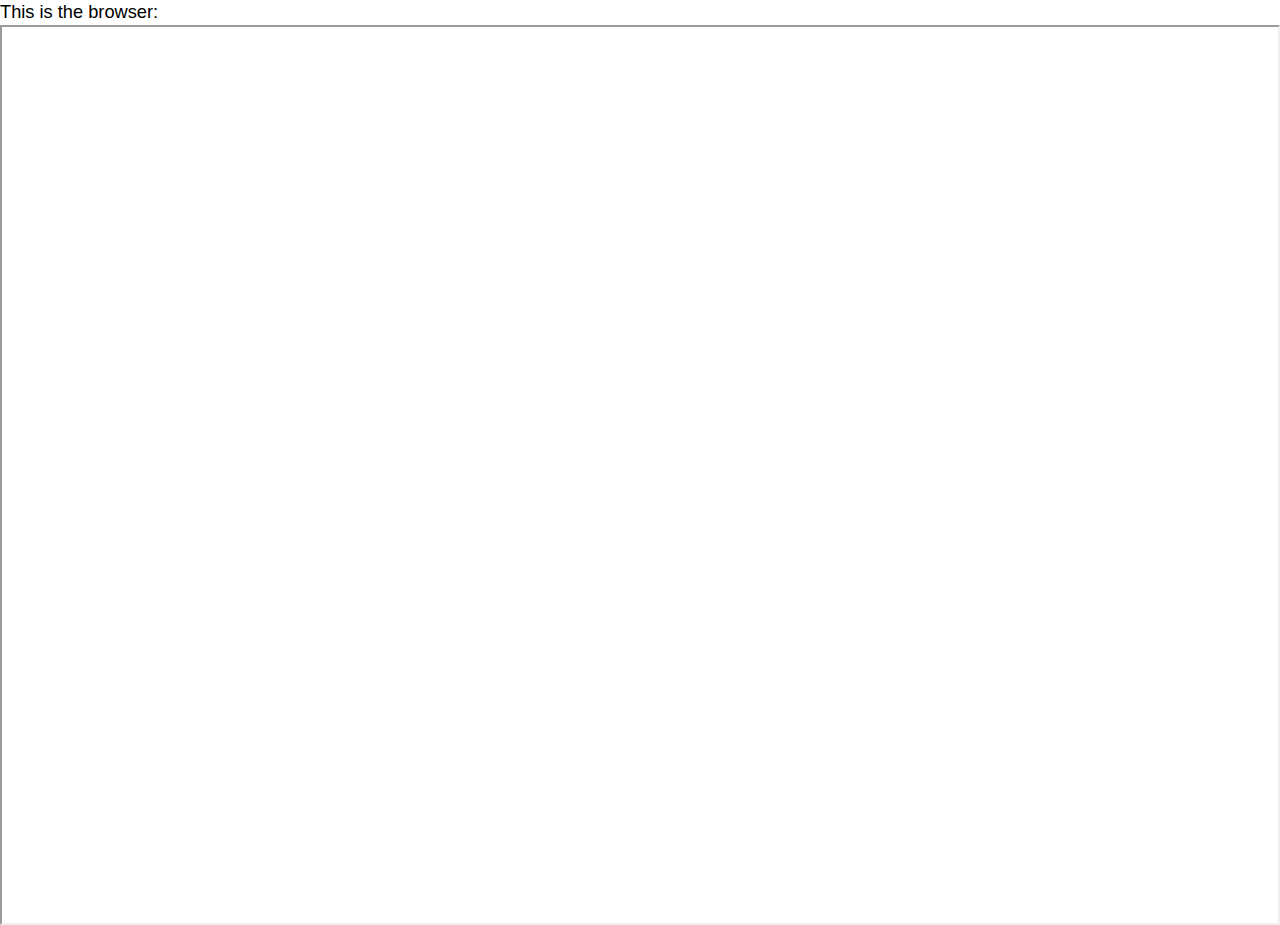
<file: sitebrowser.html>
<!DOCTYPE HTML>
<html>
  <head>
    <meta name="viewport" content="width=320; user-scalable=no" />
    <meta http-equiv="Content-type" content="text/html; charset=utf-8">
    <title>University of Puget Sound Mobile</title>
    <!-- <link rel="stylesheet" href="sencha/resources/css/sencha-touch.css" type="text/css"> -->
    <link rel="stylesheet" href="sencha/resources/css/upsstyle.css" type="text/css">
    <script type="text/javascript" src="sencha/sencha-touch.js"></script>
    <script type="text/javascript" charset="utf-8" src="phonegap-1.3.0.js"></script>
    <script type="text/javascript" charset="utf-8" src="UPSUser.js"></script>
    </head>
  <body>
      <div>
      <span style="background-color:#FFF; position:fixed; left:0; top:0; width:100%;"><span>This is the browser:</span></span>
	    <iframe src ="http://www.pugetsound.edu" style="position:absolute; top:25px; z-index:-1" height="100%" width="100%">
	    </iframe>
	    </div>
  </body>
</html>
</file>
<file: sencha/resources/css/sencha-touch.css>
body,div,dl,dt,dd,ul,ol,li,h1,h2,h3,h4,h5,h6,pre,code,form,fieldset,legend,input,textarea,p,blockquote,th,td{margin:0;padding:0}table{border-collapse:collapse;border-spacing:0}fieldset,img{border:0}address,caption,cite,code,dfn,em,strong,th,var{font-style:normal;font-weight:normal}li{list-style:none}caption,th{text-align:left}h1,h2,h3,h4,h5,h6{font-size:100%;font-weight:normal}q:before,q:after{content:""}abbr,acronym{border:0;font-variant:normal}sup{vertical-align:text-top}sub{vertical-align:text-bottom}input,textarea,select{font-family:inherit;font-size:inherit;font-weight:inherit}*:focus{outline:none}html,body{font-family:"Helvetica Neue", HelveticaNeue, "Helvetica-Neue", Helvetica, "BBAlpha Sans", sans-serif;font-weight:normal;position:relative}*,*:after,*:before{-webkit-box-sizing:border-box;box-sizing:border-box;-webkit-user-select:none;-webkit-text-size-adjust:none;-webkit-touch-callout:none;-webkit-tap-highlight-color:rgba(0, 0, 0, 0)}html,body,.x-body-stretcher{width:100%;height:100%}.x-ios.x-tablet .x-landscape *{-webkit-text-stroke:1px transparent}body{font-size:104%}body.x-ios{-webkit-backface-visibility:hidden}body.x-android.x-phone{font-size:116%}body.x-ios.x-phone{font-size:114%}body.x-desktop{font-size:114%}input,textarea{-webkit-user-select:text}.x-hidden-visibility{visibility:hidden !important}.x-hidden-display,.x-field-slider .x-field-mask,.x-field-toggle .x-field-mask,.x-field-checkbox .x-field-mask,.x-field-radio .x-field-mask,.x-field-hidden{display:none !important}.x-hidden-offsets{position:absolute !important;left:-10000em;top:-10000em;visibility:hidden}.x-fullscreen{position:absolute !important;top:0px;left:0px}.x-desktop .x-body-stretcher{margin-bottom:0px}.x-scroller-parent{overflow:hidden !important}.x-scroller-parent,.x-scroller{position:relative}.x-ios .x-scroller,.x-ios .x-scroller > *{-webkit-transform:translate3d(0, 0, 0)}.x-draggable{z-index:1}.x-scrollbar{position:absolute;z-index:10;-webkit-transition-property:opacity;-webkit-transition-duration:250ms;-webkit-border-radius:4px;opacity:0}.x-android .x-scrollbar{-webkit-transition-property:none;-webkit-transition-duration:0ms;-webkit-border-radius:0px}.x-scrollbar-dark{background-color:rgba(0, 0, 0, 0.6);border:1px solid rgba(255, 255, 255, 0.2)}.x-scrollbar-light{background-color:rgba(255, 255, 255, 0.6);border:1px solid rgba(0, 0, 0, 0.2)}.x-scrollbar-vertical{top:0;right:4px;width:4px}.x-scrollbar-horizontal{left:0;bottom:4px;height:4px}.x-mask{position:absolute;top:0;left:0;z-index:8000;display:-webkit-box;display:box;-webkit-box-align:center;box-align:center;-webkit-box-pack:center;box-pack:center;background:rgba(0, 0, 0, 0.3) center center no-repeat}.x-mask.x-mask-gray{background-color:rgba(0, 0, 0, 0.5)}.x-mask .x-mask-loading{display:-webkit-box;display:box;-webkit-box-orient:vertical;box-orient:vertical;-webkit-box-align:center;box-align:center;-webkit-box-pack:center;box-pack:center;-webkit-border-radius:0.5em;border-radius:0.5em;color:#fff;text-align:center;padding:.4em;font-weight:bold;display:block;width:8.5em;height:8.5em;background:rgba(0, 0, 0, 0.25)}.x-mask .x-loading-spinner{margin:1em auto .2em}.x-mask .x-loading-msg{font-size:.95em;text-shadow:rgba(0, 0, 0, 0.5) 0 -0.08em 0}.x-floating{position:absolute !important;z-index:10000 !important;top:0;left:0}.x-dragging{opacity:0.7}.x-panel-list{background-color:#bacfe8}.x-html{-webkit-user-select:auto;-webkit-touch-callout:inherit;line-height:1.5;color:#333;font-size:.8em;padding:1.2em}.x-html body{line-height:1.5;font-family:"Helvetica Neue", Arial, Helvetica, sans-serif;color:#333333;font-size:75%}.x-html h1,.x-html h2,.x-html h3,.x-html h4,.x-html h5,.x-html h6{font-weight:normal;color:#222222}.x-html h1 img,.x-html h2 img,.x-html h3 img,.x-html h4 img,.x-html h5 img,.x-html h6 img{margin:0}.x-html h1{font-size:3em;line-height:1;margin-bottom:0.50em}.x-html h2{font-size:2em;margin-bottom:0.75em}.x-html h3{font-size:1.5em;line-height:1;margin-bottom:1.00em}.x-html h4{font-size:1.2em;line-height:1.25;margin-bottom:1.25em}.x-html h5{font-size:1em;font-weight:bold;margin-bottom:1.50em}.x-html h6{font-size:1em;font-weight:bold}.x-html p{margin:0 0 1.5em}.x-html p .left{display:inline;float:left;margin:1.5em 1.5em 1.5em 0;padding:0}.x-html p .right{display:inline;float:right;margin:1.5em 0 1.5em 1.5em;padding:0}.x-html a{text-decoration:underline;color:#0066cc}.x-html a:visited{color:#004c99}.x-html a:focus{color:#0099ff}.x-html a:hover{color:#0099ff}.x-html a:active{color:#bf00ff}.x-html blockquote{margin:1.5em;color:#666666;font-style:italic}.x-html strong,.x-html dfn{font-weight:bold}.x-html em,.x-html dfn{font-style:italic}.x-html sup,.x-html sub{line-height:0}.x-html abbr,.x-html acronym{border-bottom:1px dotted #666666}.x-html address{margin:0 0 1.5em;font-style:italic}.x-html del{color:#666666}.x-html pre{margin:1.5em 0;white-space:pre}.x-html pre,.x-html code,.x-html tt{font:1em "andale mono", "lucida console", monospace;line-height:1.5}.x-html li ul,.x-html li ol{margin:0}.x-html ul,.x-html ol{margin:0 1.5em 1.5em 0;padding-left:1.5em}.x-html ul{list-style-type:disc}.x-html ol{list-style-type:decimal}.x-html dl{margin:0 0 1.5em 0}.x-html dl dt{font-weight:bold}.x-html dd{margin-left:1.5em}.x-html table{margin-bottom:1.4em;width:100%}.x-html th{font-weight:bold}.x-html thead th{background:#c3d9ff}.x-html th,.x-html td,.x-html caption{padding:4px 10px 4px 5px}.x-html table.striped tr:nth-child(even) td,.x-html table tr.even td{background:#e5ecf9}.x-html tfoot{font-style:italic}.x-html caption{background:#eeeeee}.x-html .quiet{color:#666666}.x-html .loud{color:#111111}.x-html ul li{list-style-type:circle}.x-html ol li{list-style-type:decimal}.x-video{background-color:#000}.x-sortable .x-dragging{opacity:1;z-index:5}.x-fullscreen{background:#eeeeee}.x-map{background-color:#edeae2;width:100%;height:100%}.x-mask-map{background:transparent !important}.x-panel,.x-panel-body{position:relative}.x-floating.x-panel,.x-floating.x-carousel{padding:6px;-webkit-border-radius:0.3em;border-radius:0.3em;-webkit-box-shadow:rgba(0, 0, 0, 0.8) 0 0.2em 0.6em;background-color:black;background-image:none}.x-floating.x-panel.x-panel-light,.x-floating.x-carousel.x-panel-light{background-color:#354f6e;background-image:none}.x-floating .x-panel-body,.x-floating .x-carousel-body{background-color:#fff;-webkit-border-radius:0.3em;border-radius:0.3em}.x-anchor{width:1.631em;height:0.7em;position:absolute;z-index:1;-webkit-mask:0 0 url('[data-uri]') no-repeat;-webkit-mask-size:1.631em 0.7em;overflow:hidden;background-color:black}.x-anchor.x-anchor-bottom{-webkit-transform:rotate(180deg);background-color:black}.x-anchor.x-anchor-left{-webkit-transform:rotate(270deg)}.x-anchor.x-anchor-right{-webkit-transform:rotate(90deg)}.x-floating.x-panel-light:after{background-color:#354f6e}.x-button{-webkit-background-clip:padding;background-clip:padding-box;-webkit-border-radius:0.4em;border-radius:0.4em;display:-webkit-box;display:box;-webkit-box-align:center;box-align:center;min-height:1.8em;padding:.3em .6em;position:relative;overflow:hidden}.x-button,.x-toolbar .x-button{border:0.1em solid #999999;border-top-color:#a6a6a6;color:black;text-shadow:rgba(255, 255, 255, 0.25) 0 0.08em 0;-webkit-box-shadow:rgba(255, 255, 255, 0.1) 0 0.1em 0}.x-button.x-button-back:before,.x-button.x-button-forward:before,.x-toolbar .x-button.x-button-back:before,.x-toolbar .x-button.x-button-forward:before{background:#999999}.x-button,.x-button.x-button-back:after,.x-button.x-button-forward:after,.x-toolbar .x-button,.x-toolbar .x-button.x-button-back:after,.x-toolbar .x-button.x-button-forward:after{background-color:#ccc;background-image:-webkit-gradient(linear, 50% 0%, 50% 100%, color-stop(0%, #ffffff), color-stop(2%, #dedede), color-stop(100%, #bababa));background-image:-webkit-linear-gradient(#ffffff,#dedede 2%,#bababa);background-image:linear-gradient(#ffffff,#dedede 2%,#bababa)}.x-button img.x-icon-mask,.x-toolbar .x-button img.x-icon-mask{background-color:black;background-image:-webkit-gradient(linear, 50% 0%, 50% 100%, color-stop(0%, #4d4d4d), color-stop(2%, #121212), color-stop(100%, #000000));background-image:-webkit-linear-gradient(#4d4d4d,#121212 2%,#000000);background-image:linear-gradient(#4d4d4d,#121212 2%,#000000)}.x-button.x-button-pressed,.x-button.x-button-active,.x-toolbar .x-button.x-button-pressed,.x-toolbar .x-button.x-button-active{-webkit-box-shadow:inset #aaa1a1 0 0 0.1em, rgba(255, 255, 255, 0.1) 0 0.1em 0}.x-button.x-button-pressed,.x-button.x-button-pressed:after,.x-button.x-button-active,.x-button.x-button-active:after,.x-toolbar .x-button.x-button-pressed,.x-toolbar .x-button.x-button-pressed:after,.x-toolbar .x-button.x-button-active,.x-toolbar .x-button.x-button-active:after{background-color:#bababa;background-image:-webkit-gradient(linear, 50% 0%, 50% 100%, color-stop(0%, #a1a1a1), color-stop(10%, #adadad), color-stop(65%, #bababa), color-stop(100%, #bbbbbb));background-image:-webkit-linear-gradient(#a1a1a1,#adadad 10%,#bababa 65%,#bbbbbb);background-image:linear-gradient(#a1a1a1,#adadad 10%,#bababa 65%,#bbbbbb)}.x-button img{width:2.1em;height:2.1em;background-repeat:no-repeat;background-position:center;display:block}.x-button img.x-icon-mask{width:1.3em;height:1.3em;-webkit-mask-size:1.3em}.x-button.x-item-disabled .x-button-label,.x-button.x-item-disabled .x-hasbadge .x-badge,.x-hasbadge .x-button.x-item-disabled .x-badge,.x-button.x-item-disabled img{opacity:.5}.x-button-round,.x-button.x-button-action-round,.x-button.x-button-confirm-round,.x-button.x-button-decline-round{-webkit-border-radius:0.9em;border-radius:0.9em;padding:0.1em 0.9em}.x-button-small,.x-button.x-button-action-small,.x-button.x-button-confirm-small,.x-button.x-button-decline-small,.x-toolbar .x-button-small,.x-toolbar .x-button.x-button-action-small,.x-toolbar .x-button.x-button-confirm-small,.x-toolbar .x-button.x-button-decline-small{-webkit-border-radius:0.3em;border-radius:0.3em;padding:.2em .4em;min-height:0}.x-button-small .x-button-label,.x-button.x-button-action-small .x-button-label,.x-button.x-button-confirm-small .x-button-label,.x-button.x-button-decline-small .x-button-label,.x-button-small .x-hasbadge .x-badge,.x-hasbadge .x-button-small .x-badge,.x-button.x-button-action-small .x-hasbadge .x-badge,.x-hasbadge .x-button.x-button-action-small .x-badge,.x-button.x-button-confirm-small .x-hasbadge .x-badge,.x-hasbadge .x-button.x-button-confirm-small .x-badge,.x-button.x-button-decline-small .x-hasbadge .x-badge,.x-hasbadge .x-button.x-button-decline-small .x-badge,.x-toolbar .x-button-small .x-button-label,.x-toolbar .x-button.x-button-action-small .x-button-label,.x-toolbar .x-button.x-button-confirm-small .x-button-label,.x-toolbar .x-button.x-button-decline-small .x-button-label,.x-toolbar .x-button-small .x-hasbadge .x-badge,.x-hasbadge .x-toolbar .x-button-small .x-badge,.x-toolbar .x-button.x-button-action-small .x-hasbadge .x-badge,.x-hasbadge .x-toolbar .x-button.x-button-action-small .x-badge,.x-toolbar .x-button.x-button-confirm-small .x-hasbadge .x-badge,.x-hasbadge .x-toolbar .x-button.x-button-confirm-small .x-badge,.x-toolbar .x-button.x-button-decline-small .x-hasbadge .x-badge,.x-hasbadge .x-toolbar .x-button.x-button-decline-small .x-badge{font-size:.6em}.x-button-small img,.x-button.x-button-action-small img,.x-button.x-button-confirm-small img,.x-button.x-button-decline-small img,.x-toolbar .x-button-small img,.x-toolbar .x-button.x-button-action-small img,.x-toolbar .x-button.x-button-confirm-small img,.x-toolbar .x-button.x-button-decline-small img{width:.75em;height:.75em}.x-iconalign-left,.x-icon-align-right{-webkit-box-orient:horizontal;box-orient:horizontal;-webkit-box-direction:reverse;box-direction:reverse}.x-iconalign-top,.x-iconalign-bottom{-webkit-box-orient:vertical;box-orient:vertical}.x-iconalign-bottom,.x-iconalign-right{-webkit-box-direction:normal;box-direction:normal}.x-iconalign-left,.x-iconalign-top{-webkit-box-direction:reverse;box-direction:reverse}.x-iconalign-left .x-button-label,.x-iconalign-left .x-hasbadge .x-badge,.x-hasbadge .x-iconalign-left .x-badge{margin-left:0.3em}.x-iconalign-right .x-button-label,.x-iconalign-right .x-hasbadge .x-badge,.x-hasbadge .x-iconalign-right .x-badge{margin-right:0.3em}.x-button-label,.x-hasbadge .x-badge{-webkit-box-flex:1;box-flex:1;-webkit-box-align:center;box-align:center;white-space:nowrap;text-overflow:ellipsis;text-align:center;font-weight:bold;line-height:1.2em;display:block;overflow:hidden}.x-toolbar .x-button{margin:0 .2em;padding:.3em .6em}.x-toolbar .x-button .x-button-label,.x-toolbar .x-button .x-hasbadge .x-badge,.x-hasbadge .x-toolbar .x-button .x-badge{font-size:.7em}.x-button-forward,.x-button-back{position:relative;overflow:visible;height:1.8em;z-index:1}.x-button-forward:before,.x-button-forward:after,.x-button-back:before,.x-button-back:after{content:"";position:absolute;width:0.773em;height:1.8em;top:-0.1em;left:auto;z-index:2;-webkit-mask:0.145em 0 url('[data-uri]') no-repeat;-webkit-mask-size:0.773em 1.8em;overflow:hidden}.x-button-back,.x-toolbar .x-button-back{margin-left:0.828em;padding-left:.4em}.x-button-back:before,.x-toolbar .x-button-back:before{left:-0.693em}.x-button-back:after,.x-toolbar .x-button-back:after{left:-0.628em}.x-button-forward,.x-toolbar .x-button-forward{margin-right:0.828em;padding-right:.4em}.x-button-forward:before,.x-button-forward:after,.x-toolbar .x-button-forward:before,.x-toolbar .x-button-forward:after{-webkit-mask:-0.145em 0 url('[data-uri]') no-repeat}.x-button-forward:before,.x-toolbar .x-button-forward:before{right:-0.693em}.x-button-forward:after,.x-toolbar .x-button-forward:after{right:-0.628em}.x-button.x-button-plain,.x-toolbar .x-button.x-button-plain{background:none;border:0 none;-webkit-box-shadow:none;box-shadow:none;-webkit-border-radius:none;border-radius:none;min-height:0;text-shadow:none;height:auto;line-height:auto;margin:-1.5em -0.5em;padding:1.3em 1em;height:1.8em}.x-button.x-button-plain > *,.x-toolbar .x-button.x-button-plain > *{overflow:visible;margin-top:-0.75em}.x-button.x-button-plain img,.x-toolbar .x-button.x-button-plain img{-webkit-mask-size:1.4em;width:1.4em;height:1.4em}.x-button.x-button-plain.x-button-pressed,.x-toolbar .x-button.x-button-plain.x-button-pressed{background:none;-webkit-box-shadow:none;background-image:-webkit-gradient(radial, 50% 50%, 0, 50% 50%, 24, color-stop(0%, rgba(119,178,248,0.7)), color-stop(100%, rgba(119,178,248,0)));background-image:-webkit-radial-gradient(rgba(119,178,248,0.7),rgba(119,178,248,0) 24px);background-image:radial-gradient(rgba(119,178,248,0.7),rgba(119,178,248,0) 24px)}.x-button.x-button-plain.x-button-pressed img,.x-toolbar .x-button.x-button-plain.x-button-pressed img{background-color:#fff;background-image:-webkit-gradient(linear, 50% 0%, 50% 100%, color-stop(0%, #e6e6e6), color-stop(10%, #f2f2f2), color-stop(65%, #ffffff), color-stop(100%, #ffffff));background-image:-webkit-linear-gradient(#e6e6e6,#f2f2f2 10%,#ffffff 65%,#ffffff);background-image:linear-gradient(#e6e6e6,#f2f2f2 10%,#ffffff 65%,#ffffff)}.x-segmentedbutton .x-button{-webkit-border-radius:0;border-radius:0;margin:0}.x-segmentedbutton .x-button:first-child{-webkit-border-top-left-radius:0.4em;border-top-left-radius:0.4em;-webkit-border-bottom-left-radius:0.4em;border-bottom-left-radius:0.4em}.x-segmentedbutton .x-button:last-child{-webkit-border-top-right-radius:0.4em;border-top-right-radius:0.4em;-webkit-border-bottom-right-radius:0.4em;border-bottom-right-radius:0.4em}.x-segmentedbutton .x-button:not(:first-child){border-left:0}.x-hasbadge{overflow:visible}.x-hasbadge .x-badge{-webkit-border-radius:1em;border-radius:1em;-webkit-background-clip:padding;background-clip:padding-box;padding:.15em .25em;z-index:30;text-shadow:rgba(0, 0, 0, 0.5) 0 -0.08em 0;-webkit-box-shadow:#000 0 .1em .2em;overflow:hidden;color:#fff;border:2px solid #fff;position:absolute;width:auto;min-width:2em;height:2em;line-height:1.2em;font-size:.6em;top:-0.15em;right:0px;max-width:100%;background-color:#990000;background-image:-webkit-gradient(linear, 50% 0%, 50% 100%, color-stop(0%, #e60000), color-stop(50%, #b30000), color-stop(51%, #990000), color-stop(100%, #800000));background-image:-webkit-linear-gradient(#e60000,#b30000 50%,#990000 51%,#800000);background-image:linear-gradient(#e60000,#b30000 50%,#990000 51%,#800000);display:inline-block}.x-tab img.action,.x-button img.x-icon-mask.action{-webkit-mask-image:url('[data-uri]')}.x-tab img.add,.x-button img.x-icon-mask.add{-webkit-mask-image:url('[data-uri]')}.x-tab img.arrow_down,.x-button img.x-icon-mask.arrow_down{-webkit-mask-image:url('[data-uri]')}.x-tab img.arrow_left,.x-button img.x-icon-mask.arrow_left{-webkit-mask-image:url('[data-uri]')}.x-tab img.arrow_right,.x-button img.x-icon-mask.arrow_right{-webkit-mask-image:url('[data-uri]')}.x-tab img.arrow_up,.x-button img.x-icon-mask.arrow_up{-webkit-mask-image:url('[data-uri]')}.x-tab img.compose,.x-button img.x-icon-mask.compose{-webkit-mask-image:url('[data-uri]')}.x-tab img.delete,.x-button img.x-icon-mask.delete{-webkit-mask-image:url('[data-uri]')}.x-tab img.organize,.x-button img.x-icon-mask.organize{-webkit-mask-image:url('[data-uri]')}.x-tab img.refresh,.x-button img.x-icon-mask.refresh{-webkit-mask-image:url('[data-uri]')}.x-tab img.reply,.x-button img.x-icon-mask.reply{-webkit-mask-image:url('[data-uri]')}.x-tab img.search,.x-button img.x-icon-mask.search{-webkit-mask-image:url('[data-uri]')}.x-tab img.settings,.x-button img.x-icon-mask.settings{-webkit-mask-image:url('[data-uri]')}.x-tab img.star,.x-button img.x-icon-mask.star{-webkit-mask-image:url('[data-uri]')}.x-tab img.trash,.x-button img.x-icon-mask.trash{-webkit-mask-image:url('[data-uri]')}.x-tab img.maps,.x-button img.x-icon-mask.maps{-webkit-mask-image:url('[data-uri]')}.x-tab img.locate,.x-button img.x-icon-mask.locate{-webkit-mask-image:url('[data-uri]')}.x-tab img.home,.x-button img.x-icon-mask.home{-webkit-mask-image:url('[data-uri]')}.x-button.x-button-action,.x-toolbar .x-button.x-button-action,.x-button.x-button-action-round,.x-toolbar .x-button.x-button-action-round,.x-button.x-button-action-small,.x-toolbar .x-button.x-button-action-small{border:0.1em solid #010509;border-top-color:#021022;color:white;text-shadow:rgba(0, 0, 0, 0.5) 0 -0.08em 0;-webkit-box-shadow:rgba(255, 255, 255, 0.1) 0 0.1em 0}.x-button.x-button-action.x-button-back:before,.x-button.x-button-action.x-button-forward:before,.x-toolbar .x-button.x-button-action.x-button-back:before,.x-toolbar .x-button.x-button-action.x-button-forward:before,.x-button.x-button-action-round.x-button-back:before,.x-button.x-button-action-round.x-button-forward:before,.x-toolbar .x-button.x-button-action-round.x-button-back:before,.x-toolbar .x-button.x-button-action-round.x-button-forward:before,.x-button.x-button-action-small.x-button-back:before,.x-button.x-button-action-small.x-button-forward:before,.x-toolbar .x-button.x-button-action-small.x-button-back:before,.x-toolbar .x-button.x-button-action-small.x-button-forward:before{background:#010509}.x-button.x-button-action,.x-button.x-button-action.x-button-back:after,.x-button.x-button-action.x-button-forward:after,.x-toolbar .x-button.x-button-action,.x-toolbar .x-button.x-button-action.x-button-back:after,.x-toolbar .x-button.x-button-action.x-button-forward:after,.x-button.x-button-action-round,.x-button.x-button-action-round.x-button-back:after,.x-button.x-button-action-round.x-button-forward:after,.x-toolbar .x-button.x-button-action-round,.x-toolbar .x-button.x-button-action-round.x-button-back:after,.x-toolbar .x-button.x-button-action-round.x-button-forward:after,.x-button.x-button-action-small,.x-button.x-button-action-small.x-button-back:after,.x-button.x-button-action-small.x-button-forward:after,.x-toolbar .x-button.x-button-action-small,.x-toolbar .x-button.x-button-action-small.x-button-back:after,.x-toolbar .x-button.x-button-action-small.x-button-forward:after{background-color:#06346a;background-image:-webkit-gradient(linear, 50% 0%, 50% 100%, color-stop(0%, #167bf3), color-stop(2%, #07448c), color-stop(100%, #042348));background-image:-webkit-linear-gradient(#167bf3,#07448c 2%,#042348);background-image:linear-gradient(#167bf3,#07448c 2%,#042348)}.x-button.x-button-action img.x-icon-mask,.x-toolbar .x-button.x-button-action img.x-icon-mask,.x-button.x-button-action-round img.x-icon-mask,.x-toolbar .x-button.x-button-action-round img.x-icon-mask,.x-button.x-button-action-small img.x-icon-mask,.x-toolbar .x-button.x-button-action-small img.x-icon-mask{background-color:white;background-image:-webkit-gradient(linear, 50% 0%, 50% 100%, color-stop(0%, #ffffff), color-stop(2%, #ffffff), color-stop(100%, #ddecfd));background-image:-webkit-linear-gradient(#ffffff,#ffffff 2%,#ddecfd);background-image:linear-gradient(#ffffff,#ffffff 2%,#ddecfd)}.x-button.x-button-action.x-button-pressed,.x-button.x-button-action.x-button-active,.x-toolbar .x-button.x-button-action.x-button-pressed,.x-toolbar .x-button.x-button-action.x-button-active,.x-button.x-button-action-round.x-button-pressed,.x-button.x-button-action-round.x-button-active,.x-toolbar .x-button.x-button-action-round.x-button-pressed,.x-toolbar .x-button.x-button-action-round.x-button-active,.x-button.x-button-action-small.x-button-pressed,.x-button.x-button-action-small.x-button-active,.x-toolbar .x-button.x-button-action-small.x-button-pressed,.x-toolbar .x-button.x-button-action-small.x-button-active{-webkit-box-shadow:inset #011023 0 0 0.1em, rgba(255, 255, 255, 0.1) 0 0.1em 0}.x-button.x-button-action.x-button-pressed,.x-button.x-button-action.x-button-pressed:after,.x-button.x-button-action.x-button-active,.x-button.x-button-action.x-button-active:after,.x-toolbar .x-button.x-button-action.x-button-pressed,.x-toolbar .x-button.x-button-action.x-button-pressed:after,.x-toolbar .x-button.x-button-action.x-button-active,.x-toolbar .x-button.x-button-action.x-button-active:after,.x-button.x-button-action-round.x-button-pressed,.x-button.x-button-action-round.x-button-pressed:after,.x-button.x-button-action-round.x-button-active,.x-button.x-button-action-round.x-button-active:after,.x-toolbar .x-button.x-button-action-round.x-button-pressed,.x-toolbar .x-button.x-button-action-round.x-button-pressed:after,.x-toolbar .x-button.x-button-action-round.x-button-active,.x-toolbar .x-button.x-button-action-round.x-button-active:after,.x-button.x-button-action-small.x-button-pressed,.x-button.x-button-action-small.x-button-pressed:after,.x-button.x-button-action-small.x-button-active,.x-button.x-button-action-small.x-button-active:after,.x-toolbar .x-button.x-button-action-small.x-button-pressed,.x-toolbar .x-button.x-button-action-small.x-button-pressed:after,.x-toolbar .x-button.x-button-action-small.x-button-active,.x-toolbar .x-button.x-button-action-small.x-button-active:after{background-color:#042348;background-image:-webkit-gradient(linear, 50% 0%, 50% 100%, color-stop(0%, #010c18), color-stop(10%, #031730), color-stop(65%, #042348), color-stop(100%, #04244b));background-image:-webkit-linear-gradient(#010c18,#031730 10%,#042348 65%,#04244b);background-image:linear-gradient(#010c18,#031730 10%,#042348 65%,#04244b)}.x-button.x-button-confirm,.x-toolbar .x-button.x-button-confirm,.x-button.x-button-confirm-round,.x-toolbar .x-button.x-button-confirm-round,.x-button.x-button-confirm-small,.x-toolbar .x-button.x-button-confirm-small{border:0.1em solid #263501;border-top-color:#374e02;color:white;text-shadow:rgba(0, 0, 0, 0.5) 0 -0.08em 0;-webkit-box-shadow:rgba(255, 255, 255, 0.1) 0 0.1em 0}.x-button.x-button-confirm.x-button-back:before,.x-button.x-button-confirm.x-button-forward:before,.x-toolbar .x-button.x-button-confirm.x-button-back:before,.x-toolbar .x-button.x-button-confirm.x-button-forward:before,.x-button.x-button-confirm-round.x-button-back:before,.x-button.x-button-confirm-round.x-button-forward:before,.x-toolbar .x-button.x-button-confirm-round.x-button-back:before,.x-toolbar .x-button.x-button-confirm-round.x-button-forward:before,.x-button.x-button-confirm-small.x-button-back:before,.x-button.x-button-confirm-small.x-button-forward:before,.x-toolbar .x-button.x-button-confirm-small.x-button-back:before,.x-toolbar .x-button.x-button-confirm-small.x-button-forward:before{background:#263501}.x-button.x-button-confirm,.x-button.x-button-confirm.x-button-back:after,.x-button.x-button-confirm.x-button-forward:after,.x-toolbar .x-button.x-button-confirm,.x-toolbar .x-button.x-button-confirm.x-button-back:after,.x-toolbar .x-button.x-button-confirm.x-button-forward:after,.x-button.x-button-confirm-round,.x-button.x-button-confirm-round.x-button-back:after,.x-button.x-button-confirm-round.x-button-forward:after,.x-toolbar .x-button.x-button-confirm-round,.x-toolbar .x-button.x-button-confirm-round.x-button-back:after,.x-toolbar .x-button.x-button-confirm-round.x-button-forward:after,.x-button.x-button-confirm-small,.x-button.x-button-confirm-small.x-button-back:after,.x-button.x-button-confirm-small.x-button-forward:after,.x-toolbar .x-button.x-button-confirm-small,.x-toolbar .x-button.x-button-confirm-small.x-button-back:after,.x-toolbar .x-button.x-button-confirm-small.x-button-forward:after{background-color:#6c9804;background-image:-webkit-gradient(linear, 50% 0%, 50% 100%, color-stop(0%, #c2fa3b), color-stop(2%, #85bb05), color-stop(100%, #547503));background-image:-webkit-linear-gradient(#c2fa3b,#85bb05 2%,#547503);background-image:linear-gradient(#c2fa3b,#85bb05 2%,#547503)}.x-button.x-button-confirm img.x-icon-mask,.x-toolbar .x-button.x-button-confirm img.x-icon-mask,.x-button.x-button-confirm-round img.x-icon-mask,.x-toolbar .x-button.x-button-confirm-round img.x-icon-mask,.x-button.x-button-confirm-small img.x-icon-mask,.x-toolbar .x-button.x-button-confirm-small img.x-icon-mask{background-color:white;background-image:-webkit-gradient(linear, 50% 0%, 50% 100%, color-stop(0%, #ffffff), color-stop(2%, #ffffff), color-stop(100%, #f4fedc));background-image:-webkit-linear-gradient(#ffffff,#ffffff 2%,#f4fedc);background-image:linear-gradient(#ffffff,#ffffff 2%,#f4fedc)}.x-button.x-button-confirm.x-button-pressed,.x-button.x-button-confirm.x-button-active,.x-toolbar .x-button.x-button-confirm.x-button-pressed,.x-toolbar .x-button.x-button-confirm.x-button-active,.x-button.x-button-confirm-round.x-button-pressed,.x-button.x-button-confirm-round.x-button-active,.x-toolbar .x-button.x-button-confirm-round.x-button-pressed,.x-toolbar .x-button.x-button-confirm-round.x-button-active,.x-button.x-button-confirm-small.x-button-pressed,.x-button.x-button-confirm-small.x-button-active,.x-toolbar .x-button.x-button-confirm-small.x-button-pressed,.x-toolbar .x-button.x-button-confirm-small.x-button-active{-webkit-box-shadow:inset #384f00 0 0 0.1em, rgba(255, 255, 255, 0.1) 0 0.1em 0}.x-button.x-button-confirm.x-button-pressed,.x-button.x-button-confirm.x-button-pressed:after,.x-button.x-button-confirm.x-button-active,.x-button.x-button-confirm.x-button-active:after,.x-toolbar .x-button.x-button-confirm.x-button-pressed,.x-toolbar .x-button.x-button-confirm.x-button-pressed:after,.x-toolbar .x-button.x-button-confirm.x-button-active,.x-toolbar .x-button.x-button-confirm.x-button-active:after,.x-button.x-button-confirm-round.x-button-pressed,.x-button.x-button-confirm-round.x-button-pressed:after,.x-button.x-button-confirm-round.x-button-active,.x-button.x-button-confirm-round.x-button-active:after,.x-toolbar .x-button.x-button-confirm-round.x-button-pressed,.x-toolbar .x-button.x-button-confirm-round.x-button-pressed:after,.x-toolbar .x-button.x-button-confirm-round.x-button-active,.x-toolbar .x-button.x-button-confirm-round.x-button-active:after,.x-button.x-button-confirm-small.x-button-pressed,.x-button.x-button-confirm-small.x-button-pressed:after,.x-button.x-button-confirm-small.x-button-active,.x-button.x-button-confirm-small.x-button-active:after,.x-toolbar .x-button.x-button-confirm-small.x-button-pressed,.x-toolbar .x-button.x-button-confirm-small.x-button-pressed:after,.x-toolbar .x-button.x-button-confirm-small.x-button-active,.x-toolbar .x-button.x-button-confirm-small.x-button-active:after{background-color:#547503;background-image:-webkit-gradient(linear, 50% 0%, 50% 100%, color-stop(0%, #304402), color-stop(10%, #425c02), color-stop(65%, #547503), color-stop(100%, #557803));background-image:-webkit-linear-gradient(#304402,#425c02 10%,#547503 65%,#557803);background-image:linear-gradient(#304402,#425c02 10%,#547503 65%,#557803)}.x-button.x-button-decline,.x-toolbar .x-button.x-button-decline,.x-button.x-button-decline-round,.x-toolbar .x-button.x-button-decline-round,.x-button.x-button-decline-small,.x-toolbar .x-button.x-button-decline-small{border:0.1em solid #630303;border-top-color:#7c0303;color:white;text-shadow:rgba(0, 0, 0, 0.5) 0 -0.08em 0;-webkit-box-shadow:rgba(255, 255, 255, 0.1) 0 0.1em 0}.x-button.x-button-decline.x-button-back:before,.x-button.x-button-decline.x-button-forward:before,.x-toolbar .x-button.x-button-decline.x-button-back:before,.x-toolbar .x-button.x-button-decline.x-button-forward:before,.x-button.x-button-decline-round.x-button-back:before,.x-button.x-button-decline-round.x-button-forward:before,.x-toolbar .x-button.x-button-decline-round.x-button-back:before,.x-toolbar .x-button.x-button-decline-round.x-button-forward:before,.x-button.x-button-decline-small.x-button-back:before,.x-button.x-button-decline-small.x-button-forward:before,.x-toolbar .x-button.x-button-decline-small.x-button-back:before,.x-toolbar .x-button.x-button-decline-small.x-button-forward:before{background:#630303}.x-button.x-button-decline,.x-button.x-button-decline.x-button-back:after,.x-button.x-button-decline.x-button-forward:after,.x-toolbar .x-button.x-button-decline,.x-toolbar .x-button.x-button-decline.x-button-back:after,.x-toolbar .x-button.x-button-decline.x-button-forward:after,.x-button.x-button-decline-round,.x-button.x-button-decline-round.x-button-back:after,.x-button.x-button-decline-round.x-button-forward:after,.x-toolbar .x-button.x-button-decline-round,.x-toolbar .x-button.x-button-decline-round.x-button-back:after,.x-toolbar .x-button.x-button-decline-round.x-button-forward:after,.x-button.x-button-decline-small,.x-button.x-button-decline-small.x-button-back:after,.x-button.x-button-decline-small.x-button-forward:after,.x-toolbar .x-button.x-button-decline-small,.x-toolbar .x-button.x-button-decline-small.x-button-back:after,.x-toolbar .x-button.x-button-decline-small.x-button-forward:after{background-color:#c70505;background-image:-webkit-gradient(linear, 50% 0%, 50% 100%, color-stop(0%, #fb6a6a), color-stop(2%, #ea0606), color-stop(100%, #a40404));background-image:-webkit-linear-gradient(#fb6a6a,#ea0606 2%,#a40404);background-image:linear-gradient(#fb6a6a,#ea0606 2%,#a40404)}.x-button.x-button-decline img.x-icon-mask,.x-toolbar .x-button.x-button-decline img.x-icon-mask,.x-button.x-button-decline-round img.x-icon-mask,.x-toolbar .x-button.x-button-decline-round img.x-icon-mask,.x-button.x-button-decline-small img.x-icon-mask,.x-toolbar .x-button.x-button-decline-small img.x-icon-mask{background-color:white;background-image:-webkit-gradient(linear, 50% 0%, 50% 100%, color-stop(0%, #ffffff), color-stop(2%, #ffffff), color-stop(100%, #fedcdc));background-image:-webkit-linear-gradient(#ffffff,#ffffff 2%,#fedcdc);background-image:linear-gradient(#ffffff,#ffffff 2%,#fedcdc)}.x-button.x-button-decline.x-button-pressed,.x-button.x-button-decline.x-button-active,.x-toolbar .x-button.x-button-decline.x-button-pressed,.x-toolbar .x-button.x-button-decline.x-button-active,.x-button.x-button-decline-round.x-button-pressed,.x-button.x-button-decline-round.x-button-active,.x-toolbar .x-button.x-button-decline-round.x-button-pressed,.x-toolbar .x-button.x-button-decline-round.x-button-active,.x-button.x-button-decline-small.x-button-pressed,.x-button.x-button-decline-small.x-button-active,.x-toolbar .x-button.x-button-decline-small.x-button-pressed,.x-toolbar .x-button.x-button-decline-small.x-button-active{-webkit-box-shadow:inset maroon 0 0 0.1em, rgba(255, 255, 255, 0.1) 0 0.1em 0}.x-button.x-button-decline.x-button-pressed,.x-button.x-button-decline.x-button-pressed:after,.x-button.x-button-decline.x-button-active,.x-button.x-button-decline.x-button-active:after,.x-toolbar .x-button.x-button-decline.x-button-pressed,.x-toolbar .x-button.x-button-decline.x-button-pressed:after,.x-toolbar .x-button.x-button-decline.x-button-active,.x-toolbar .x-button.x-button-decline.x-button-active:after,.x-button.x-button-decline-round.x-button-pressed,.x-button.x-button-decline-round.x-button-pressed:after,.x-button.x-button-decline-round.x-button-active,.x-button.x-button-decline-round.x-button-active:after,.x-toolbar .x-button.x-button-decline-round.x-button-pressed,.x-toolbar .x-button.x-button-decline-round.x-button-pressed:after,.x-toolbar .x-button.x-button-decline-round.x-button-active,.x-toolbar .x-button.x-button-decline-round.x-button-active:after,.x-button.x-button-decline-small.x-button-pressed,.x-button.x-button-decline-small.x-button-pressed:after,.x-button.x-button-decline-small.x-button-active,.x-button.x-button-decline-small.x-button-active:after,.x-toolbar .x-button.x-button-decline-small.x-button-pressed,.x-toolbar .x-button.x-button-decline-small.x-button-pressed:after,.x-toolbar .x-button.x-button-decline-small.x-button-active,.x-toolbar .x-button.x-button-decline-small.x-button-active:after{background-color:#a40404;background-image:-webkit-gradient(linear, 50% 0%, 50% 100%, color-stop(0%, #720303), color-stop(10%, #8b0404), color-stop(65%, #a40404), color-stop(100%, #a70404));background-image:-webkit-linear-gradient(#720303,#8b0404 10%,#a40404 65%,#a70404);background-image:linear-gradient(#720303,#8b0404 10%,#a40404 65%,#a70404)}.x-sheet{padding:0.7em;border-top:1px solid #030507;background-color:rgba(0, 0, 0, 0.9);background-image:-webkit-gradient(linear, 50% 0%, 50% 100%, color-stop(0%, rgba(50,74,103,0.9)), color-stop(2%, rgba(12,17,24,0.9)), color-stop(100%, rgba(0,0,0,0.9)));background-image:-webkit-linear-gradient(rgba(50,74,103,0.9),rgba(12,17,24,0.9) 2%,rgba(0,0,0,0.9));background-image:linear-gradient(rgba(50,74,103,0.9),rgba(12,17,24,0.9) 2%,rgba(0,0,0,0.9))}.x-sheet .x-sheet-body .x-button{margin-bottom:0.5em}.x-sheet-body{position:relative}.x-sheet.x-picker{padding:0}.x-sheet.x-picker > .x-sheet-body{position:relative;background-color:#fff;-webkit-border-radius:0.4em;border-radius:0.4em;-webkit-background-clip:padding;background-clip:padding-box;overflow:hidden;margin:0.7em}.x-sheet.x-picker > .x-sheet-body:before,.x-sheet.x-picker > .x-sheet-body:after{z-index:1;content:"";position:absolute;width:100%;height:30%;top:0;left:0}.x-sheet.x-picker > .x-sheet-body:before{top:auto;-webkit-border-bottom-left-radius:0.4em;border-bottom-left-radius:0.4em;-webkit-border-bottom-right-radius:0.4em;border-bottom-right-radius:0.4em;bottom:0;background-image:-webkit-gradient(linear, 50% 0%, 50% 100%, color-stop(0%, #ffffff), color-stop(100%, #bbbbbb));background-image:-webkit-linear-gradient(#ffffff,#bbbbbb);background-image:linear-gradient(#ffffff,#bbbbbb)}.x-sheet.x-picker > .x-sheet-body:after{-webkit-border-top-left-radius:0.4em;border-top-left-radius:0.4em;-webkit-border-top-right-radius:0.4em;border-top-right-radius:0.4em;background-image:-webkit-gradient(linear, 50% 0%, 50% 100%, color-stop(0%, #bbbbbb), color-stop(100%, #ffffff));background-image:-webkit-linear-gradient(#bbbbbb,#ffffff);background-image:linear-gradient(#bbbbbb,#ffffff)}.x-picker-slot{z-index:2;position:relative;-webkit-box-shadow:rgba(0, 0, 0, 0.4) -1px 0 1px}.x-picker-slot:first-child{-webkit-box-shadow:none}.x-picker-mask{position:absolute;top:0;left:0;right:0;bottom:0;z-index:3;display:-webkit-box;display:box;-webkit-box-align:stretch;box-align:stretch;-webkit-box-orient:vertical;box-orient:vertical;-webkit-box-pack:center;box-pack:center;pointer-events:none}.x-picker-bar{border-top:0.12em solid #06346a;border-bottom:0.12em solid #06346a;height:2.5em;background-color:rgba(13, 117, 242, 0.3);background-image:-webkit-gradient(linear, 50% 0%, 50% 100%, color-stop(0%, rgba(158,200,250,0.3)), color-stop(2%, rgba(47,137,244,0.3)), color-stop(100%, rgba(11,101,208,0.3)));background-image:-webkit-linear-gradient(rgba(158,200,250,0.3),rgba(47,137,244,0.3) 2%,rgba(11,101,208,0.3));background-image:linear-gradient(rgba(158,200,250,0.3),rgba(47,137,244,0.3) 2%,rgba(11,101,208,0.3));-webkit-box-shadow:rgba(0, 0, 0, 0.2) 0 0.2em 0.2em}.x-picker-slot-title{background-color:#345b89;background-image:-webkit-gradient(linear, 50% 0%, 50% 100%, color-stop(0%, #85a7d1), color-stop(2%, #3e6ca3), color-stop(100%, #2a496f));background-image:-webkit-linear-gradient(#85a7d1,#3e6ca3 2%,#2a496f);background-image:linear-gradient(#85a7d1,#3e6ca3 2%,#2a496f);border-top:1px solid #345b89;border-bottom:1px solid #182a3f;font-weight:bold;font-size:0.8em;color:#0d1116;padding:0.2em 1.02em;-webkit-box-shadow:0px 0.1em 0.3em rgba(0, 0, 0, 0.3);text-shadow:rgba(255, 255, 255, 0.25) 0 0.08em 0}.x-picker-item{vertical-align:middle;height:2.5em;line-height:2.5em;font-weight:bold;padding:0 10px 0 10px;text-overflow:ellipsis;overflow:hidden;white-space:nowrap}.x-picker-right{text-align:right}.x-picker-center{text-align:center}.x-picker-left{text-align:left}.x-tabbar.x-docked-top{border-bottom:.1em solid;height:2.6em;padding:0 .8em}.x-tabbar.x-docked-top .x-tab{margin:.4em .2em;padding:0.4em 0.8em;height:1.8em;-webkit-border-radius:0.9em;border-radius:0.9em}.x-tabbar.x-docked-top .x-tab-active{-webkit-box-shadow:rgba(255, 255, 255, 0.2) 0 0.1em 0.1em, inset rgba(0, 0, 0, 0.3) 0 0.1em 0.2em}.x-tabbar.x-docked-top .x-button-label,.x-tabbar.x-docked-top .x-hasbadge .x-badge,.x-hasbadge .x-tabbar.x-docked-top .x-badge{font-size:.8em;line-height:1.2em;text-rendering:optimizeLegibility;-webkit-font-smoothing:antialiased}.x-tabbar.x-docked-bottom{border-top:.1em solid;height:3em}.x-tabbar.x-docked-bottom .x-tab{display:-webkit-box;display:box;-webkit-box-direction:reverse;box-direction:reverse;-webkit-box-orient:vertical;box-orient:vertical;-webkit-border-radius:0.25em;border-radius:0.25em;margin:.15em;min-width:3.3em;position:relative}.x-tabbar.x-docked-bottom .x-tab img{-webkit-mask-size:1.65em;width:1.65em;height:1.65em;display:block;margin:.4em auto .1em;position:relative}.x-tabbar.x-docked-bottom .x-tab .x-button-label,.x-tabbar.x-docked-bottom .x-tab .x-hasbadge .x-badge,.x-hasbadge .x-tabbar.x-docked-bottom .x-tab .x-badge{margin:0;font-size:9px;line-height:12px;text-rendering:optimizeLegibility;-webkit-font-smoothing:antialiased}.x-tabbar.x-docked-bottom .x-tab-active{-webkit-box-shadow:inset rgba(255, 255, 255, 0.3) 0 0 0.1em}.x-tab img.bookmarks,.x-button img.x-icon-mask.bookmarks{-webkit-mask-image:url('[data-uri]')}.x-tab img.download,.x-button img.x-icon-mask.download{-webkit-mask-image:url('[data-uri]')}.x-tab img.favorites,.x-button img.x-icon-mask.favorites{-webkit-mask-image:url('[data-uri]')}.x-tab img.info,.x-button img.x-icon-mask.info{-webkit-mask-image:url('[data-uri]')}.x-tab img.more,.x-button img.x-icon-mask.more{-webkit-mask-image:url('[data-uri]')}.x-tab img.time,.x-button img.x-icon-mask.time{-webkit-mask-image:url('[data-uri]')}.x-tab img.user,.x-button img.x-icon-mask.user{-webkit-mask-image:url('[data-uri]')}.x-tab img.team,.x-button img.x-icon-mask.team{-webkit-mask-image:url('[data-uri]')}.x-tabbar-light{background-color:#475c76;background-image:-webkit-gradient(linear, 50% 0%, 50% 100%, color-stop(0%, #96a9c0), color-stop(2%, #546e8c), color-stop(100%, #394b5f));background-image:-webkit-linear-gradient(#96a9c0,#546e8c 2%,#394b5f);background-image:linear-gradient(#96a9c0,#546e8c 2%,#394b5f);border-color:#3d5066}.x-tabbar-light .x-tab{color:#b6c3d3}.x-tabbar-light .x-tab-active{color:white}.x-tabbar-light .x-tab-pressed{color:white}.x-tabbar-light.x-docked-bottom .x-tab{text-shadow:rgba(0, 0, 0, 0.5) 0 -0.08em 0}.x-tabbar-light.x-docked-bottom .x-tab img{background-color:#768fad;background-image:-webkit-gradient(linear, 50% 0%, 50% 100%, color-stop(0%, #d5dde6), color-stop(2%, #8ca1ba), color-stop(100%, #607d9f));background-image:-webkit-linear-gradient(#d5dde6,#8ca1ba 2%,#607d9f);background-image:linear-gradient(#d5dde6,#8ca1ba 2%,#607d9f)}.x-tabbar-light.x-docked-bottom .x-tab-active{background-color:#506986;background-image:-webkit-gradient(linear, 50% 0%, 50% 100%, color-stop(0%, #a6b6c9), color-stop(2%, #5e7a9c), color-stop(100%, #43576f));background-image:-webkit-linear-gradient(#a6b6c9,#5e7a9c 2%,#43576f);background-image:linear-gradient(#a6b6c9,#5e7a9c 2%,#43576f);text-shadow:rgba(0, 0, 0, 0.5) 0 -0.08em 0}.x-tabbar-light.x-docked-bottom .x-tab-active img{background-color:#003370;background-image:-webkit-gradient(linear, 50% 0%, 50% 100%, color-stop(0%, #0056bd), color-stop(50%, #003f8a), color-stop(51%, #003370), color-stop(100%, #002757));background-image:-webkit-linear-gradient(#0056bd,#003f8a 50%,#003370 51%,#002757);background-image:linear-gradient(#0056bd,#003f8a 50%,#003370 51%,#002757)}.x-tabbar-light.x-docked-top .x-tab-active{background-color:#3d5066;background-image:-webkit-gradient(linear, 50% 0%, 50% 100%, color-stop(0%, #2a3746), color-stop(10%, #344356), color-stop(65%, #3d5066), color-stop(100%, #3e5167));background-image:-webkit-linear-gradient(#2a3746,#344356 10%,#3d5066 65%,#3e5167);background-image:linear-gradient(#2a3746,#344356 10%,#3d5066 65%,#3e5167);color:white}.x-tabbar-dark{background-color:#141e29;background-image:-webkit-gradient(linear, 50% 0%, 50% 100%, color-stop(0%, #466890), color-stop(2%, #1f2f41), color-stop(100%, #080c11));background-image:-webkit-linear-gradient(#466890,#1f2f41 2%,#080c11);background-image:linear-gradient(#466890,#1f2f41 2%,#080c11);border-color:#0c1118}.x-tabbar-dark .x-tab{color:#5a81af}.x-tabbar-dark .x-tab-active{color:white}.x-tabbar-dark .x-tab-pressed{color:white}.x-tabbar-dark.x-docked-bottom .x-tab{text-shadow:rgba(0, 0, 0, 0.5) 0 -0.08em 0}.x-tabbar-dark.x-docked-bottom .x-tab img{background-color:#354f6e;background-image:-webkit-gradient(linear, 50% 0%, 50% 100%, color-stop(0%, #7c9bc0), color-stop(2%, #416086), color-stop(100%, #293e56));background-image:-webkit-linear-gradient(#7c9bc0,#416086 2%,#293e56);background-image:linear-gradient(#7c9bc0,#416086 2%,#293e56)}.x-tabbar-dark.x-docked-bottom .x-tab-active{background-color:#1c2a3a;background-image:-webkit-gradient(linear, 50% 0%, 50% 100%, color-stop(0%, #4e74a2), color-stop(2%, #283b52), color-stop(100%, #111922));background-image:-webkit-linear-gradient(#4e74a2,#283b52 2%,#111922);background-image:linear-gradient(#4e74a2,#283b52 2%,#111922);text-shadow:rgba(0, 0, 0, 0.5) 0 -0.08em 0}.x-tabbar-dark.x-docked-bottom .x-tab-active img{background-color:#0a7aff;background-image:-webkit-gradient(linear, 50% 0%, 50% 100%, color-stop(0%, #57a3ff), color-stop(50%, #2488ff), color-stop(51%, #0a7aff), color-stop(100%, #006df0));background-image:-webkit-linear-gradient(#57a3ff,#2488ff 50%,#0a7aff 51%,#006df0);background-image:linear-gradient(#57a3ff,#2488ff 50%,#0a7aff 51%,#006df0)}.x-tabbar-dark.x-docked-top .x-tab-active{background-color:#0c1118;background-image:-webkit-gradient(linear, 50% 0%, 50% 100%, color-stop(0%, #000000), color-stop(10%, #030507), color-stop(65%, #0c1118), color-stop(100%, #0c121a));background-image:-webkit-linear-gradient(#000000,#030507 10%,#0c1118 65%,#0c121a);background-image:linear-gradient(#000000,#030507 10%,#0c1118 65%,#0c121a);color:white}.x-tab.x-item-disabled span.x-button-label,.x-tab.x-item-disabled .x-hasbadge span.x-badge,.x-hasbadge .x-tab.x-item-disabled span.x-badge,.x-tab.x-item-disabled img{opacity:.5}.x-tab.x-draggable{opacity:.7}.x-toolbar{height:2.6em;padding:0 0.2em;overflow:hidden;position:relative}.x-toolbar > *{z-index:1}.x-toolbar.x-docked-top{border-bottom:.1em solid}.x-toolbar.x-docked-bottom{border-top:.1em solid}.x-toolbar-title{position:absolute;top:0;right:0;bottom:0;left:0;z-index:0;line-height:2.1em;font-size:1.2em;text-align:center;font-weight:bold}.x-toolbar-dark{background-color:#24364c;background-image:-webkit-gradient(linear, 50% 0%, 50% 100%, color-stop(0%, #5a81af), color-stop(2%, #304864), color-stop(100%, #192533));background-image:-webkit-linear-gradient(#5a81af,#304864 2%,#192533);background-image:linear-gradient(#5a81af,#304864 2%,#192533);border-color:black}.x-toolbar-dark .x-toolbar-title{color:white;text-shadow:rgba(0, 0, 0, 0.5) 0 -0.08em 0}.x-toolbar-dark .x-button,.x-toolbar .x-toolbar-dark .x-button,.x-toolbar-dark .x-field-select .x-input-text,.x-toolbar .x-toolbar-dark .x-field-select .x-input-text,.x-toolbar-dark .x-field-select:before,.x-toolbar .x-toolbar-dark .x-field-select:before{border:0.1em solid black;border-top-color:black;color:white;text-shadow:rgba(0, 0, 0, 0.5) 0 -0.08em 0;-webkit-box-shadow:rgba(255, 255, 255, 0.1) 0 0.1em 0}.x-toolbar-dark .x-button.x-button-back:before,.x-toolbar-dark .x-button.x-button-forward:before,.x-toolbar .x-toolbar-dark .x-button.x-button-back:before,.x-toolbar .x-toolbar-dark .x-button.x-button-forward:before,.x-toolbar-dark .x-field-select .x-input-text.x-button-back:before,.x-toolbar-dark .x-field-select .x-input-text.x-button-forward:before,.x-toolbar .x-toolbar-dark .x-field-select .x-input-text.x-button-back:before,.x-toolbar .x-toolbar-dark .x-field-select .x-input-text.x-button-forward:before,.x-toolbar-dark .x-field-select:before.x-button-back:before,.x-toolbar-dark .x-field-select:before.x-button-forward:before,.x-toolbar .x-toolbar-dark .x-field-select:before.x-button-back:before,.x-toolbar .x-toolbar-dark .x-field-select:before.x-button-forward:before{background:black}.x-toolbar-dark .x-button,.x-toolbar-dark .x-button.x-button-back:after,.x-toolbar-dark .x-button.x-button-forward:after,.x-toolbar .x-toolbar-dark .x-button,.x-toolbar .x-toolbar-dark .x-button.x-button-back:after,.x-toolbar .x-toolbar-dark .x-button.x-button-forward:after,.x-toolbar-dark .x-field-select .x-input-text,.x-toolbar-dark .x-field-select .x-input-text.x-button-back:after,.x-toolbar-dark .x-field-select .x-input-text.x-button-forward:after,.x-toolbar .x-toolbar-dark .x-field-select .x-input-text,.x-toolbar .x-toolbar-dark .x-field-select .x-input-text.x-button-back:after,.x-toolbar .x-toolbar-dark .x-field-select .x-input-text.x-button-forward:after,.x-toolbar-dark .x-field-select:before,.x-toolbar-dark .x-field-select:before.x-button-back:after,.x-toolbar-dark .x-field-select:before.x-button-forward:after,.x-toolbar .x-toolbar-dark .x-field-select:before,.x-toolbar .x-toolbar-dark .x-field-select:before.x-button-back:after,.x-toolbar .x-toolbar-dark .x-field-select:before.x-button-forward:after{background-color:#141e29;background-image:-webkit-gradient(linear, 50% 0%, 50% 100%, color-stop(0%, #466890), color-stop(2%, #1f2f41), color-stop(100%, #080c11));background-image:-webkit-linear-gradient(#466890,#1f2f41 2%,#080c11);background-image:linear-gradient(#466890,#1f2f41 2%,#080c11)}.x-toolbar-dark .x-button img.x-icon-mask,.x-toolbar .x-toolbar-dark .x-button img.x-icon-mask,.x-toolbar-dark .x-field-select .x-input-text img.x-icon-mask,.x-toolbar .x-toolbar-dark .x-field-select .x-input-text img.x-icon-mask,.x-toolbar-dark .x-field-select:before img.x-icon-mask,.x-toolbar .x-toolbar-dark .x-field-select:before img.x-icon-mask{background-color:white;background-image:-webkit-gradient(linear, 50% 0%, 50% 100%, color-stop(0%, #ffffff), color-stop(2%, #ffffff), color-stop(100%, #e7edf3));background-image:-webkit-linear-gradient(#ffffff,#ffffff 2%,#e7edf3);background-image:linear-gradient(#ffffff,#ffffff 2%,#e7edf3)}.x-toolbar-dark .x-button.x-button-pressed,.x-toolbar-dark .x-button.x-button-active,.x-toolbar .x-toolbar-dark .x-button.x-button-pressed,.x-toolbar .x-toolbar-dark .x-button.x-button-active,.x-toolbar-dark .x-field-select .x-input-text.x-button-pressed,.x-toolbar-dark .x-field-select .x-input-text.x-button-active,.x-toolbar .x-toolbar-dark .x-field-select .x-input-text.x-button-pressed,.x-toolbar .x-toolbar-dark .x-field-select .x-input-text.x-button-active,.x-toolbar-dark .x-field-select:before.x-button-pressed,.x-toolbar-dark .x-field-select:before.x-button-active,.x-toolbar .x-toolbar-dark .x-field-select:before.x-button-pressed,.x-toolbar .x-toolbar-dark .x-field-select:before.x-button-active{-webkit-box-shadow:inset black 0 0 0.1em, rgba(255, 255, 255, 0.1) 0 0.1em 0}.x-toolbar-dark .x-button.x-button-pressed,.x-toolbar-dark .x-button.x-button-pressed:after,.x-toolbar-dark .x-button.x-button-active,.x-toolbar-dark .x-button.x-button-active:after,.x-toolbar .x-toolbar-dark .x-button.x-button-pressed,.x-toolbar .x-toolbar-dark .x-button.x-button-pressed:after,.x-toolbar .x-toolbar-dark .x-button.x-button-active,.x-toolbar .x-toolbar-dark .x-button.x-button-active:after,.x-toolbar-dark .x-field-select .x-input-text.x-button-pressed,.x-toolbar-dark .x-field-select .x-input-text.x-button-pressed:after,.x-toolbar-dark .x-field-select .x-input-text.x-button-active,.x-toolbar-dark .x-field-select .x-input-text.x-button-active:after,.x-toolbar .x-toolbar-dark .x-field-select .x-input-text.x-button-pressed,.x-toolbar .x-toolbar-dark .x-field-select .x-input-text.x-button-pressed:after,.x-toolbar .x-toolbar-dark .x-field-select .x-input-text.x-button-active,.x-toolbar .x-toolbar-dark .x-field-select .x-input-text.x-button-active:after,.x-toolbar-dark .x-field-select:before.x-button-pressed,.x-toolbar-dark .x-field-select:before.x-button-pressed:after,.x-toolbar-dark .x-field-select:before.x-button-active,.x-toolbar-dark .x-field-select:before.x-button-active:after,.x-toolbar .x-toolbar-dark .x-field-select:before.x-button-pressed,.x-toolbar .x-toolbar-dark .x-field-select:before.x-button-pressed:after,.x-toolbar .x-toolbar-dark .x-field-select:before.x-button-active,.x-toolbar .x-toolbar-dark .x-field-select:before.x-button-active:after{background-color:#080c11;background-image:-webkit-gradient(linear, 50% 0%, 50% 100%, color-stop(0%, #000000), color-stop(10%, #000000), color-stop(65%, #080c11), color-stop(100%, #090d13));background-image:-webkit-linear-gradient(#000000,#000000 10%,#080c11 65%,#090d13);background-image:linear-gradient(#000000,#000000 10%,#080c11 65%,#090d13)}.x-toolbar-light{background-color:#354f6e;background-image:-webkit-gradient(linear, 50% 0%, 50% 100%, color-stop(0%, #7c9bc0), color-stop(2%, #416086), color-stop(100%, #293e56));background-image:-webkit-linear-gradient(#7c9bc0,#416086 2%,#293e56);background-image:linear-gradient(#7c9bc0,#416086 2%,#293e56);border-color:black}.x-toolbar-light .x-toolbar-title{color:white;text-shadow:rgba(0, 0, 0, 0.5) 0 -0.08em 0}.x-toolbar-light .x-button,.x-toolbar .x-toolbar-light .x-button,.x-toolbar-light .x-field-select .x-input-text,.x-toolbar .x-toolbar-light .x-field-select .x-input-text,.x-toolbar-light .x-field-select:before,.x-toolbar .x-toolbar-light .x-field-select:before{border:0.1em solid #030507;border-top-color:#0c1118;color:white;text-shadow:rgba(0, 0, 0, 0.5) 0 -0.08em 0;-webkit-box-shadow:rgba(255, 255, 255, 0.1) 0 0.1em 0}.x-toolbar-light .x-button.x-button-back:before,.x-toolbar-light .x-button.x-button-forward:before,.x-toolbar .x-toolbar-light .x-button.x-button-back:before,.x-toolbar .x-toolbar-light .x-button.x-button-forward:before,.x-toolbar-light .x-field-select .x-input-text.x-button-back:before,.x-toolbar-light .x-field-select .x-input-text.x-button-forward:before,.x-toolbar .x-toolbar-light .x-field-select .x-input-text.x-button-back:before,.x-toolbar .x-toolbar-light .x-field-select .x-input-text.x-button-forward:before,.x-toolbar-light .x-field-select:before.x-button-back:before,.x-toolbar-light .x-field-select:before.x-button-forward:before,.x-toolbar .x-toolbar-light .x-field-select:before.x-button-back:before,.x-toolbar .x-toolbar-light .x-field-select:before.x-button-forward:before{background:#030507}.x-toolbar-light .x-button,.x-toolbar-light .x-button.x-button-back:after,.x-toolbar-light .x-button.x-button-forward:after,.x-toolbar .x-toolbar-light .x-button,.x-toolbar .x-toolbar-light .x-button.x-button-back:after,.x-toolbar .x-toolbar-light .x-button.x-button-forward:after,.x-toolbar-light .x-field-select .x-input-text,.x-toolbar-light .x-field-select .x-input-text.x-button-back:after,.x-toolbar-light .x-field-select .x-input-text.x-button-forward:after,.x-toolbar .x-toolbar-light .x-field-select .x-input-text,.x-toolbar .x-toolbar-light .x-field-select .x-input-text.x-button-back:after,.x-toolbar .x-toolbar-light .x-field-select .x-input-text.x-button-forward:after,.x-toolbar-light .x-field-select:before,.x-toolbar-light .x-field-select:before.x-button-back:after,.x-toolbar-light .x-field-select:before.x-button-forward:after,.x-toolbar .x-toolbar-light .x-field-select:before,.x-toolbar .x-toolbar-light .x-field-select:before.x-button-back:after,.x-toolbar .x-toolbar-light .x-field-select:before.x-button-forward:after{background-color:#24364c;background-image:-webkit-gradient(linear, 50% 0%, 50% 100%, color-stop(0%, #5a81af), color-stop(2%, #304864), color-stop(100%, #192533));background-image:-webkit-linear-gradient(#5a81af,#304864 2%,#192533);background-image:linear-gradient(#5a81af,#304864 2%,#192533)}.x-toolbar-light .x-button img.x-icon-mask,.x-toolbar .x-toolbar-light .x-button img.x-icon-mask,.x-toolbar-light .x-field-select .x-input-text img.x-icon-mask,.x-toolbar .x-toolbar-light .x-field-select .x-input-text img.x-icon-mask,.x-toolbar-light .x-field-select:before img.x-icon-mask,.x-toolbar .x-toolbar-light .x-field-select:before img.x-icon-mask{background-color:white;background-image:-webkit-gradient(linear, 50% 0%, 50% 100%, color-stop(0%, #ffffff), color-stop(2%, #ffffff), color-stop(100%, #e7edf3));background-image:-webkit-linear-gradient(#ffffff,#ffffff 2%,#e7edf3);background-image:linear-gradient(#ffffff,#ffffff 2%,#e7edf3)}.x-toolbar-light .x-button.x-button-pressed,.x-toolbar-light .x-button.x-button-active,.x-toolbar .x-toolbar-light .x-button.x-button-pressed,.x-toolbar .x-toolbar-light .x-button.x-button-active,.x-toolbar-light .x-field-select .x-input-text.x-button-pressed,.x-toolbar-light .x-field-select .x-input-text.x-button-active,.x-toolbar .x-toolbar-light .x-field-select .x-input-text.x-button-pressed,.x-toolbar .x-toolbar-light .x-field-select .x-input-text.x-button-active,.x-toolbar-light .x-field-select:before.x-button-pressed,.x-toolbar-light .x-field-select:before.x-button-active,.x-toolbar .x-toolbar-light .x-field-select:before.x-button-pressed,.x-toolbar .x-toolbar-light .x-field-select:before.x-button-active{-webkit-box-shadow:inset #0b1119 0 0 0.1em, rgba(255, 255, 255, 0.1) 0 0.1em 0}.x-toolbar-light .x-button.x-button-pressed,.x-toolbar-light .x-button.x-button-pressed:after,.x-toolbar-light .x-button.x-button-active,.x-toolbar-light .x-button.x-button-active:after,.x-toolbar .x-toolbar-light .x-button.x-button-pressed,.x-toolbar .x-toolbar-light .x-button.x-button-pressed:after,.x-toolbar .x-toolbar-light .x-button.x-button-active,.x-toolbar .x-toolbar-light .x-button.x-button-active:after,.x-toolbar-light .x-field-select .x-input-text.x-button-pressed,.x-toolbar-light .x-field-select .x-input-text.x-button-pressed:after,.x-toolbar-light .x-field-select .x-input-text.x-button-active,.x-toolbar-light .x-field-select .x-input-text.x-button-active:after,.x-toolbar .x-toolbar-light .x-field-select .x-input-text.x-button-pressed,.x-toolbar .x-toolbar-light .x-field-select .x-input-text.x-button-pressed:after,.x-toolbar .x-toolbar-light .x-field-select .x-input-text.x-button-active,.x-toolbar .x-toolbar-light .x-field-select .x-input-text.x-button-active:after,.x-toolbar-light .x-field-select:before.x-button-pressed,.x-toolbar-light .x-field-select:before.x-button-pressed:after,.x-toolbar-light .x-field-select:before.x-button-active,.x-toolbar-light .x-field-select:before.x-button-active:after,.x-toolbar .x-toolbar-light .x-field-select:before.x-button-pressed,.x-toolbar .x-toolbar-light .x-field-select:before.x-button-pressed:after,.x-toolbar .x-toolbar-light .x-field-select:before.x-button-active,.x-toolbar .x-toolbar-light .x-field-select:before.x-button-active:after{background-color:#192533;background-image:-webkit-gradient(linear, 50% 0%, 50% 100%, color-stop(0%, #080c11), color-stop(10%, #111922), color-stop(65%, #192533), color-stop(100%, #1a2635));background-image:-webkit-linear-gradient(#080c11,#111922 10%,#192533 65%,#1a2635);background-image:linear-gradient(#080c11,#111922 10%,#192533 65%,#1a2635)}.x-android .x-toolbar .x-input-text,.x-android .x-toolbar .x-input-search,.x-android .x-toolbar .x-input-number{-webkit-box-shadow:inset rgba(0, 0, 0, 0.5) 0 0.1em 0.1em, inset rgba(0, 0, 0, 0.5) 0 -0.1em 0.1em, inset rgba(0, 0, 0, 0.5) 0.1em 0 0.1em, inset rgba(0, 0, 0, 0.5) -0.1em 0 0.1em, inset rgba(0, 0, 0, 0.5) 0 0.15em 0.4em}.x-desktop .x-toolbar .x-input-search{padding-left:1.06em}.x-toolbar .x-field{margin:.3em .5em;min-height:0;border-bottom:0;width:auto}.x-toolbar .x-input-text,.x-toolbar .x-input-search,.x-toolbar .x-input-number{-webkit-border-radius:0.3em;border-radius:0.3em;-webkit-background-clip:padding;background-clip:padding-box;height:1.5em;color:#6e6e6e;background-color:white;min-height:0;line-height:1.3em;-webkit-appearance:none;padding:0em .3em;margin:0;-webkit-box-shadow:inset rgba(0, 0, 0, 0.5) 0 0.1em 0, inset rgba(0, 0, 0, 0.5) 0 -0.1em 0, inset rgba(0, 0, 0, 0.5) 0.1em 0 0, inset rgba(0, 0, 0, 0.5) -0.1em 0 0, inset rgba(0, 0, 0, 0.5) 0 0.15em 0.4em}.x-toolbar .x-input-text:focus,.x-toolbar .x-input-search:focus,.x-toolbar .x-input-number:focus{color:black}.x-toolbar .x-input-search,.x-toolbar .x-field-select .x-input-text{padding:0em .5em;-webkit-border-radius:0.75em;border-radius:0.75em}.x-toolbar .x-input-search{background-image:-webkit-gradient(linear, 0% 0%, 0% 100%, from(rgba(255, 255, 255, 0.6))), url('[data-uri]');-webkit-background-size:.83em .83em, .83em .83em;background-repeat:no-repeat;background-position:.5em 50%;padding-left:1.67em}.x-toolbar .x-field-select:after{top:-0.5em;right:-0.5em}.x-toolbar .x-field-select:before{width:3em;border-left:none;-webkit-border-top-right-radius:0.75em;border-top-right-radius:0.75em;-webkit-border-bottom-right-radius:0.75em;border-bottom-right-radius:0.75em;-webkit-mask:url('[data-uri]');-webkit-mask-position:right top;-webkit-mask-repeat:repeat-y;-webkit-mask-size:3em 0.05em}.x-toolbar .x-field-select .x-input-text,.x-toolbar .x-field-select:before{-webkit-box-shadow:none}.x-toolbar .x-field-select .x-input-text{padding-right:1.5em;display:block}.x-indexbar{padding:0 .3em;width:2.1em;display:-webkit-box;display:box;-webkit-box-orient:vertical;box-orient:vertical;-webkit-box-align:stretch;box-align:stretch;-webkit-box-pack:center;box-pack:center;position:absolute;top:1.5em;right:0;bottom:1em;z-index:3}.x-indexbar-body{padding:.3em 0}.x-indexbar-pressed .x-indexbar-body{-webkit-border-radius:0.75em;border-radius:0.75em;background-color:rgba(143, 152, 163, 0.8)}.x-indexbar-item{color:#1e2a38;font-size:0.6em;text-align:center;line-height:1.1em;font-weight:bold;display:block}.x-list{background-color:#f7f7f7;position:relative}.x-list .x-list-disclosure{overflow:visible;-webkit-mask:0 0 url('[data-uri]') no-repeat;-webkit-mask-size:1.7em;background-color:#003370;background-image:-webkit-gradient(linear, 50% 0%, 50% 100%, color-stop(0%, #0a7aff), color-stop(2%, #004394), color-stop(100%, #00234c));background-image:-webkit-linear-gradient(#0a7aff,#004394 2%,#00234c);background-image:linear-gradient(#0a7aff,#004394 2%,#00234c);width:1.7em;height:1.7em}.x-list.x-list-indexed .x-list-disclosure{margin-right:1.3em}.x-list .x-item-selected .x-list-disclosure{background:#fff none}.x-list .x-list-item{position:relative;color:black;padding:0.5em 0.8em;min-height:2.6em;display:-webkit-box;display:box;border-top:1px solid #d1d1d1}.x-list .x-list-item:first-child{border-top:none}.x-list .x-list-item:last-child{border-bottom:1px solid #d1d1d1}.x-list .x-list-item .x-list-item-body{-webkit-box-flex:1;box-flex:1;-webkit-box-align:center;box-align:center;-webkit-box-orient:horizontal;box-orient:horizontal}.x-list .x-list-item .x-list-item-body span{font-size:.95em}.x-list .x-list-item.x-item-pressed{border-top-color:#77b2f8;background:#77b2f8 none}.x-list .x-list-item.x-item-selected{background-color:#06346a;background-image:-webkit-gradient(linear, 50% 0%, 50% 100%, color-stop(0%, #167bf3), color-stop(2%, #07448c), color-stop(100%, #042348));background-image:-webkit-linear-gradient(#167bf3,#07448c 2%,#042348);background-image:linear-gradient(#167bf3,#07448c 2%,#042348);color:white;text-shadow:rgba(0, 0, 0, 0.5) 0 -0.08em 0;border-top-color:#084b9b;border-bottom-color:#021022}.x-list-header{background-color:#4d80bc;background-image:-webkit-gradient(linear, 50% 0%, 50% 100%, color-stop(0%, #bccfe6), color-stop(2%, #6792c5), color-stop(100%, #3f6ea6));background-image:-webkit-linear-gradient(#bccfe6,#6792c5 2%,#3f6ea6);background-image:linear-gradient(#bccfe6,#6792c5 2%,#3f6ea6);color:#1f3651;text-shadow:rgba(255, 255, 255, 0.25) 0 0.08em 0;border-top:1px solid #4d80bc;border-bottom:1px solid #2d4e76;font-weight:bold;font-size:0.8em;padding:0.2em 1.02em;text-shadow:rgba(255, 255, 255, 0.25) 0 0.08em 0;-webkit-box-shadow:0px 0.1em 0.3em rgba(0, 0, 0, 0.3)}.x-list-header-swap{z-index:1;position:absolute;top:0;left:0;width:100%}.x-list-round{background-color:#eaeaea}.x-list-round .x-list-group-items > *,.x-list-round.x-list-flat .x-list-parent > *{border-right:1px solid #d1d1d1;border-left:1px solid #d1d1d1;background-color:#f7f7f7;margin:0 1.2em}.x-list-round .x-list-group-items > *:first-child,.x-list-round.x-list-flat .x-list-parent > *:first-child{margin:1.2em 1.2em 0;border-top:1px solid #d1d1d1;-webkit-border-top-left-radius:0.4em;border-top-left-radius:0.4em;-webkit-border-top-right-radius:0.4em;border-top-right-radius:0.4em}.x-list-round .x-list-group-items > *:last-child,.x-list-round.x-list-flat .x-list-parent > *:last-child{margin:0 1.2em 1.2em;border-bottom:1px solid #d1d1d1;-webkit-border-bottom-left-radius:0.4em;border-bottom-left-radius:0.4em;-webkit-border-bottom-right-radius:0.4em;border-bottom-right-radius:0.4em}.x-list-paging{height:50px}.x-list-paging .x-loading-spinner{display:none;margin:auto}.x-list-paging .x-list-paging-msg{text-align:center;color:#06346a;padding-top:10px;-webkit-border-radius:6px;border-radius:6px}.x-list-paging.x-loading .x-loading-spinner{display:block}.x-list-paging.x-loading .x-list-paging-msg{display:none}.x-list-pullrefresh{display:-webkit-box;display:box;-webkit-box-orient:horizontal;box-orient:horizontal;-webkit-box-align:center;box-align:center;-webkit-box-pack:center;box-pack:center;position:absolute;top:-5em;left:0;width:100%;height:4.5em}.x-list-pullrefresh .x-loading-spinner{display:none}.x-list-pullrefresh-arrow{width:2.5em;height:4.5em;-webkit-mask:center center url('[data-uri]') no-repeat;-webkit-mask-size:2em 3em;-webkit-transform:rotate(0deg);background-color:#111}.x-list-pullrefresh-release .x-list-pullrefresh-arrow{-webkit-transform:rotate(-180deg)}.x-list-pullrefresh-wrap{width:20em;font-size:0.7em}.x-list-pullrefresh-message{font-weight:bold;font-size:1.3em;margin-bottom:0.1em;text-align:center}.x-list-pullrefresh-updated{text-align:center}.x-list-pullrefresh-loading .x-loading-spinner{display:block}.x-list-pullrefresh-loading .x-list-pullrefresh-arrow{display:none}.x-container{position:relative}.x-layout-box-inner{display:-webkit-box;position:relative}.x-fit-item{position:absolute;left:0;top:0;overflow:hidden;width:100%}.x-panel > .x-docked,.x-docked{position:absolute;z-index:5}.x-layout-fit{overflow:hidden}.x-carousel-body{overflow:hidden;position:relative}.x-carousel-item{position:absolute;width:100%;height:100%;-webkit-transition-property:matrix3d;transition-property:matrix3d;-webkit-transition-duration:0;transition-duration:0;-webkit-transition-timing-function:ease-out;transition-timing-function:ease-out}.x-android .x-carousel-item{-webkit-transition-property:translate;transition-property:translate;-webkit-transition-duration:0;transition-duration:0;-webkit-transition-timing-function:ease-out;transition-timing-function:ease-out}.x-carousel-indicator{position:absolute;z-index:1;vertical-align:middle;text-align:center;display:-webkit-box;display:box;-webkit-box-pack:center;box-pack:center;-webkit-box-align:center;box-align:center}.x-carousel-indicator span{display:block;width:0.5em;height:0.5em;-webkit-border-radius:0.25em;border-radius:0.25em;margin:0.2em}.x-carousel-indicator-horizontal{height:1.5em;bottom:0;left:0;width:100%;-webkit-box-orient:horizontal;box-orient:horizontal}.x-carousel-indicator-vertical{width:1.5em;height:100%;right:0;top:0;-webkit-box-orient:vertical;box-orient:vertical}.x-carousel-indicator-light span{background-color:rgba(255, 255, 255, 0.1);background-image:none}.x-carousel-indicator-light span.x-carousel-indicator-active{background-color:rgba(255, 255, 255, 0.3);background-image:none}.x-carousel-indicator-dark span{background-color:rgba(0, 0, 0, 0.1);background-image:none}.x-carousel-indicator-dark span.x-carousel-indicator-active{background-color:rgba(0, 0, 0, 0.3);background-image:none}.x-checkmark-base,.x-item-selected .x-list-selected:before,.x-item-selected .x-list-selected:after,.x-field .x-input-radio:after,.x-field .x-input-checkbox:after,.x-field .x-input-radio:checked:after,.x-field .x-input-checkbox:checked:after{content:"";position:absolute;width:0.75em;height:1.25em;top:50%;left:auto;-webkit-transform:rotate(45deg) skew(5deg);-webkit-transform-origin:50% 50%;right:1.1em;border:.35em solid;border-top:none;border-left:none;margin-top:-0.75em}.x-form .x-panel-body{padding:1em;background-color:#eeeeee}.x-input-el,.x-field input,.x-field textarea,.x-field select,.x-field .x-field-slider,.x-field-toggle,.x-field-slider{min-height:2.5em;width:100%;display:block;background:white none;-webkit-appearance:none}.x-item-selected .x-list-label{padding-right:1.85em;display:block;white-space:nowrap;text-overflow:ellipsis;overflow:hidden;width:100%}.x-item-selected .x-list-selected:before{border-color:#262626;margin-top:-0.85em}.x-item-selected .x-list-selected:after{border-color:#dddddd}.x-field{overflow:hidden;position:relative;min-height:2.5em;border-bottom:1px solid #dddddd}.x-field input,.x-field textarea,.x-field select,.x-field .x-field-slider{-webkit-border-radius:0;border-radius:0;padding:.4em;border:0}.x-field:last-child{border-bottom:0}.x-field-mask{position:absolute;top:0;right:0;bottom:0;left:0}.x-form-fieldset{margin:1em 0 1.5em}.x-form-fieldset .x-panel-body{border:1px solid #dddddd;padding:0;-webkit-box-shadow:rgba(255, 255, 255, 0.7) 0 1px 0;-webkit-border-radius:0.4em;border-radius:0.4em;overflow:hidden}.x-form-fieldset-title{text-shadow:#fff 0 1px 1px;color:#333333;margin:1em 0.7em 0.3em;color:#333333;font-weight:bold}.x-form-fieldset-instructions{text-shadow:#fff 0 1px 1px;color:#333333;color:gray;margin:1em 0.7em 0.3em;font-size:.8em;text-align:center}.x-form-label{text-shadow:#fff 0 1px 1px;color:#333333;text-shadow:rgba(255, 255, 255, 0.25) 0 0.08em 0;background-color:#f7f7f7;padding:0.6em;border-top:1px solid white;display:block}.x-form-label span{font-size:.8em;font-weight:bold}.x-form-field-container{-webkit-box-flex:1;box-flex:1;width:100%;position:relative}.x-field{display:-webkit-box;display:box}.x-input-text,.x-input,.x-input-number,.x-spinner-body,.x-input-radio,.x-input-checkbox,.x-input-email,.x-input-url,.x-input-password,.x-input-slider{-webkit-box-flex:1;box-flex:1}.x-label-align-left,.x-label-align-right{-webkit-box-orient:horizontal;box-orient:horizontal;-webkit-box-align:stretch;box-align:stretch}.x-form-fieldset .x-field:first-child,.x-form-fieldset .x-field:first-child > :first-child:not(.x-input-toggle),.x-form-fieldset .x-field:first-child > :first-child input,.x-form-fieldset .x-field:first-child > :first-child textarea{-webkit-border-top-left-radius:0.4em;border-top-left-radius:0.4em}.x-form-fieldset .x-field:first-child,.x-form-fieldset .x-field:first-child > :last-child:not(.x-input-toggle),.x-form-fieldset .x-field:first-child > :last-child input,.x-form-fieldset .x-field:first-child > :last-child textarea{-webkit-border-top-right-radius:0.4em;border-top-right-radius:0.4em}.x-form-fieldset .x-field:last-child,.x-form-fieldset .x-field:last-child > :first-child:not(.x-input-toggle),.x-form-fieldset .x-field:last-child > :first-child input,.x-form-fieldset .x-field:last-child > :first-child textarea{-webkit-border-bottom-left-radius:0.4em;border-bottom-left-radius:0.4em}.x-form-fieldset .x-field:last-child,.x-form-fieldset .x-field:last-child > :last-child:not(.x-input-toggle),.x-form-fieldset .x-field:last-child > :last-child input,.x-form-fieldset .x-field:last-child > :last-child textarea{-webkit-border-bottom-right-radius:0.4em;border-bottom-right-radius:0.4em}.x-label-align-right{-webkit-box-direction:reverse;box-direction:reverse;-webkit-box-pack:end;box-pack:end}.x-form-fieldset .x-label-align-right:first-child .x-form-label{-webkit-border-top-right-radius:0.4em;border-top-right-radius:0.4em}.x-form-fieldset .x-label-align-right:first-child .x-input-text,.x-form-fieldset .x-label-align-right:first-child .x-input,.x-form-fieldset .x-label-align-right:first-child .x-input-number,.x-form-fieldset .x-label-align-right:first-child .x-spinner-body,.x-form-fieldset .x-label-align-right:first-child .x-input-radio,.x-form-fieldset .x-label-align-right:first-child .x-input-checkbox,.x-form-fieldset .x-label-align-right:first-child .x-input-email,.x-form-fieldset .x-label-align-right:first-child .x-input-url,.x-form-fieldset .x-label-align-right:first-child .x-input-password,.x-form-fieldset .x-label-align-right:first-child .x-input-slider{-webkit-border-top-right-radius:0;border-top-right-radius:0}.x-form-fieldset .x-label-align-right:last-child .x-form-label{-webkit-border-bottom-right-radius:0.4em;border-bottom-right-radius:0.4em}.x-form-fieldset .x-label-align-right:last-child .x-input-text,.x-form-fieldset .x-label-align-right:last-child .x-input,.x-form-fieldset .x-label-align-right:last-child .x-input-number,.x-form-fieldset .x-label-align-right:last-child .x-spinner-body,.x-form-fieldset .x-label-align-right:last-child .x-input-radio,.x-form-fieldset .x-label-align-right:last-child .x-input-checkbox,.x-form-fieldset .x-label-align-right:last-child .x-input-email,.x-form-fieldset .x-label-align-right:last-child .x-input-url,.x-form-fieldset .x-label-align-right:last-child .x-input-password,.x-form-fieldset .x-label-align-right:last-child .x-input-slider{-webkit-border-bottom-right-radius:0;border-bottom-right-radius:0}.x-label-align-top,.x-label-align-bottom{-webkit-box-orient:vertical;box-orient:vertical}.x-label-align-bottom{-webkit-box-direction:reverse;box-direction:reverse}.x-field-required label:after,.x-field-required .x-form-label:after{content:"*";display:inline}.x-field-select:before,.x-field-select:after{pointer-events:none;position:absolute;display:block;right:0}.x-field-select:after{content:"";position:absolute;width:0;height:0;top:0;left:auto;margin:1em;border:.4em solid transparent;border-top-color:#dddddd;z-index:2}.x-field-select.x-label-align-top:after{top:auto;bottom:0}.x-field-select:before{content:"";position:absolute;width:4em;height:auto;top:0;left:auto;bottom:0;z-index:1;-webkit-border-top-right-radius:inherit;border-top-right-radius:inherit;-webkit-border-bottom-right-radius:inherit;border-bottom-right-radius:inherit;background:-webkit-gradient(linear, 0% 0%, 100% 0%, from(rgba(255, 255, 255, 0)), color-stop(0.5, white))}.x-item-disabled .x-form-label span,.x-item-disabled input,.x-item-disabled .x-spinner-body,.x-item-disabled select,.x-item-disabled textarea,.x-item-disabled .x-field-clear-container{color:#b3b3b3}.x-field-textarea textarea{min-height:6em;padding-top:.5em}.x-field .x-input-radio:after,.x-field .x-input-checkbox:after{border-color:#dddddd}.x-field .x-input-radio:checked:after,.x-field .x-input-checkbox:checked:after{border-color:#06346a}.x-label-align-right .x-input-radio:after,.x-label-align-right .x-input-checkbox:after{right:auto;left:0.6em}.x-spinner{border-bottom:1px solid #dddddd}.x-spinner .x-spinner-body{display:-webkit-box;display:box;-webkit-box-direction:normal;box-direction:normal}.x-spinner-body{-webkit-box-orient:horizontal;box-orient:horizontal;-webkit-box-align:stretch;box-align:stretch;width:100%;text-align:center}.x-spinner-body span{font-size:1.3em;font-weight:bold;text-shadow:rgba(255, 255, 255, 0.25) 0 0.08em 0}.x-spinner-body .x-form-field-container{width:3em}.x-spinner-body input{padding:0;border-right:0;border-left:0;-webkit-border-radius:0;border-radius:0;border-color:#dddddd;text-align:center}.x-spinner-body .x-spinner-down,.x-spinner-body .x-spinner-up{-webkit-box-flex:1;box-flex:1;font-weight:bold;padding:.3em 0}.x-spinner-body .x-spinner-down,.x-toolbar .x-spinner-body .x-spinner-down,.x-spinner-body .x-spinner-up,.x-toolbar .x-spinner-body .x-spinner-up{border:0.1em solid #aaaaaa;border-top-color:#b7b7b7;color:black;text-shadow:rgba(255, 255, 255, 0.25) 0 0.08em 0;-webkit-box-shadow:rgba(255, 255, 255, 0.1) 0 0.1em 0}.x-spinner-body .x-spinner-down.x-button-back:before,.x-spinner-body .x-spinner-down.x-button-forward:before,.x-toolbar .x-spinner-body .x-spinner-down.x-button-back:before,.x-toolbar .x-spinner-body .x-spinner-down.x-button-forward:before,.x-spinner-body .x-spinner-up.x-button-back:before,.x-spinner-body .x-spinner-up.x-button-forward:before,.x-toolbar .x-spinner-body .x-spinner-up.x-button-back:before,.x-toolbar .x-spinner-body .x-spinner-up.x-button-forward:before{background:#aaaaaa}.x-spinner-body .x-spinner-down,.x-spinner-body .x-spinner-down.x-button-back:after,.x-spinner-body .x-spinner-down.x-button-forward:after,.x-toolbar .x-spinner-body .x-spinner-down,.x-toolbar .x-spinner-body .x-spinner-down.x-button-back:after,.x-toolbar .x-spinner-body .x-spinner-down.x-button-forward:after,.x-spinner-body .x-spinner-up,.x-spinner-body .x-spinner-up.x-button-back:after,.x-spinner-body .x-spinner-up.x-button-forward:after,.x-toolbar .x-spinner-body .x-spinner-up,.x-toolbar .x-spinner-body .x-spinner-up.x-button-back:after,.x-toolbar .x-spinner-body .x-spinner-up.x-button-forward:after{background-color:#dddddd;background-image:-webkit-gradient(linear, 50% 0%, 50% 100%, color-stop(0%, #ffffff), color-stop(2%, #efefef), color-stop(100%, #cbcbcb));background-image:-webkit-linear-gradient(#ffffff,#efefef 2%,#cbcbcb);background-image:linear-gradient(#ffffff,#efefef 2%,#cbcbcb)}.x-spinner-body .x-spinner-down img.x-icon-mask,.x-toolbar .x-spinner-body .x-spinner-down img.x-icon-mask,.x-spinner-body .x-spinner-up img.x-icon-mask,.x-toolbar .x-spinner-body .x-spinner-up img.x-icon-mask{background-color:black;background-image:-webkit-gradient(linear, 50% 0%, 50% 100%, color-stop(0%, #4d4d4d), color-stop(2%, #121212), color-stop(100%, #000000));background-image:-webkit-linear-gradient(#4d4d4d,#121212 2%,#000000);background-image:linear-gradient(#4d4d4d,#121212 2%,#000000)}.x-spinner-body .x-spinner-down.x-button-pressed,.x-spinner-body .x-spinner-down.x-button-active,.x-toolbar .x-spinner-body .x-spinner-down.x-button-pressed,.x-toolbar .x-spinner-body .x-spinner-down.x-button-active,.x-spinner-body .x-spinner-up.x-button-pressed,.x-spinner-body .x-spinner-up.x-button-active,.x-toolbar .x-spinner-body .x-spinner-up.x-button-pressed,.x-toolbar .x-spinner-body .x-spinner-up.x-button-active{-webkit-box-shadow:inset #bab3b3 0 0 0.1em, rgba(255, 255, 255, 0.1) 0 0.1em 0}.x-spinner-body .x-spinner-down.x-button-pressed,.x-spinner-body .x-spinner-down.x-button-pressed:after,.x-spinner-body .x-spinner-down.x-button-active,.x-spinner-body .x-spinner-down.x-button-active:after,.x-toolbar .x-spinner-body .x-spinner-down.x-button-pressed,.x-toolbar .x-spinner-body .x-spinner-down.x-button-pressed:after,.x-toolbar .x-spinner-body .x-spinner-down.x-button-active,.x-toolbar .x-spinner-body .x-spinner-down.x-button-active:after,.x-spinner-body .x-spinner-up.x-button-pressed,.x-spinner-body .x-spinner-up.x-button-pressed:after,.x-spinner-body .x-spinner-up.x-button-active,.x-spinner-body .x-spinner-up.x-button-active:after,.x-toolbar .x-spinner-body .x-spinner-up.x-button-pressed,.x-toolbar .x-spinner-body .x-spinner-up.x-button-pressed:after,.x-toolbar .x-spinner-body .x-spinner-up.x-button-active,.x-toolbar .x-spinner-body .x-spinner-up.x-button-active:after{background-color:#cbcbcb;background-image:-webkit-gradient(linear, 50% 0%, 50% 100%, color-stop(0%, #b2b2b2), color-stop(10%, #bebebe), color-stop(65%, #cbcbcb), color-stop(100%, #cccccc));background-image:-webkit-linear-gradient(#b2b2b2,#bebebe 10%,#cbcbcb 65%,#cccccc);background-image:linear-gradient(#b2b2b2,#bebebe 10%,#cbcbcb 65%,#cccccc)}.x-spinner-body .x-spinner-down{border-left:0}.x-spinner-body .x-spinner-up{border-right:0}.x-field-clear-container{min-height:2.5em;background-color:white;display:-webkit-box;display:box;-webkit-box-orient:horizontal;box-orient:horizontal;-webkit-box-align:center;box-align:center;-webkit-box-pack:center;box-pack:center;padding:0 .3em}.x-android .x-field-clear{line-height:1.2em;padding:0 .3em}.x-field-clear{width:1.1em;height:1.1em;-webkit-border-radius:0.55em;border-radius:0.55em;background-color:rgba(0, 0, 0, 0.15);color:#fff;font-weight:bold;line-height:.9em;text-align:center;padding:0 .27em}.x-field-clearable input.x-field-clearable{padding-right:1.7em}.x-label-align-top .x-field-clear{top:auto;bottom:.7em}.x-label-align-right .x-field-clear{top:0.6em;right:0.6em}.x-slider{position:relative;height:2.2em;margin:0.6em;min-height:0}.x-thumb{position:absolute;height:2.2em;width:2.2em}.x-thumb:before{content:"";position:absolute;width:1.85em;height:1.85em;top:0.175em;left:0.175em;border:0.1em solid #919191;-webkit-border-radius:0.925em;border-radius:0.925em;background-color:#dddddd;background-image:-webkit-gradient(linear, 50% 0%, 50% 100%, color-stop(0%, #ffffff), color-stop(2%, #efefef), color-stop(100%, #cbcbcb));background-image:-webkit-linear-gradient(#ffffff,#efefef 2%,#cbcbcb);background-image:linear-gradient(#ffffff,#efefef 2%,#cbcbcb);-webkit-box-shadow:inset rgba(255, 255, 255, 0.5) 0 0 0.1em, inset rgba(255, 255, 255, 0.3) 0 -0.1em 0;-webkit-background-clip:padding;background-clip:padding-box}.x-thumb.x-dragging{opacity:1}.x-thumb.x-dragging:before{background-color:#d0d0d0;background-image:-webkit-gradient(linear, 50% 0%, 50% 100%, color-stop(0%, #ffffff), color-stop(2%, #e2e2e2), color-stop(100%, #bebebe));background-image:-webkit-linear-gradient(#ffffff,#e2e2e2 2%,#bebebe);background-image:linear-gradient(#ffffff,#e2e2e2 2%,#bebebe)}.x-input-slider{width:auto}.x-input-slider:after{content:"";position:absolute;width:auto;height:0.8em;top:0.737em;left:0;right:0;margin:0 0.925em;background-color:#dddddd;background-image:-webkit-gradient(linear, 50% 0%, 50% 100%, color-stop(0%, #c4c4c4), color-stop(10%, #d0d0d0), color-stop(65%, #dddddd), color-stop(100%, #dedede));background-image:-webkit-linear-gradient(#c4c4c4,#d0d0d0 10%,#dddddd 65%,#dedede);background-image:linear-gradient(#c4c4c4,#d0d0d0 10%,#dddddd 65%,#dedede);border:0.1em solid rgba(0, 0, 0, 0.1);border-bottom:0;-webkit-box-shadow:rgba(255, 255, 255, 0.7) 0 0.1em 0;-webkit-border-radius:0.4em;border-radius:0.4em}.x-field-toggle,.x-field-slider{background-color:#fff}.x-field-toggle .x-slider{width:4.4em;-webkit-border-radius:1.1em;border-radius:1.1em;overflow:hidden;border:0.1em solid #b7b7b7;background-color:#ddd;background-image:-webkit-gradient(linear, 50% 0%, 50% 100%, color-stop(0%, #c4c4c4), color-stop(10%, #d0d0d0), color-stop(65%, #dddddd), color-stop(100%, #dedede));background-image:-webkit-linear-gradient(#c4c4c4,#d0d0d0 10%,#dddddd 65%,#dedede);background-image:linear-gradient(#c4c4c4,#d0d0d0 10%,#dddddd 65%,#dedede);z-index:2}.x-field-toggle .x-slider .x-thumb .x-toggle-thumb-off,.x-field-toggle .x-slider .x-thumb .x-toggle-thumb-on{display:none}.x-field-toggle .x-slider .x-thumb.x-dragging{opacity:1}.x-field-toggle .x-slider .x-thumb:before{top:0.175em}.x-field-toggle .x-slider.x-toggle-on{background-color:#92cf00;background-image:-webkit-gradient(linear, 50% 0%, 50% 100%, color-stop(0%, #6e9c00), color-stop(10%, #80b500), color-stop(65%, #92cf00), color-stop(100%, #94d200));background-image:-webkit-linear-gradient(#6e9c00,#80b500 10%,#92cf00 65%,#94d200);background-image:linear-gradient(#6e9c00,#80b500 10%,#92cf00 65%,#94d200)}.x-select-overlay{min-width:200px}div.x-sheet.x-msgbox{width:15em;-webkit-box-shadow:rgba(0, 0, 0, 0.4) 0 0.1em 0.5em;-webkit-border-radius:0.3em;border-radius:0.3em;border:0.15em solid #354f6e}div.x-sheet.x-msgbox .x-toolbar-title{font-size:.9em;line-height:1.4em}div.x-sheet.x-msgbox .x-toolbar{background:transparent none;-webkit-box-shadow:none}div.x-sheet.x-msgbox .x-toolbar.x-docked-top{border-bottom:0;height:1.3em}div.x-sheet.x-msgbox .x-toolbar.x-docked-bottom{border-top:0}.x-msgbox-body{padding:6px 0;position:relative;text-align:center}.x-msgbox-text{font-size:.9em}.x-msgbox-buttons .x-button{min-width:4.5em}.x-msgbox-buttons .x-button-normal span{opacity:.7}.x-msgbox-input{margin-top:.4em;-webkit-appearance:none;-webkit-border-radius:0.2em;border-radius:0.2em}.x-msgbox-dark .x-msgbox-text{color:rgba(186, 202, 222, 0.9);text-shadow:rgba(0, 0, 0, 0.5) 0 -0.08em 0}.x-msgbox-dark .x-msgbox-input{background-color:rgba(186, 202, 222, 0.9);background-image:-webkit-gradient(linear, 50% 0%, 50% 100%, color-stop(0%, rgba(152,176,205,0.9)), color-stop(10%, rgba(169,189,214,0.9)), color-stop(65%, rgba(186,202,222,0.9)), color-stop(100%, rgba(188,204,223,0.9)));background-image:-webkit-linear-gradient(rgba(152,176,205,0.9),rgba(169,189,214,0.9) 10%,rgba(186,202,222,0.9) 65%,rgba(188,204,223,0.9));background-image:linear-gradient(rgba(152,176,205,0.9),rgba(169,189,214,0.9) 10%,rgba(186,202,222,0.9) 65%,rgba(188,204,223,0.9));border:0.1em solid rgba(66, 99, 138, 0.9)}.x-loading-spinner{font-size:250%;height:1em;width:1em;position:relative;-webkit-transform-origin:0.5em 0.5em}.x-loading-spinner > span,.x-loading-spinner > span:before,.x-loading-spinner > span:after{display:block;position:absolute;width:0.1em;height:0.25em;top:0;-webkit-transform-origin:0.05em 0.5em;-webkit-border-radius:0.05em;border-radius:0.05em;content:" "}.x-loading-spinner > span.x-loading-top{background-color:rgba(170, 170, 170, 0.99)}.x-loading-spinner > span.x-loading-top::after{background-color:rgba(170, 170, 170, 0.9)}.x-loading-spinner > span.x-loading-left::before{background-color:rgba(170, 170, 170, 0.8)}.x-loading-spinner > span.x-loading-left{background-color:rgba(170, 170, 170, 0.7)}.x-loading-spinner > span.x-loading-left::after{background-color:rgba(170, 170, 170, 0.6)}.x-loading-spinner > span.x-loading-bottom::before{background-color:rgba(170, 170, 170, 0.5)}.x-loading-spinner > span.x-loading-bottom{background-color:rgba(170, 170, 170, 0.4)}.x-loading-spinner > span.x-loading-bottom::after{background-color:rgba(170, 170, 170, 0.35)}.x-loading-spinner > span.x-loading-right::before{background-color:rgba(170, 170, 170, 0.3)}.x-loading-spinner > span.x-loading-right{background-color:rgba(170, 170, 170, 0.25)}.x-loading-spinner > span.x-loading-right::after{background-color:rgba(170, 170, 170, 0.2)}.x-loading-spinner > span.x-loading-top::before{background-color:rgba(170, 170, 170, 0.15)}.x-loading-spinner > span{left:50%;margin-left:-0.05em}.x-loading-spinner > span.x-loading-top{-webkit-transform:rotate(0deg);-moz-transform:rotate(0deg)}.x-loading-spinner > span.x-loading-right{-webkit-transform:rotate(90deg);-moz-transform:rotate(90deg)}.x-loading-spinner > span.x-loading-bottom{-webkit-transform:rotate(180deg);-moz-transform:rotate(180deg)}.x-loading-spinner > span.x-loading-left{-webkit-transform:rotate(270deg);-moz-transform:rotate(270deg)}.x-loading-spinner > span::before{-webkit-transform:rotate(30deg);-moz-transform:rotate(30deg)}.x-loading-spinner > span::after{-webkit-transform:rotate(-30deg);-moz-transform:rotate(-30deg)}.x-loading-spinner{-webkit-animation-name:x-loading-spinner-rotate;-webkit-animation-duration:.5s;-webkit-animation-iteration-count:infinite;-webkit-animation-timing-function:linear}@-webkit-keyframes x-loading-spinner-rotate{0%{-webkit-transform:rotate(0deg)}8.32%{-webkit-transform:rotate(0deg)}8.33%{-webkit-transform:rotate(30deg)}16.65%{-webkit-transform:rotate(30deg)}16.66%{-webkit-transform:rotate(60deg)}24.99%{-webkit-transform:rotate(60deg)}25%{-webkit-transform:rotate(90deg)}33.32%{-webkit-transform:rotate(90deg)}33.33%{-webkit-transform:rotate(120deg)}41.65%{-webkit-transform:rotate(120deg)}41.66%{-webkit-transform:rotate(150deg)}49.99%{-webkit-transform:rotate(150deg)}50%{-webkit-transform:rotate(180deg)}58.32%{-webkit-transform:rotate(180deg)}58.33%{-webkit-transform:rotate(210deg)}66.65%{-webkit-transform:rotate(210deg)}66.66%{-webkit-transform:rotate(240deg)}74.99%{-webkit-transform:rotate(240deg)}75%{-webkit-transform:rotate(270deg)}83.32%{-webkit-transform:rotate(270deg)}83.33%{-webkit-transform:rotate(300deg)}91.65%{-webkit-transform:rotate(300deg)}91.66%{-webkit-transform:rotate(330deg)}100%{-webkit-transform:rotate(330deg)}}
</file>
<file: sencha/resources/css/upsstyle.css>
body,div,dl,dt,dd,ul,ol,li,h1,h2,h3,h4,h5,h6,pre,code,form,fieldset,legend,input,textarea,p,blockquote,th,td{margin:0;padding:0}table{border-collapse:collapse;border-spacing:0}fieldset,img{border:0}address,caption,cite,code,dfn,em,strong,th,var{font-style:normal;font-weight:normal}li{list-style:none}caption,th{text-align:left}h1,h2,h3,h4,h5,h6{font-size:100%;font-weight:normal}q:before,q:after{content:""}abbr,acronym{border:0;font-variant:normal}sup{vertical-align:text-top}sub{vertical-align:text-bottom}input,textarea,select{font-family:inherit;font-size:inherit;font-weight:inherit}*:focus{outline:none}html,body{font-family:"Helvetica Neue", HelveticaNeue, "Helvetica-Neue", Helvetica, "BBAlpha Sans", sans-serif;font-weight:normal;position:relative}*,*:after,*:before{-webkit-box-sizing:border-box;box-sizing:border-box;-webkit-user-select:none;-webkit-text-size-adjust:none;-webkit-touch-callout:none;-webkit-tap-highlight-color:rgba(0,0,0,0)}html,body,.x-body-stretcher{width:100%;height:100%}.x-ios.x-tablet .x-landscape *{-webkit-text-stroke:1px transparent}body{font-size:104%}body.x-ios{-webkit-backface-visibility:hidden}body.x-android.x-phone{font-size:116%}body.x-ios.x-phone{font-size:114%}body.x-desktop{font-size:114%}input,textarea{-webkit-user-select:text}.x-hidden-visibility{visibility:hidden !important}.x-hidden-display,.x-field-slider .x-field-mask,.x-field-toggle .x-field-mask,.x-field-checkbox .x-field-mask,.x-field-radio .x-field-mask,.x-field-hidden{display:none !important}.x-hidden-offsets{position:absolute !important;left:-10000em;top:-10000em;visibility:hidden}.x-fullscreen{position:absolute !important;top:0px;left:0px}.x-desktop .x-body-stretcher{margin-bottom:0px}.x-scroller-parent{overflow:hidden !important}.x-scroller-parent,.x-scroller{position:relative}.x-ios .x-scroller,.x-ios .x-scroller > *{-webkit-transform:translate3d(0, 0, 0)}.x-draggable{z-index:1}.x-scrollbar{position:absolute;z-index:10;-webkit-transition-property:opacity;-webkit-transition-duration:250ms;-webkit-border-radius:4px;opacity:0}.x-android .x-scrollbar{-webkit-transition-property:none;-webkit-transition-duration:0ms;-webkit-border-radius:0px}.x-scrollbar-dark{background-color:rgba(0,0,0,0.6);border:1px solid rgba(255,255,255,0.2)}.x-scrollbar-light{background-color:rgba(255,255,255,0.6);border:1px solid rgba(0,0,0,0.2)}.x-scrollbar-vertical{top:0;right:4px;width:4px}.x-scrollbar-horizontal{left:0;bottom:4px;height:4px}.x-mask{position:absolute;top:0;left:0;z-index:8000;display:-webkit-box;display:box;-webkit-box-align:center;box-align:center;-webkit-box-pack:center;box-pack:center;background:rgba(0,0,0,0.3) center center no-repeat}.x-mask.x-mask-gray{background-color:rgba(0,0,0,0.5)}.x-mask .x-mask-loading{display:-webkit-box;display:box;-webkit-box-orient:vertical;box-orient:vertical;-webkit-box-align:center;box-align:center;-webkit-box-pack:center;box-pack:center;-webkit-border-radius:0.5em;border-radius:0.5em;color:#fff;text-align:center;padding:.4em;font-weight:bold;display:block;width:8.5em;height:8.5em;background:rgba(0,0,0,0.25)}.x-mask .x-loading-spinner{margin:1em auto .2em}.x-mask .x-loading-msg{font-size:.95em;text-shadow:rgba(0,0,0,0.5) 0 -0.08em 0}.x-floating{position:absolute !important;z-index:10000 !important;top:0;left:0}.x-dragging{opacity:0.7}.x-panel-list{background-color:#ff8080}.x-html{-webkit-user-select:auto;-webkit-touch-callout:inherit;line-height:1.5;color:#333;font-size:.8em;padding:1.2em}.x-html body{line-height:1.5;font-family:"Helvetica Neue",Arial,Helvetica,sans-serif;color:#333;font-size:75%}.x-html h1,.x-html h2,.x-html h3,.x-html h4,.x-html h5,.x-html h6{font-weight:normal;color:#222}.x-html h1 img,.x-html h2 img,.x-html h3 img,.x-html h4 img,.x-html h5 img,.x-html h6 img{margin:0}.x-html h1{font-size:3em;line-height:1;margin-bottom:0.50em}.x-html h2{font-size:2em;margin-bottom:0.75em}.x-html h3{font-size:1.5em;line-height:1;margin-bottom:1.00em}.x-html h4{font-size:1.2em;line-height:1.25;margin-bottom:1.25em}.x-html h5{font-size:1em;font-weight:bold;margin-bottom:1.50em}.x-html h6{font-size:1em;font-weight:bold}.x-html p{margin:0 0 1.5em}.x-html p .left{display:inline;float:left;margin:1.5em 1.5em 1.5em 0;padding:0}.x-html p .right{display:inline;float:right;margin:1.5em 0 1.5em 1.5em;padding:0}.x-html a{text-decoration:underline;color:#06c}.x-html a:visited{color:#004c99}.x-html a:focus{color:#09f}.x-html a:hover{color:#09f}.x-html a:active{color:#bf00ff}.x-html blockquote{margin:1.5em;color:#666;font-style:italic}.x-html strong,.x-html dfn{font-weight:bold}.x-html em,.x-html dfn{font-style:italic}.x-html sup,.x-html sub{line-height:0}.x-html abbr,.x-html acronym{border-bottom:1px dotted #666666}.x-html address{margin:0 0 1.5em;font-style:italic}.x-html del{color:#666}.x-html pre{margin:1.5em 0;white-space:pre}.x-html pre,.x-html code,.x-html tt{font:1em "andale mono","lucida console",monospace;line-height:1.5}.x-html li ul,.x-html li ol{margin:0}.x-html ul,.x-html ol{margin:0 1.5em 1.5em 0;padding-left:1.5em}.x-html ul{list-style-type:disc}.x-html ol{list-style-type:decimal}.x-html dl{margin:0 0 1.5em 0}.x-html dl dt{font-weight:bold}.x-html dd{margin-left:1.5em}.x-html table{margin-bottom:1.4em;width:100%}.x-html th{font-weight:bold}.x-html thead th{background:#c3d9ff}.x-html th,.x-html td,.x-html caption{padding:4px 10px 4px 5px}.x-html table.striped tr:nth-child(even) td,.x-html table tr.even td{background:#e5ecf9}.x-html tfoot{font-style:italic}.x-html caption{background:#eee}.x-html .quiet{color:#666}.x-html .loud{color:#111}.x-html ul li{list-style-type:circle}.x-html ol li{list-style-type:decimal}.x-video{background-color:#000}.x-sortable .x-dragging{opacity:1;z-index:5}.x-fullscreen{background:maroon}.x-map{background-color:#edeae2;width:100%;height:100%}.x-mask-map{background:transparent !important}.student-info{color:#fff}.student-info p{margin:0 5px;line-height:150%}.student-info hr{border:2px solid #4d0000}.student-info b{text-shadow:#000 4px 4px 5px}.student-info b.large{font-size:64px;line-height:80px}.student-info b.medium{font-size:32px;line-height:50px}.student-info b.small{font-size:20px;line-height:30px}.student-info .dinerdollars .value{font-size:64px}.x-panel,.x-panel-body{position:relative}.x-floating.x-panel,.x-floating.x-carousel{padding:6px;-webkit-border-radius:0.3em;border-radius:0.3em;-webkit-box-shadow:rgba(0,0,0,0.8) 0 0.2em 0.6em;background-color:#000;background-image:none}.x-floating.x-panel.x-panel-light,.x-floating.x-carousel.x-panel-light{background-color:maroon;background-image:none}.x-floating .x-panel-body,.x-floating .x-carousel-body{background-color:#fff;-webkit-border-radius:0.3em;border-radius:0.3em}.x-anchor{width:1.631em;height:0.7em;position:absolute;z-index:1;-webkit-mask:0 0 url('[data-uri]') no-repeat;-webkit-mask-size:1.631em 0.7em;overflow:hidden;background-color:#000}.x-anchor.x-anchor-bottom{-webkit-transform:rotate(180deg);background-color:#000}.x-anchor.x-anchor-left{-webkit-transform:rotate(270deg)}.x-anchor.x-anchor-right{-webkit-transform:rotate(90deg)}.x-floating.x-panel-light:after{background-color:maroon}.x-button{-webkit-background-clip:padding;background-clip:padding-box;-webkit-border-radius:0.4em;border-radius:0.4em;display:-webkit-box;display:box;-webkit-box-align:center;box-align:center;min-height:1.8em;padding:.3em .6em;position:relative;overflow:hidden}.x-button,.x-toolbar .x-button{border:0.1em solid #999;border-top-color:#a6a6a6;color:#000;text-shadow:rgba(255,255,255,0.25) 0 0.08em 0;-webkit-box-shadow:rgba(255,255,255,0.1) 0 0.1em 0}.x-button.x-button-back:before,.x-button.x-button-forward:before,.x-toolbar .x-button.x-button-back:before,.x-toolbar .x-button.x-button-forward:before{background:#999}.x-button,.x-button.x-button-back:after,.x-button.x-button-forward:after,.x-toolbar .x-button,.x-toolbar .x-button.x-button-back:after,.x-toolbar .x-button.x-button-forward:after{background-color:#ccc;background-image:-webkit-gradient(linear, 50% 0%, 50% 100%, color-stop(0%, #ffffff), color-stop(2%, #dedede), color-stop(100%, #bababa));background-image:-webkit-linear-gradient(#ffffff,#dedede 2%,#bababa);background-image:linear-gradient(#ffffff,#dedede 2%,#bababa)}.x-button img.x-icon-mask,.x-toolbar .x-button img.x-icon-mask{background-color:#000;background-image:-webkit-gradient(linear, 50% 0%, 50% 100%, color-stop(0%, #4d4d4d), color-stop(2%, #121212), color-stop(100%, #000000));background-image:-webkit-linear-gradient(#4d4d4d,#121212 2%,#000000);background-image:linear-gradient(#4d4d4d,#121212 2%,#000000)}.x-button.x-button-pressed,.x-button.x-button-active,.x-toolbar .x-button.x-button-pressed,.x-toolbar .x-button.x-button-active{-webkit-box-shadow:inset #aaa1a1 0 0 0.1em,rgba(255,255,255,0.1) 0 0.1em 0}.x-button.x-button-pressed,.x-button.x-button-pressed:after,.x-button.x-button-active,.x-button.x-button-active:after,.x-toolbar .x-button.x-button-pressed,.x-toolbar .x-button.x-button-pressed:after,.x-toolbar .x-button.x-button-active,.x-toolbar .x-button.x-button-active:after{background-color:#bababa;background-image:-webkit-gradient(linear, 50% 0%, 50% 100%, color-stop(0%, #a1a1a1), color-stop(10%, #adadad), color-stop(65%, #bababa), color-stop(100%, #bbbbbb));background-image:-webkit-linear-gradient(#a1a1a1,#adadad 10%,#bababa 65%,#bbbbbb);background-image:linear-gradient(#a1a1a1,#adadad 10%,#bababa 65%,#bbbbbb)}.x-button img{width:2.1em;height:2.1em;background-repeat:no-repeat;background-position:center;display:block}.x-button img.x-icon-mask{width:1.3em;height:1.3em;-webkit-mask-size:1.3em}.x-button.x-item-disabled .x-button-label,.x-button.x-item-disabled .x-hasbadge .x-badge,.x-hasbadge .x-button.x-item-disabled .x-badge,.x-button.x-item-disabled img{opacity:.5}.x-button-round,.x-button.x-button-action-round,.x-button.x-button-confirm-round,.x-button.x-button-decline-round,.x-button.x-button-maroon-round,.x-button.x-button-white-round{-webkit-border-radius:0.9em;border-radius:0.9em;padding:0.1em 0.9em}.x-button-small,.x-button.x-button-action-small,.x-button.x-button-confirm-small,.x-button.x-button-decline-small,.x-button.x-button-maroon-small,.x-button.x-button-white-small,.x-toolbar .x-button-small,.x-toolbar .x-button.x-button-action-small,.x-toolbar .x-button.x-button-confirm-small,.x-toolbar .x-button.x-button-decline-small,.x-toolbar .x-button.x-button-maroon-small,.x-toolbar .x-button.x-button-white-small{-webkit-border-radius:0.3em;border-radius:0.3em;padding:.2em .4em;min-height:0}.x-button-small .x-button-label,.x-button.x-button-action-small .x-button-label,.x-button.x-button-confirm-small .x-button-label,.x-button.x-button-decline-small .x-button-label,.x-button.x-button-maroon-small .x-button-label,.x-button.x-button-white-small .x-button-label,.x-button-small .x-hasbadge .x-badge,.x-hasbadge .x-button-small .x-badge,.x-button.x-button-action-small .x-hasbadge .x-badge,.x-hasbadge .x-button.x-button-action-small .x-badge,.x-button.x-button-confirm-small .x-hasbadge .x-badge,.x-hasbadge .x-button.x-button-confirm-small .x-badge,.x-button.x-button-decline-small .x-hasbadge .x-badge,.x-hasbadge .x-button.x-button-decline-small .x-badge,.x-button.x-button-maroon-small .x-hasbadge .x-badge,.x-hasbadge .x-button.x-button-maroon-small .x-badge,.x-button.x-button-white-small .x-hasbadge .x-badge,.x-hasbadge .x-button.x-button-white-small .x-badge,.x-toolbar .x-button-small .x-button-label,.x-toolbar .x-button.x-button-action-small .x-button-label,.x-toolbar .x-button.x-button-confirm-small .x-button-label,.x-toolbar .x-button.x-button-decline-small .x-button-label,.x-toolbar .x-button.x-button-maroon-small .x-button-label,.x-toolbar .x-button.x-button-white-small .x-button-label,.x-toolbar .x-button-small .x-hasbadge .x-badge,.x-hasbadge .x-toolbar .x-button-small .x-badge,.x-toolbar .x-button.x-button-action-small .x-hasbadge .x-badge,.x-hasbadge .x-toolbar .x-button.x-button-action-small .x-badge,.x-toolbar .x-button.x-button-confirm-small .x-hasbadge .x-badge,.x-hasbadge .x-toolbar .x-button.x-button-confirm-small .x-badge,.x-toolbar .x-button.x-button-decline-small .x-hasbadge .x-badge,.x-hasbadge .x-toolbar .x-button.x-button-decline-small .x-badge,.x-toolbar .x-button.x-button-maroon-small .x-hasbadge .x-badge,.x-hasbadge .x-toolbar .x-button.x-button-maroon-small .x-badge,.x-toolbar .x-button.x-button-white-small .x-hasbadge .x-badge,.x-hasbadge .x-toolbar .x-button.x-button-white-small .x-badge{font-size:.6em}.x-button-small img,.x-button.x-button-action-small img,.x-button.x-button-confirm-small img,.x-button.x-button-decline-small img,.x-button.x-button-maroon-small img,.x-button.x-button-white-small img,.x-toolbar .x-button-small img,.x-toolbar .x-button.x-button-action-small img,.x-toolbar .x-button.x-button-confirm-small img,.x-toolbar .x-button.x-button-decline-small img,.x-toolbar .x-button.x-button-maroon-small img,.x-toolbar .x-button.x-button-white-small img{width:.75em;height:.75em}.x-iconalign-left,.x-icon-align-right{-webkit-box-orient:horizontal;box-orient:horizontal;-webkit-box-direction:reverse;box-direction:reverse}.x-iconalign-top,.x-iconalign-bottom{-webkit-box-orient:vertical;box-orient:vertical}.x-iconalign-bottom,.x-iconalign-right{-webkit-box-direction:normal;box-direction:normal}.x-iconalign-left,.x-iconalign-top{-webkit-box-direction:reverse;box-direction:reverse}.x-iconalign-left .x-button-label,.x-iconalign-left .x-hasbadge .x-badge,.x-hasbadge .x-iconalign-left .x-badge{margin-left:0.3em}.x-iconalign-right .x-button-label,.x-iconalign-right .x-hasbadge .x-badge,.x-hasbadge .x-iconalign-right .x-badge{margin-right:0.3em}.x-button-label,.x-hasbadge .x-badge{-webkit-box-flex:1;box-flex:1;-webkit-box-align:center;box-align:center;white-space:nowrap;text-overflow:ellipsis;text-align:center;font-weight:bold;line-height:1.2em;display:block;overflow:hidden}.x-toolbar .x-button{margin:0 .2em;padding:.3em .6em}.x-toolbar .x-button .x-button-label,.x-toolbar .x-button .x-hasbadge .x-badge,.x-hasbadge .x-toolbar .x-button .x-badge{font-size:.7em}.x-button-forward,.x-button-back{position:relative;overflow:visible;height:1.8em;z-index:1}.x-button-forward:before,.x-button-forward:after,.x-button-back:before,.x-button-back:after{content:"";position:absolute;width:0.773em;height:1.8em;top:-0.1em;left:auto;z-index:2;-webkit-mask:0.145em 0 url('[data-uri]') no-repeat;-webkit-mask-size:0.773em 1.8em;overflow:hidden}.x-button-back,.x-toolbar .x-button-back{margin-left:0.828em;padding-left:.4em}.x-button-back:before,.x-toolbar .x-button-back:before{left:-0.693em}.x-button-back:after,.x-toolbar .x-button-back:after{left:-0.628em}.x-button-forward,.x-toolbar .x-button-forward{margin-right:0.828em;padding-right:.4em}.x-button-forward:before,.x-button-forward:after,.x-toolbar .x-button-forward:before,.x-toolbar .x-button-forward:after{-webkit-mask:-0.145em 0 url('[data-uri]') no-repeat}.x-button-forward:before,.x-toolbar .x-button-forward:before{right:-0.693em}.x-button-forward:after,.x-toolbar .x-button-forward:after{right:-0.628em}.x-button.x-button-plain,.x-toolbar .x-button.x-button-plain{background:none;border:0 none;-webkit-box-shadow:none;box-shadow:none;-webkit-border-radius:none;border-radius:none;min-height:0;text-shadow:none;height:auto;line-height:auto;margin:-1.5em -0.5em;padding:1.3em 1em;height:1.8em}.x-button.x-button-plain > *,.x-toolbar .x-button.x-button-plain > *{overflow:visible;margin-top:-0.75em}.x-button.x-button-plain img,.x-toolbar .x-button.x-button-plain img{-webkit-mask-size:1.4em;width:1.4em;height:1.4em}.x-button.x-button-plain.x-button-pressed,.x-toolbar .x-button.x-button-plain.x-button-pressed{background:none;-webkit-box-shadow:none;background-image:-webkit-gradient(radial, 50% 50%, 0, 50% 50%, 24, color-stop(0%, rgba(255,255,255,0.7)), color-stop(100%, rgba(255,255,255,0)));background-image:-webkit-radial-gradient(rgba(255,255,255,0.7),rgba(255,255,255,0) 24px);background-image:radial-gradient(rgba(255,255,255,0.7),rgba(255,255,255,0) 24px)}.x-button.x-button-plain.x-button-pressed img,.x-toolbar .x-button.x-button-plain.x-button-pressed img{background-color:#fff;background-image:-webkit-gradient(linear, 50% 0%, 50% 100%, color-stop(0%, #e6e6e6), color-stop(10%, #f2f2f2), color-stop(65%, #ffffff), color-stop(100%, #ffffff));background-image:-webkit-linear-gradient(#e6e6e6,#f2f2f2 10%,#ffffff 65%,#ffffff);background-image:linear-gradient(#e6e6e6,#f2f2f2 10%,#ffffff 65%,#ffffff)}.x-segmentedbutton .x-button{-webkit-border-radius:0;border-radius:0;margin:0}.x-segmentedbutton .x-button:first-child{-webkit-border-top-left-radius:0.4em;border-top-left-radius:0.4em;-webkit-border-bottom-left-radius:0.4em;border-bottom-left-radius:0.4em}.x-segmentedbutton .x-button:last-child{-webkit-border-top-right-radius:0.4em;border-top-right-radius:0.4em;-webkit-border-bottom-right-radius:0.4em;border-bottom-right-radius:0.4em}.x-segmentedbutton .x-button:not(:first-child){border-left:0}.x-hasbadge{overflow:visible}.x-hasbadge .x-badge{-webkit-border-radius:1em;border-radius:1em;-webkit-background-clip:padding;background-clip:padding-box;padding:.15em .25em;z-index:30;text-shadow:rgba(0,0,0,0.5) 0 -0.08em 0;-webkit-box-shadow:#000 0 .1em .2em;overflow:hidden;color:#fff;border:2px solid #fff;position:absolute;width:auto;min-width:2em;height:2em;line-height:1.2em;font-size:.6em;top:-0.15em;right:0px;max-width:100%;background-color:#900;background-image:-webkit-gradient(linear, 50% 0%, 50% 100%, color-stop(0%, #e60000), color-stop(50%, #b30000), color-stop(51%, #990000), color-stop(100%, #800000));background-image:-webkit-linear-gradient(#e60000,#b30000 50%,#990000 51%,#800000);background-image:linear-gradient(#e60000,#b30000 50%,#990000 51%,#800000);display:inline-block}.x-button.x-button-action,.x-toolbar .x-button.x-button-action,.x-button.x-button-action-round,.x-toolbar .x-button.x-button-action-round,.x-button.x-button-action-small,.x-toolbar .x-button.x-button-action-small{border:0.1em solid #900;border-top-color:#b30000;color:#fff;text-shadow:rgba(0,0,0,0.5) 0 -0.08em 0;-webkit-box-shadow:rgba(255,255,255,0.1) 0 0.1em 0}.x-button.x-button-action.x-button-back:before,.x-button.x-button-action.x-button-forward:before,.x-toolbar .x-button.x-button-action.x-button-back:before,.x-toolbar .x-button.x-button-action.x-button-forward:before,.x-button.x-button-action-round.x-button-back:before,.x-button.x-button-action-round.x-button-forward:before,.x-toolbar .x-button.x-button-action-round.x-button-back:before,.x-toolbar .x-button.x-button-action-round.x-button-forward:before,.x-button.x-button-action-small.x-button-back:before,.x-button.x-button-action-small.x-button-forward:before,.x-toolbar .x-button.x-button-action-small.x-button-back:before,.x-toolbar .x-button.x-button-action-small.x-button-forward:before{background:#900}.x-button.x-button-action,.x-button.x-button-action.x-button-back:after,.x-button.x-button-action.x-button-forward:after,.x-toolbar .x-button.x-button-action,.x-toolbar .x-button.x-button-action.x-button-back:after,.x-toolbar .x-button.x-button-action.x-button-forward:after,.x-button.x-button-action-round,.x-button.x-button-action-round.x-button-back:after,.x-button.x-button-action-round.x-button-forward:after,.x-toolbar .x-button.x-button-action-round,.x-toolbar .x-button.x-button-action-round.x-button-back:after,.x-toolbar .x-button.x-button-action-round.x-button-forward:after,.x-button.x-button-action-small,.x-button.x-button-action-small.x-button-back:after,.x-button.x-button-action-small.x-button-forward:after,.x-toolbar .x-button.x-button-action-small,.x-toolbar .x-button.x-button-action-small.x-button-back:after,.x-toolbar .x-button.x-button-action-small.x-button-forward:after{background-color:red;background-image:-webkit-gradient(linear, 50% 0%, 50% 100%, color-stop(0%, #ff9999), color-stop(2%, #ff2424), color-stop(100%, #db0000));background-image:-webkit-linear-gradient(#ff9999,#ff2424 2%,#db0000);background-image:linear-gradient(#ff9999,#ff2424 2%,#db0000)}.x-button.x-button-action img.x-icon-mask,.x-toolbar .x-button.x-button-action img.x-icon-mask,.x-button.x-button-action-round img.x-icon-mask,.x-toolbar .x-button.x-button-action-round img.x-icon-mask,.x-button.x-button-action-small img.x-icon-mask,.x-toolbar .x-button.x-button-action-small img.x-icon-mask{background-color:#fff;background-image:-webkit-gradient(linear, 50% 0%, 50% 100%, color-stop(0%, #ffffff), color-stop(2%, #ffffff), color-stop(100%, #ffdbdb));background-image:-webkit-linear-gradient(#ffffff,#ffffff 2%,#ffdbdb);background-image:linear-gradient(#ffffff,#ffffff 2%,#ffdbdb)}.x-button.x-button-action.x-button-pressed,.x-button.x-button-action.x-button-active,.x-toolbar .x-button.x-button-action.x-button-pressed,.x-toolbar .x-button.x-button-action.x-button-active,.x-button.x-button-action-round.x-button-pressed,.x-button.x-button-action-round.x-button-active,.x-toolbar .x-button.x-button-action-round.x-button-pressed,.x-toolbar .x-button.x-button-action-round.x-button-active,.x-button.x-button-action-small.x-button-pressed,.x-button.x-button-action-small.x-button-active,.x-toolbar .x-button.x-button-action-small.x-button-pressed,.x-toolbar .x-button.x-button-action-small.x-button-active{-webkit-box-shadow:inset #b30000 0 0 0.1em,rgba(255,255,255,0.1) 0 0.1em 0}.x-button.x-button-action.x-button-pressed,.x-button.x-button-action.x-button-pressed:after,.x-button.x-button-action.x-button-active,.x-button.x-button-action.x-button-active:after,.x-toolbar .x-button.x-button-action.x-button-pressed,.x-toolbar .x-button.x-button-action.x-button-pressed:after,.x-toolbar .x-button.x-button-action.x-button-active,.x-toolbar .x-button.x-button-action.x-button-active:after,.x-button.x-button-action-round.x-button-pressed,.x-button.x-button-action-round.x-button-pressed:after,.x-button.x-button-action-round.x-button-active,.x-button.x-button-action-round.x-button-active:after,.x-toolbar .x-button.x-button-action-round.x-button-pressed,.x-toolbar .x-button.x-button-action-round.x-button-pressed:after,.x-toolbar .x-button.x-button-action-round.x-button-active,.x-toolbar .x-button.x-button-action-round.x-button-active:after,.x-button.x-button-action-small.x-button-pressed,.x-button.x-button-action-small.x-button-pressed:after,.x-button.x-button-action-small.x-button-active,.x-button.x-button-action-small.x-button-active:after,.x-toolbar .x-button.x-button-action-small.x-button-pressed,.x-toolbar .x-button.x-button-action-small.x-button-pressed:after,.x-toolbar .x-button.x-button-action-small.x-button-active,.x-toolbar .x-button.x-button-action-small.x-button-active:after{background-color:#db0000;background-image:-webkit-gradient(linear, 50% 0%, 50% 100%, color-stop(0%, #a80000), color-stop(10%, #c20000), color-stop(65%, #db0000), color-stop(100%, #de0000));background-image:-webkit-linear-gradient(#a80000,#c20000 10%,#db0000 65%,#de0000);background-image:linear-gradient(#a80000,#c20000 10%,#db0000 65%,#de0000)}.x-button.x-button-confirm,.x-toolbar .x-button.x-button-confirm,.x-button.x-button-confirm-round,.x-toolbar .x-button.x-button-confirm-round,.x-button.x-button-confirm-small,.x-toolbar .x-button.x-button-confirm-small{border:0.1em solid #263501;border-top-color:#374e02;color:#fff;text-shadow:rgba(0,0,0,0.5) 0 -0.08em 0;-webkit-box-shadow:rgba(255,255,255,0.1) 0 0.1em 0}.x-button.x-button-confirm.x-button-back:before,.x-button.x-button-confirm.x-button-forward:before,.x-toolbar .x-button.x-button-confirm.x-button-back:before,.x-toolbar .x-button.x-button-confirm.x-button-forward:before,.x-button.x-button-confirm-round.x-button-back:before,.x-button.x-button-confirm-round.x-button-forward:before,.x-toolbar .x-button.x-button-confirm-round.x-button-back:before,.x-toolbar .x-button.x-button-confirm-round.x-button-forward:before,.x-button.x-button-confirm-small.x-button-back:before,.x-button.x-button-confirm-small.x-button-forward:before,.x-toolbar .x-button.x-button-confirm-small.x-button-back:before,.x-toolbar .x-button.x-button-confirm-small.x-button-forward:before{background:#263501}.x-button.x-button-confirm,.x-button.x-button-confirm.x-button-back:after,.x-button.x-button-confirm.x-button-forward:after,.x-toolbar .x-button.x-button-confirm,.x-toolbar .x-button.x-button-confirm.x-button-back:after,.x-toolbar .x-button.x-button-confirm.x-button-forward:after,.x-button.x-button-confirm-round,.x-button.x-button-confirm-round.x-button-back:after,.x-button.x-button-confirm-round.x-button-forward:after,.x-toolbar .x-button.x-button-confirm-round,.x-toolbar .x-button.x-button-confirm-round.x-button-back:after,.x-toolbar .x-button.x-button-confirm-round.x-button-forward:after,.x-button.x-button-confirm-small,.x-button.x-button-confirm-small.x-button-back:after,.x-button.x-button-confirm-small.x-button-forward:after,.x-toolbar .x-button.x-button-confirm-small,.x-toolbar .x-button.x-button-confirm-small.x-button-back:after,.x-toolbar .x-button.x-button-confirm-small.x-button-forward:after{background-color:#6c9804;background-image:-webkit-gradient(linear, 50% 0%, 50% 100%, color-stop(0%, #c2fa3b), color-stop(2%, #85bb05), color-stop(100%, #547503));background-image:-webkit-linear-gradient(#c2fa3b,#85bb05 2%,#547503);background-image:linear-gradient(#c2fa3b,#85bb05 2%,#547503)}.x-button.x-button-confirm img.x-icon-mask,.x-toolbar .x-button.x-button-confirm img.x-icon-mask,.x-button.x-button-confirm-round img.x-icon-mask,.x-toolbar .x-button.x-button-confirm-round img.x-icon-mask,.x-button.x-button-confirm-small img.x-icon-mask,.x-toolbar .x-button.x-button-confirm-small img.x-icon-mask{background-color:#fff;background-image:-webkit-gradient(linear, 50% 0%, 50% 100%, color-stop(0%, #ffffff), color-stop(2%, #ffffff), color-stop(100%, #f4fedc));background-image:-webkit-linear-gradient(#ffffff,#ffffff 2%,#f4fedc);background-image:linear-gradient(#ffffff,#ffffff 2%,#f4fedc)}.x-button.x-button-confirm.x-button-pressed,.x-button.x-button-confirm.x-button-active,.x-toolbar .x-button.x-button-confirm.x-button-pressed,.x-toolbar .x-button.x-button-confirm.x-button-active,.x-button.x-button-confirm-round.x-button-pressed,.x-button.x-button-confirm-round.x-button-active,.x-toolbar .x-button.x-button-confirm-round.x-button-pressed,.x-toolbar .x-button.x-button-confirm-round.x-button-active,.x-button.x-button-confirm-small.x-button-pressed,.x-button.x-button-confirm-small.x-button-active,.x-toolbar .x-button.x-button-confirm-small.x-button-pressed,.x-toolbar .x-button.x-button-confirm-small.x-button-active{-webkit-box-shadow:inset #384f00 0 0 0.1em,rgba(255,255,255,0.1) 0 0.1em 0}.x-button.x-button-confirm.x-button-pressed,.x-button.x-button-confirm.x-button-pressed:after,.x-button.x-button-confirm.x-button-active,.x-button.x-button-confirm.x-button-active:after,.x-toolbar .x-button.x-button-confirm.x-button-pressed,.x-toolbar .x-button.x-button-confirm.x-button-pressed:after,.x-toolbar .x-button.x-button-confirm.x-button-active,.x-toolbar .x-button.x-button-confirm.x-button-active:after,.x-button.x-button-confirm-round.x-button-pressed,.x-button.x-button-confirm-round.x-button-pressed:after,.x-button.x-button-confirm-round.x-button-active,.x-button.x-button-confirm-round.x-button-active:after,.x-toolbar .x-button.x-button-confirm-round.x-button-pressed,.x-toolbar .x-button.x-button-confirm-round.x-button-pressed:after,.x-toolbar .x-button.x-button-confirm-round.x-button-active,.x-toolbar .x-button.x-button-confirm-round.x-button-active:after,.x-button.x-button-confirm-small.x-button-pressed,.x-button.x-button-confirm-small.x-button-pressed:after,.x-button.x-button-confirm-small.x-button-active,.x-button.x-button-confirm-small.x-button-active:after,.x-toolbar .x-button.x-button-confirm-small.x-button-pressed,.x-toolbar .x-button.x-button-confirm-small.x-button-pressed:after,.x-toolbar .x-button.x-button-confirm-small.x-button-active,.x-toolbar .x-button.x-button-confirm-small.x-button-active:after{background-color:#547503;background-image:-webkit-gradient(linear, 50% 0%, 50% 100%, color-stop(0%, #304402), color-stop(10%, #425c02), color-stop(65%, #547503), color-stop(100%, #557803));background-image:-webkit-linear-gradient(#304402,#425c02 10%,#547503 65%,#557803);background-image:linear-gradient(#304402,#425c02 10%,#547503 65%,#557803)}.x-button.x-button-decline,.x-toolbar .x-button.x-button-decline,.x-button.x-button-decline-round,.x-toolbar .x-button.x-button-decline-round,.x-button.x-button-decline-small,.x-toolbar .x-button.x-button-decline-small{border:0.1em solid #630303;border-top-color:#7c0303;color:#fff;text-shadow:rgba(0,0,0,0.5) 0 -0.08em 0;-webkit-box-shadow:rgba(255,255,255,0.1) 0 0.1em 0}.x-button.x-button-decline.x-button-back:before,.x-button.x-button-decline.x-button-forward:before,.x-toolbar .x-button.x-button-decline.x-button-back:before,.x-toolbar .x-button.x-button-decline.x-button-forward:before,.x-button.x-button-decline-round.x-button-back:before,.x-button.x-button-decline-round.x-button-forward:before,.x-toolbar .x-button.x-button-decline-round.x-button-back:before,.x-toolbar .x-button.x-button-decline-round.x-button-forward:before,.x-button.x-button-decline-small.x-button-back:before,.x-button.x-button-decline-small.x-button-forward:before,.x-toolbar .x-button.x-button-decline-small.x-button-back:before,.x-toolbar .x-button.x-button-decline-small.x-button-forward:before{background:#630303}.x-button.x-button-decline,.x-button.x-button-decline.x-button-back:after,.x-button.x-button-decline.x-button-forward:after,.x-toolbar .x-button.x-button-decline,.x-toolbar .x-button.x-button-decline.x-button-back:after,.x-toolbar .x-button.x-button-decline.x-button-forward:after,.x-button.x-button-decline-round,.x-button.x-button-decline-round.x-button-back:after,.x-button.x-button-decline-round.x-button-forward:after,.x-toolbar .x-button.x-button-decline-round,.x-toolbar .x-button.x-button-decline-round.x-button-back:after,.x-toolbar .x-button.x-button-decline-round.x-button-forward:after,.x-button.x-button-decline-small,.x-button.x-button-decline-small.x-button-back:after,.x-button.x-button-decline-small.x-button-forward:after,.x-toolbar .x-button.x-button-decline-small,.x-toolbar .x-button.x-button-decline-small.x-button-back:after,.x-toolbar .x-button.x-button-decline-small.x-button-forward:after{background-color:#c70505;background-image:-webkit-gradient(linear, 50% 0%, 50% 100%, color-stop(0%, #fb6a6a), color-stop(2%, #ea0606), color-stop(100%, #a40404));background-image:-webkit-linear-gradient(#fb6a6a,#ea0606 2%,#a40404);background-image:linear-gradient(#fb6a6a,#ea0606 2%,#a40404)}.x-button.x-button-decline img.x-icon-mask,.x-toolbar .x-button.x-button-decline img.x-icon-mask,.x-button.x-button-decline-round img.x-icon-mask,.x-toolbar .x-button.x-button-decline-round img.x-icon-mask,.x-button.x-button-decline-small img.x-icon-mask,.x-toolbar .x-button.x-button-decline-small img.x-icon-mask{background-color:#fff;background-image:-webkit-gradient(linear, 50% 0%, 50% 100%, color-stop(0%, #ffffff), color-stop(2%, #ffffff), color-stop(100%, #fedcdc));background-image:-webkit-linear-gradient(#ffffff,#ffffff 2%,#fedcdc);background-image:linear-gradient(#ffffff,#ffffff 2%,#fedcdc)}.x-button.x-button-decline.x-button-pressed,.x-button.x-button-decline.x-button-active,.x-toolbar .x-button.x-button-decline.x-button-pressed,.x-toolbar .x-button.x-button-decline.x-button-active,.x-button.x-button-decline-round.x-button-pressed,.x-button.x-button-decline-round.x-button-active,.x-toolbar .x-button.x-button-decline-round.x-button-pressed,.x-toolbar .x-button.x-button-decline-round.x-button-active,.x-button.x-button-decline-small.x-button-pressed,.x-button.x-button-decline-small.x-button-active,.x-toolbar .x-button.x-button-decline-small.x-button-pressed,.x-toolbar .x-button.x-button-decline-small.x-button-active{-webkit-box-shadow:inset maroon 0 0 0.1em,rgba(255,255,255,0.1) 0 0.1em 0}.x-button.x-button-decline.x-button-pressed,.x-button.x-button-decline.x-button-pressed:after,.x-button.x-button-decline.x-button-active,.x-button.x-button-decline.x-button-active:after,.x-toolbar .x-button.x-button-decline.x-button-pressed,.x-toolbar .x-button.x-button-decline.x-button-pressed:after,.x-toolbar .x-button.x-button-decline.x-button-active,.x-toolbar .x-button.x-button-decline.x-button-active:after,.x-button.x-button-decline-round.x-button-pressed,.x-button.x-button-decline-round.x-button-pressed:after,.x-button.x-button-decline-round.x-button-active,.x-button.x-button-decline-round.x-button-active:after,.x-toolbar .x-button.x-button-decline-round.x-button-pressed,.x-toolbar .x-button.x-button-decline-round.x-button-pressed:after,.x-toolbar .x-button.x-button-decline-round.x-button-active,.x-toolbar .x-button.x-button-decline-round.x-button-active:after,.x-button.x-button-decline-small.x-button-pressed,.x-button.x-button-decline-small.x-button-pressed:after,.x-button.x-button-decline-small.x-button-active,.x-button.x-button-decline-small.x-button-active:after,.x-toolbar .x-button.x-button-decline-small.x-button-pressed,.x-toolbar .x-button.x-button-decline-small.x-button-pressed:after,.x-toolbar .x-button.x-button-decline-small.x-button-active,.x-toolbar .x-button.x-button-decline-small.x-button-active:after{background-color:#a40404;background-image:-webkit-gradient(linear, 50% 0%, 50% 100%, color-stop(0%, #720303), color-stop(10%, #8b0404), color-stop(65%, #a40404), color-stop(100%, #a70404));background-image:-webkit-linear-gradient(#720303,#8b0404 10%,#a40404 65%,#a70404);background-image:linear-gradient(#720303,#8b0404 10%,#a40404 65%,#a70404)}.x-sheet{padding:0.7em;border-top:1px solid #000;background-color:rgba(0,0,0,0.9);background-image:-webkit-gradient(linear, 50% 0%, 50% 100%, color-stop(0%, rgba(153,0,0,0.9)), color-stop(2%, rgba(36,0,0,0.9)), color-stop(100%, rgba(0,0,0,0.9)));background-image:-webkit-linear-gradient(rgba(153,0,0,0.9),rgba(36,0,0,0.9) 2%,rgba(0,0,0,0.9));background-image:linear-gradient(rgba(153,0,0,0.9),rgba(36,0,0,0.9) 2%,rgba(0,0,0,0.9))}.x-sheet .x-sheet-body .x-button{margin-bottom:0.5em}.x-sheet-body{position:relative}.x-sheet.x-picker{padding:0}.x-sheet.x-picker > .x-sheet-body{position:relative;background-color:#fff;-webkit-border-radius:0.4em;border-radius:0.4em;-webkit-background-clip:padding;background-clip:padding-box;overflow:hidden;margin:0.7em}.x-sheet.x-picker > .x-sheet-body:before,.x-sheet.x-picker > .x-sheet-body:after{z-index:1;content:"";position:absolute;width:100%;height:30%;top:0;left:0}.x-sheet.x-picker > .x-sheet-body:before{top:auto;-webkit-border-bottom-left-radius:0.4em;border-bottom-left-radius:0.4em;-webkit-border-bottom-right-radius:0.4em;border-bottom-right-radius:0.4em;bottom:0;background-image:-webkit-gradient(linear, 50% 0%, 50% 100%, color-stop(0%, #ffffff), color-stop(100%, #bbbbbb));background-image:-webkit-linear-gradient(#ffffff,#bbbbbb);background-image:linear-gradient(#ffffff,#bbbbbb)}.x-sheet.x-picker > .x-sheet-body:after{-webkit-border-top-left-radius:0.4em;border-top-left-radius:0.4em;-webkit-border-top-right-radius:0.4em;border-top-right-radius:0.4em;background-image:-webkit-gradient(linear, 50% 0%, 50% 100%, color-stop(0%, #bbbbbb), color-stop(100%, #ffffff));background-image:-webkit-linear-gradient(#bbbbbb,#ffffff);background-image:linear-gradient(#bbbbbb,#ffffff)}.x-picker-slot{z-index:2;position:relative;-webkit-box-shadow:rgba(0,0,0,0.4) -1px 0 1px}.x-picker-slot:first-child{-webkit-box-shadow:none}.x-picker-mask{position:absolute;top:0;left:0;right:0;bottom:0;z-index:3;display:-webkit-box;display:box;-webkit-box-align:stretch;box-align:stretch;-webkit-box-orient:vertical;box-orient:vertical;-webkit-box-pack:center;box-pack:center;pointer-events:none}.x-picker-bar{border-top:0.12em solid red;border-bottom:0.12em solid red;height:2.5em;background-color:rgba(242,13,13,0.3);background-image:-webkit-gradient(linear, 50% 0%, 50% 100%, color-stop(0%, rgba(250,158,158,0.3)), color-stop(2%, rgba(244,47,47,0.3)), color-stop(100%, rgba(208,11,11,0.3)));background-image:-webkit-linear-gradient(rgba(250,158,158,0.3),rgba(244,47,47,0.3) 2%,rgba(208,11,11,0.3));background-image:linear-gradient(rgba(250,158,158,0.3),rgba(244,47,47,0.3) 2%,rgba(208,11,11,0.3));-webkit-box-shadow:rgba(0,0,0,0.2) 0 0.2em 0.2em}.x-picker-slot-title{background-color:#9a0000;background-image:-webkit-gradient(linear, 50% 0%, 50% 100%, color-stop(0%, #ff3333), color-stop(2%, #bd0000), color-stop(100%, #760000));background-image:-webkit-linear-gradient(#ff3333,#bd0000 2%,#760000);background-image:linear-gradient(#ff3333,#bd0000 2%,#760000);border-top:1px solid #9a0000;border-bottom:1px solid #340000;font-weight:bold;font-size:0.8em;color:#000;padding:0.2em 1.02em;-webkit-box-shadow:0px 0.1em 0.3em rgba(0,0,0,0.3);text-shadow:rgba(255,255,255,0.25) 0 0.08em 0}.x-picker-item{vertical-align:middle;height:2.5em;line-height:2.5em;font-weight:bold;padding:0 10px 0 10px;text-overflow:ellipsis;overflow:hidden;white-space:nowrap}.x-picker-right{text-align:right}.x-picker-center{text-align:center}.x-picker-left{text-align:left}.x-tabbar.x-docked-top{border-bottom:.1em solid;height:2.6em;padding:0 .8em}.x-tabbar.x-docked-top .x-tab{margin:.4em .2em;padding:0.4em 0.8em;height:1.8em;-webkit-border-radius:0.9em;border-radius:0.9em}.x-tabbar.x-docked-top .x-tab-active{-webkit-box-shadow:rgba(255,255,255,0.2) 0 0.1em 0.1em,inset rgba(0,0,0,0.3) 0 0.1em 0.2em}.x-tabbar.x-docked-top .x-button-label,.x-tabbar.x-docked-top .x-hasbadge .x-badge,.x-hasbadge .x-tabbar.x-docked-top .x-badge{font-size:.8em;line-height:1.2em;text-rendering:optimizeLegibility;-webkit-font-smoothing:antialiased}.x-tabbar.x-docked-bottom{border-top:.1em solid;height:3em}.x-tabbar.x-docked-bottom .x-tab{display:-webkit-box;display:box;-webkit-box-direction:reverse;box-direction:reverse;-webkit-box-orient:vertical;box-orient:vertical;-webkit-border-radius:0.25em;border-radius:0.25em;margin:.15em;min-width:3.3em;position:relative}.x-tabbar.x-docked-bottom .x-tab img{-webkit-mask-size:1.65em;width:1.65em;height:1.65em;display:block;margin:.4em auto .1em;position:relative}.x-tabbar.x-docked-bottom .x-tab .x-button-label,.x-tabbar.x-docked-bottom .x-tab .x-hasbadge .x-badge,.x-hasbadge .x-tabbar.x-docked-bottom .x-tab .x-badge{margin:0;font-size:9px;line-height:12px;text-rendering:optimizeLegibility;-webkit-font-smoothing:antialiased}.x-tabbar.x-docked-bottom .x-tab-active{-webkit-box-shadow:inset rgba(255,255,255,0.3) 0 0 0.1em}.x-tabbar-light{background-color:#920808;background-image:-webkit-gradient(linear, 50% 0%, 50% 100%, color-stop(0%, #f53e3e), color-stop(2%, #b40909), color-stop(100%, #700606));background-image:-webkit-linear-gradient(#f53e3e,#b40909 2%,#700606);background-image:linear-gradient(#f53e3e,#b40909 2%,#700606);border-color:#7a0606}.x-tabbar-light .x-tab{color:#f76e6e}.x-tabbar-light .x-tab-active{color:#fff}.x-tabbar-light .x-tab-pressed{color:#fff}.x-tabbar-light.x-docked-bottom .x-tab{text-shadow:rgba(0,0,0,0.5) 0 -0.08em 0}.x-tabbar-light.x-docked-bottom .x-tab img{background-color:#f20d0d;background-image:-webkit-gradient(linear, 50% 0%, 50% 100%, color-stop(0%, #fa9f9f), color-stop(2%, #f42f2f), color-stop(100%, #d10b0b));background-image:-webkit-linear-gradient(#fa9f9f,#f42f2f 2%,#d10b0b);background-image:linear-gradient(#fa9f9f,#f42f2f 2%,#d10b0b)}.x-tabbar-light.x-docked-bottom .x-tab-active{background-color:#aa0909;background-image:-webkit-gradient(linear, 50% 0%, 50% 100%, color-stop(0%, #f65656), color-stop(2%, #cc0b0b), color-stop(100%, #880707));background-image:-webkit-linear-gradient(#f65656,#cc0b0b 2%,#880707);background-image:linear-gradient(#f65656,#cc0b0b 2%,#880707);text-shadow:rgba(0,0,0,0.5) 0 -0.08em 0}.x-tabbar-light.x-docked-bottom .x-tab-active img{background-color:red;background-image:-webkit-gradient(linear, 50% 0%, 50% 100%, color-stop(0%, #ff4d4d), color-stop(50%, #ff1a1a), color-stop(51%, #ff0000), color-stop(100%, #e60000));background-image:-webkit-linear-gradient(#ff4d4d,#ff1a1a 50%,#ff0000 51%,#e60000);background-image:linear-gradient(#ff4d4d,#ff1a1a 50%,#ff0000 51%,#e60000)}.x-tabbar-light.x-docked-top .x-tab-active{background-color:#7a0606;background-image:-webkit-gradient(linear, 50% 0%, 50% 100%, color-stop(0%, #490404), color-stop(10%, #610505), color-stop(65%, #7a0606), color-stop(100%, #7c0707));background-image:-webkit-linear-gradient(#490404,#610505 10%,#7a0606 65%,#7c0707);background-image:linear-gradient(#490404,#610505 10%,#7a0606 65%,#7c0707);color:#fff}.x-tabbar-dark{background-color:#1a0000;background-image:-webkit-gradient(linear, 50% 0%, 50% 100%, color-stop(0%, #b30000), color-stop(2%, #3e0000), color-stop(100%, #000000));background-image:-webkit-linear-gradient(#b30000,#3e0000 2%,#000000);background-image:linear-gradient(#b30000,#3e0000 2%,#000000);border-color:#000}.x-tabbar-dark .x-tab{color:#e60000}.x-tabbar-dark .x-tab-active{color:#ffe6e6}.x-tabbar-dark .x-tab-pressed{color:#fff}.x-tabbar-dark.x-docked-bottom .x-tab{text-shadow:rgba(0,0,0,0.5) 0 -0.08em 0}.x-tabbar-dark.x-docked-bottom .x-tab img{background-color:maroon;background-image:-webkit-gradient(linear, 50% 0%, 50% 100%, color-stop(0%, #ff1a1a), color-stop(2%, #a40000), color-stop(100%, #5c0000));background-image:-webkit-linear-gradient(#ff1a1a,#a40000 2%,#5c0000);background-image:linear-gradient(#ff1a1a,#a40000 2%,#5c0000)}.x-tabbar-dark.x-docked-bottom .x-tab-active{background-color:#340000;background-image:-webkit-gradient(linear, 50% 0%, 50% 100%, color-stop(0%, #cc0000), color-stop(2%, #570000), color-stop(100%, #100000));background-image:-webkit-linear-gradient(#cc0000,#570000 2%,#100000);background-image:linear-gradient(#cc0000,#570000 2%,#100000);text-shadow:rgba(0,0,0,0.5) 0 -0.08em 0}.x-tabbar-dark.x-docked-bottom .x-tab-active img{background-color:#f99;background-image:-webkit-gradient(linear, 50% 0%, 50% 100%, color-stop(0%, #ffe5e5), color-stop(50%, #ffb3b3), color-stop(51%, #ff9999), color-stop(100%, #ff8080));background-image:-webkit-linear-gradient(#ffe5e5,#ffb3b3 50%,#ff9999 51%,#ff8080);background-image:linear-gradient(#ffe5e5,#ffb3b3 50%,#ff9999 51%,#ff8080)}.x-tabbar-dark.x-docked-top .x-tab-active{background-color:#000;background-image:-webkit-gradient(linear, 50% 0%, 50% 100%, color-stop(0%, #000000), color-stop(10%, #000000), color-stop(65%, #000000), color-stop(100%, #030000));background-image:-webkit-linear-gradient(#000000,#000000 10%,#000000 65%,#030000);background-image:linear-gradient(#000000,#000000 10%,#000000 65%,#030000);color:#fff}.x-tab.x-item-disabled span.x-button-label,.x-tab.x-item-disabled .x-hasbadge span.x-badge,.x-hasbadge .x-tab.x-item-disabled span.x-badge,.x-tab.x-item-disabled img{opacity:.5}.x-tab.x-draggable{opacity:.7}.x-toolbar{height:2.6em;padding:0 0.2em;overflow:hidden;position:relative}.x-toolbar > *{z-index:1}.x-toolbar.x-docked-top{border-bottom:.1em solid}.x-toolbar.x-docked-bottom{border-top:.1em solid}.x-toolbar-title{position:absolute;top:0;right:0;bottom:0;left:0;z-index:0;line-height:2.1em;font-size:1.2em;text-align:center;font-weight:bold}.x-toolbar-dark{background-color:#4d0000;background-image:none;border-color:#000}.x-toolbar-dark .x-toolbar-title{color:#fff;text-shadow:rgba(0,0,0,0.5) 0 -0.08em 0}.x-toolbar-dark .x-button,.x-toolbar .x-toolbar-dark .x-button,.x-toolbar-dark .x-field-select .x-input-text,.x-toolbar .x-toolbar-dark .x-field-select .x-input-text,.x-toolbar-dark .x-field-select:before,.x-toolbar .x-toolbar-dark .x-field-select:before{border:0.1em solid #000;border-top-color:#000;color:#fff;text-shadow:rgba(0,0,0,0.5) 0 -0.08em 0;-webkit-box-shadow:rgba(255,255,255,0.1) 0 0.1em 0}.x-toolbar-dark .x-button.x-button-back:before,.x-toolbar-dark .x-button.x-button-forward:before,.x-toolbar .x-toolbar-dark .x-button.x-button-back:before,.x-toolbar .x-toolbar-dark .x-button.x-button-forward:before,.x-toolbar-dark .x-field-select .x-input-text.x-button-back:before,.x-toolbar-dark .x-field-select .x-input-text.x-button-forward:before,.x-toolbar .x-toolbar-dark .x-field-select .x-input-text.x-button-back:before,.x-toolbar .x-toolbar-dark .x-field-select .x-input-text.x-button-forward:before,.x-toolbar-dark .x-field-select:before.x-button-back:before,.x-toolbar-dark .x-field-select:before.x-button-forward:before,.x-toolbar .x-toolbar-dark .x-field-select:before.x-button-back:before,.x-toolbar .x-toolbar-dark .x-field-select:before.x-button-forward:before{background:#000}.x-toolbar-dark .x-button,.x-toolbar-dark .x-button.x-button-back:after,.x-toolbar-dark .x-button.x-button-forward:after,.x-toolbar .x-toolbar-dark .x-button,.x-toolbar .x-toolbar-dark .x-button.x-button-back:after,.x-toolbar .x-toolbar-dark .x-button.x-button-forward:after,.x-toolbar-dark .x-field-select .x-input-text,.x-toolbar-dark .x-field-select .x-input-text.x-button-back:after,.x-toolbar-dark .x-field-select .x-input-text.x-button-forward:after,.x-toolbar .x-toolbar-dark .x-field-select .x-input-text,.x-toolbar .x-toolbar-dark .x-field-select .x-input-text.x-button-back:after,.x-toolbar .x-toolbar-dark .x-field-select .x-input-text.x-button-forward:after,.x-toolbar-dark .x-field-select:before,.x-toolbar-dark .x-field-select:before.x-button-back:after,.x-toolbar-dark .x-field-select:before.x-button-forward:after,.x-toolbar .x-toolbar-dark .x-field-select:before,.x-toolbar .x-toolbar-dark .x-field-select:before.x-button-back:after,.x-toolbar .x-toolbar-dark .x-field-select:before.x-button-forward:after{background-color:#1a0000;background-image:none}.x-toolbar-dark .x-button img.x-icon-mask,.x-toolbar .x-toolbar-dark .x-button img.x-icon-mask,.x-toolbar-dark .x-field-select .x-input-text img.x-icon-mask,.x-toolbar .x-toolbar-dark .x-field-select .x-input-text img.x-icon-mask,.x-toolbar-dark .x-field-select:before img.x-icon-mask,.x-toolbar .x-toolbar-dark .x-field-select:before img.x-icon-mask{background-color:#fff;background-image:-webkit-gradient(linear, 50% 0%, 50% 100%, color-stop(0%, #ffffff), color-stop(2%, #ffffff), color-stop(100%, #ffdbdb));background-image:-webkit-linear-gradient(#ffffff,#ffffff 2%,#ffdbdb);background-image:linear-gradient(#ffffff,#ffffff 2%,#ffdbdb)}.x-toolbar-dark .x-button.x-button-pressed,.x-toolbar-dark .x-button.x-button-active,.x-toolbar .x-toolbar-dark .x-button.x-button-pressed,.x-toolbar .x-toolbar-dark .x-button.x-button-active,.x-toolbar-dark .x-field-select .x-input-text.x-button-pressed,.x-toolbar-dark .x-field-select .x-input-text.x-button-active,.x-toolbar .x-toolbar-dark .x-field-select .x-input-text.x-button-pressed,.x-toolbar .x-toolbar-dark .x-field-select .x-input-text.x-button-active,.x-toolbar-dark .x-field-select:before.x-button-pressed,.x-toolbar-dark .x-field-select:before.x-button-active,.x-toolbar .x-toolbar-dark .x-field-select:before.x-button-pressed,.x-toolbar .x-toolbar-dark .x-field-select:before.x-button-active{-webkit-box-shadow:inset #000 0 0 0.1em,rgba(255,255,255,0.1) 0 0.1em 0}.x-toolbar-dark .x-button.x-button-pressed,.x-toolbar-dark .x-button.x-button-pressed:after,.x-toolbar-dark .x-button.x-button-active,.x-toolbar-dark .x-button.x-button-active:after,.x-toolbar .x-toolbar-dark .x-button.x-button-pressed,.x-toolbar .x-toolbar-dark .x-button.x-button-pressed:after,.x-toolbar .x-toolbar-dark .x-button.x-button-active,.x-toolbar .x-toolbar-dark .x-button.x-button-active:after,.x-toolbar-dark .x-field-select .x-input-text.x-button-pressed,.x-toolbar-dark .x-field-select .x-input-text.x-button-pressed:after,.x-toolbar-dark .x-field-select .x-input-text.x-button-active,.x-toolbar-dark .x-field-select .x-input-text.x-button-active:after,.x-toolbar .x-toolbar-dark .x-field-select .x-input-text.x-button-pressed,.x-toolbar .x-toolbar-dark .x-field-select .x-input-text.x-button-pressed:after,.x-toolbar .x-toolbar-dark .x-field-select .x-input-text.x-button-active,.x-toolbar .x-toolbar-dark .x-field-select .x-input-text.x-button-active:after,.x-toolbar-dark .x-field-select:before.x-button-pressed,.x-toolbar-dark .x-field-select:before.x-button-pressed:after,.x-toolbar-dark .x-field-select:before.x-button-active,.x-toolbar-dark .x-field-select:before.x-button-active:after,.x-toolbar .x-toolbar-dark .x-field-select:before.x-button-pressed,.x-toolbar .x-toolbar-dark .x-field-select:before.x-button-pressed:after,.x-toolbar .x-toolbar-dark .x-field-select:before.x-button-active,.x-toolbar .x-toolbar-dark .x-field-select:before.x-button-active:after{background-color:#000;background-image:-webkit-gradient(linear, 50% 0%, 50% 100%, color-stop(0%, #000000), color-stop(10%, #000000), color-stop(65%, #000000), color-stop(100%, #030000));background-image:-webkit-linear-gradient(#000000,#000000 10%,#000000 65%,#030000);background-image:linear-gradient(#000000,#000000 10%,#000000 65%,#030000)}.x-toolbar-light{background-color:maroon;background-image:none;border-color:#000}.x-toolbar-light .x-toolbar-title{color:#fff;text-shadow:rgba(0,0,0,0.5) 0 -0.08em 0}.x-toolbar-light .x-button,.x-toolbar .x-toolbar-light .x-button,.x-toolbar-light .x-field-select .x-input-text,.x-toolbar .x-toolbar-light .x-field-select .x-input-text,.x-toolbar-light .x-field-select:before,.x-toolbar .x-toolbar-light .x-field-select:before{border:0.1em solid #000;border-top-color:#000;color:#fff;text-shadow:rgba(0,0,0,0.5) 0 -0.08em 0;-webkit-box-shadow:rgba(255,255,255,0.1) 0 0.1em 0}.x-toolbar-light .x-button.x-button-back:before,.x-toolbar-light .x-button.x-button-forward:before,.x-toolbar .x-toolbar-light .x-button.x-button-back:before,.x-toolbar .x-toolbar-light .x-button.x-button-forward:before,.x-toolbar-light .x-field-select .x-input-text.x-button-back:before,.x-toolbar-light .x-field-select .x-input-text.x-button-forward:before,.x-toolbar .x-toolbar-light .x-field-select .x-input-text.x-button-back:before,.x-toolbar .x-toolbar-light .x-field-select .x-input-text.x-button-forward:before,.x-toolbar-light .x-field-select:before.x-button-back:before,.x-toolbar-light .x-field-select:before.x-button-forward:before,.x-toolbar .x-toolbar-light .x-field-select:before.x-button-back:before,.x-toolbar .x-toolbar-light .x-field-select:before.x-button-forward:before{background:#000}.x-toolbar-light .x-button,.x-toolbar-light .x-button.x-button-back:after,.x-toolbar-light .x-button.x-button-forward:after,.x-toolbar .x-toolbar-light .x-button,.x-toolbar .x-toolbar-light .x-button.x-button-back:after,.x-toolbar .x-toolbar-light .x-button.x-button-forward:after,.x-toolbar-light .x-field-select .x-input-text,.x-toolbar-light .x-field-select .x-input-text.x-button-back:after,.x-toolbar-light .x-field-select .x-input-text.x-button-forward:after,.x-toolbar .x-toolbar-light .x-field-select .x-input-text,.x-toolbar .x-toolbar-light .x-field-select .x-input-text.x-button-back:after,.x-toolbar .x-toolbar-light .x-field-select .x-input-text.x-button-forward:after,.x-toolbar-light .x-field-select:before,.x-toolbar-light .x-field-select:before.x-button-back:after,.x-toolbar-light .x-field-select:before.x-button-forward:after,.x-toolbar .x-toolbar-light .x-field-select:before,.x-toolbar .x-toolbar-light .x-field-select:before.x-button-back:after,.x-toolbar .x-toolbar-light .x-field-select:before.x-button-forward:after{background-color:#4d0000;background-image:none}.x-toolbar-light .x-button img.x-icon-mask,.x-toolbar .x-toolbar-light .x-button img.x-icon-mask,.x-toolbar-light .x-field-select .x-input-text img.x-icon-mask,.x-toolbar .x-toolbar-light .x-field-select .x-input-text img.x-icon-mask,.x-toolbar-light .x-field-select:before img.x-icon-mask,.x-toolbar .x-toolbar-light .x-field-select:before img.x-icon-mask{background-color:#fff;background-image:-webkit-gradient(linear, 50% 0%, 50% 100%, color-stop(0%, #ffffff), color-stop(2%, #ffffff), color-stop(100%, #ffdbdb));background-image:-webkit-linear-gradient(#ffffff,#ffffff 2%,#ffdbdb);background-image:linear-gradient(#ffffff,#ffffff 2%,#ffdbdb)}.x-toolbar-light .x-button.x-button-pressed,.x-toolbar-light .x-button.x-button-active,.x-toolbar .x-toolbar-light .x-button.x-button-pressed,.x-toolbar .x-toolbar-light .x-button.x-button-active,.x-toolbar-light .x-field-select .x-input-text.x-button-pressed,.x-toolbar-light .x-field-select .x-input-text.x-button-active,.x-toolbar .x-toolbar-light .x-field-select .x-input-text.x-button-pressed,.x-toolbar .x-toolbar-light .x-field-select .x-input-text.x-button-active,.x-toolbar-light .x-field-select:before.x-button-pressed,.x-toolbar-light .x-field-select:before.x-button-active,.x-toolbar .x-toolbar-light .x-field-select:before.x-button-pressed,.x-toolbar .x-toolbar-light .x-field-select:before.x-button-active{-webkit-box-shadow:inset #000 0 0 0.1em,rgba(255,255,255,0.1) 0 0.1em 0}.x-toolbar-light .x-button.x-button-pressed,.x-toolbar-light .x-button.x-button-pressed:after,.x-toolbar-light .x-button.x-button-active,.x-toolbar-light .x-button.x-button-active:after,.x-toolbar .x-toolbar-light .x-button.x-button-pressed,.x-toolbar .x-toolbar-light .x-button.x-button-pressed:after,.x-toolbar .x-toolbar-light .x-button.x-button-active,.x-toolbar .x-toolbar-light .x-button.x-button-active:after,.x-toolbar-light .x-field-select .x-input-text.x-button-pressed,.x-toolbar-light .x-field-select .x-input-text.x-button-pressed:after,.x-toolbar-light .x-field-select .x-input-text.x-button-active,.x-toolbar-light .x-field-select .x-input-text.x-button-active:after,.x-toolbar .x-toolbar-light .x-field-select .x-input-text.x-button-pressed,.x-toolbar .x-toolbar-light .x-field-select .x-input-text.x-button-pressed:after,.x-toolbar .x-toolbar-light .x-field-select .x-input-text.x-button-active,.x-toolbar .x-toolbar-light .x-field-select .x-input-text.x-button-active:after,.x-toolbar-light .x-field-select:before.x-button-pressed,.x-toolbar-light .x-field-select:before.x-button-pressed:after,.x-toolbar-light .x-field-select:before.x-button-active,.x-toolbar-light .x-field-select:before.x-button-active:after,.x-toolbar .x-toolbar-light .x-field-select:before.x-button-pressed,.x-toolbar .x-toolbar-light .x-field-select:before.x-button-pressed:after,.x-toolbar .x-toolbar-light .x-field-select:before.x-button-active,.x-toolbar .x-toolbar-light .x-field-select:before.x-button-active:after{background-color:#290000;background-image:-webkit-gradient(linear, 50% 0%, 50% 100%, color-stop(0%, #000000), color-stop(10%, #100000), color-stop(65%, #290000), color-stop(100%, #2c0000));background-image:-webkit-linear-gradient(#000000,#100000 10%,#290000 65%,#2c0000);background-image:linear-gradient(#000000,#100000 10%,#290000 65%,#2c0000)}.x-android .x-toolbar .x-input-text,.x-android .x-toolbar .x-input-search,.x-android .x-toolbar .x-input-number{-webkit-box-shadow:inset rgba(0,0,0,0.5) 0 0.1em 0.1em,inset rgba(0,0,0,0.5) 0 -0.1em 0.1em,inset rgba(0,0,0,0.5) 0.1em 0 0.1em,inset rgba(0,0,0,0.5) -0.1em 0 0.1em,inset rgba(0,0,0,0.5) 0 0.15em 0.4em}.x-desktop .x-toolbar .x-input-search{padding-left:1.06em}.x-toolbar .x-field{margin:.3em .5em;min-height:0;border-bottom:0;width:auto}.x-toolbar .x-input-text,.x-toolbar .x-input-search,.x-toolbar .x-input-number{-webkit-border-radius:0.3em;border-radius:0.3em;-webkit-background-clip:padding;background-clip:padding-box;height:1.5em;color:#6e6e6e;background-color:#fff;min-height:0;line-height:1.3em;-webkit-appearance:none;padding:0em .3em;margin:0;-webkit-box-shadow:inset rgba(0,0,0,0.5) 0 0.1em 0,inset rgba(0,0,0,0.5) 0 -0.1em 0,inset rgba(0,0,0,0.5) 0.1em 0 0,inset rgba(0,0,0,0.5) -0.1em 0 0,inset rgba(0,0,0,0.5) 0 0.15em 0.4em}.x-toolbar .x-input-text:focus,.x-toolbar .x-input-search:focus,.x-toolbar .x-input-number:focus{color:#000}.x-toolbar .x-input-search,.x-toolbar .x-field-select .x-input-text{padding:0em .5em;-webkit-border-radius:0.75em;border-radius:0.75em}.x-toolbar .x-input-search{background-image:-webkit-gradient(linear, 0% 0%, 0% 100%, from(rgba(255,255,255,0.6))),url('[data-uri]');-webkit-background-size:.83em .83em, .83em .83em;background-repeat:no-repeat;background-position:.5em 50%;padding-left:1.67em}.x-toolbar .x-field-select:after{top:-0.5em;right:-0.5em}.x-toolbar .x-field-select:before{width:3em;border-left:none;-webkit-border-top-right-radius:0.75em;border-top-right-radius:0.75em;-webkit-border-bottom-right-radius:0.75em;border-bottom-right-radius:0.75em;-webkit-mask:url('[data-uri]');-webkit-mask-position:right top;-webkit-mask-repeat:repeat-y;-webkit-mask-size:3em 0.05em}.x-toolbar .x-field-select .x-input-text,.x-toolbar .x-field-select:before{-webkit-box-shadow:none}.x-toolbar .x-field-select .x-input-text{padding-right:1.5em;display:block}.x-indexbar{padding:0 .3em;width:2.1em;display:-webkit-box;display:box;-webkit-box-orient:vertical;box-orient:vertical;-webkit-box-align:stretch;box-align:stretch;-webkit-box-pack:center;box-pack:center;position:absolute;top:1.5em;right:0;bottom:1em;z-index:3}.x-indexbar-body{padding:.3em 0}.x-indexbar-pressed .x-indexbar-body{-webkit-border-radius:0.75em;border-radius:0.75em;background-color:rgba(163,143,143,0.8)}.x-indexbar-item{color:#320101;font-size:0.6em;text-align:center;line-height:1.1em;font-weight:bold;display:block}.x-list{background-color:#f7f7f7;position:relative}.x-list .x-list-disclosure{overflow:visible;-webkit-mask:0 0 url('[data-uri]') no-repeat;-webkit-mask-size:1.7em;background-color:red;background-image:-webkit-gradient(linear, 50% 0%, 50% 100%, color-stop(0%, #ff9999), color-stop(2%, #ff2424), color-stop(100%, #db0000));background-image:-webkit-linear-gradient(#ff9999,#ff2424 2%,#db0000);background-image:linear-gradient(#ff9999,#ff2424 2%,#db0000);width:1.7em;height:1.7em}.x-list.x-list-indexed .x-list-disclosure{margin-right:1.3em}.x-list .x-item-selected .x-list-disclosure{background:#fff none}.x-list .x-list-item{position:relative;color:#000;padding:0.5em 0.8em;min-height:2.6em;display:-webkit-box;display:box;border-top:1px solid #d1d1d1}.x-list .x-list-item:first-child{border-top:none}.x-list .x-list-item:last-child{border-bottom:1px solid #d1d1d1}.x-list .x-list-item .x-list-item-body{-webkit-box-flex:1;box-flex:1;-webkit-box-align:center;box-align:center;-webkit-box-orient:horizontal;box-orient:horizontal}.x-list .x-list-item .x-list-item-body span{font-size:.95em}.x-list .x-list-item.x-item-pressed{border-top-color:#fff;background:#fff none}.x-list .x-list-item.x-item-selected{background-color:red;background-image:-webkit-gradient(linear, 50% 0%, 50% 100%, color-stop(0%, #ff9999), color-stop(2%, #ff2424), color-stop(100%, #db0000));background-image:-webkit-linear-gradient(#ff9999,#ff2424 2%,#db0000);background-image:linear-gradient(#ff9999,#ff2424 2%,#db0000);color:#fff;text-shadow:rgba(0,0,0,0.5) 0 -0.08em 0;border-top-color:#f33;border-bottom-color:#b30000}.x-list-header{background-color:#e60000;background-image:-webkit-gradient(linear, 50% 0%, 50% 100%, color-stop(0%, #ff8080), color-stop(2%, #ff0b0b), color-stop(100%, #c20000));background-image:-webkit-linear-gradient(#ff8080,#ff0b0b 2%,#c20000);background-image:linear-gradient(#ff8080,#ff0b0b 2%,#c20000);color:#ff8080;text-shadow:rgba(0,0,0,0.5) 0 -0.08em 0;border-top:1px solid #e60000;border-bottom:1px solid maroon;font-weight:bold;font-size:0.8em;padding:0.2em 1.02em;text-shadow:rgba(0,0,0,0.5) 0 -0.08em 0;-webkit-box-shadow:0px 0.1em 0.3em rgba(0,0,0,0.3)}.x-list-header-swap{z-index:1;position:absolute;top:0;left:0;width:100%}.x-list-round{background-color:#eaeaea}.x-list-round .x-list-group-items > *,.x-list-round.x-list-flat .x-list-parent > *{border-right:1px solid #d1d1d1;border-left:1px solid #d1d1d1;background-color:#f7f7f7;margin:0 1.2em}.x-list-round .x-list-group-items > *:first-child,.x-list-round.x-list-flat .x-list-parent > *:first-child{margin:1.2em 1.2em 0;border-top:1px solid #d1d1d1;-webkit-border-top-left-radius:0.4em;border-top-left-radius:0.4em;-webkit-border-top-right-radius:0.4em;border-top-right-radius:0.4em}.x-list-round .x-list-group-items > *:last-child,.x-list-round.x-list-flat .x-list-parent > *:last-child{margin:0 1.2em 1.2em;border-bottom:1px solid #d1d1d1;-webkit-border-bottom-left-radius:0.4em;border-bottom-left-radius:0.4em;-webkit-border-bottom-right-radius:0.4em;border-bottom-right-radius:0.4em}.x-list-paging{height:50px}.x-list-paging .x-loading-spinner{display:none;margin:auto}.x-list-paging .x-list-paging-msg{text-align:center;color:red;padding-top:10px;-webkit-border-radius:6px;border-radius:6px}.x-list-paging.x-loading .x-loading-spinner{display:block}.x-list-paging.x-loading .x-list-paging-msg{display:none}.x-list-pullrefresh{display:-webkit-box;display:box;-webkit-box-orient:horizontal;box-orient:horizontal;-webkit-box-align:center;box-align:center;-webkit-box-pack:center;box-pack:center;position:absolute;top:-5em;left:0;width:100%;height:4.5em}.x-list-pullrefresh .x-loading-spinner{display:none}.x-list-pullrefresh-arrow{width:2.5em;height:4.5em;-webkit-mask:center center url('[data-uri]') no-repeat;-webkit-mask-size:2em 3em;-webkit-transform:rotate(0deg);background-color:#111}.x-list-pullrefresh-release .x-list-pullrefresh-arrow{-webkit-transform:rotate(-180deg)}.x-list-pullrefresh-wrap{width:20em;font-size:0.7em}.x-list-pullrefresh-message{font-weight:bold;font-size:1.3em;margin-bottom:0.1em;text-align:center}.x-list-pullrefresh-updated{text-align:center}.x-list-pullrefresh-loading .x-loading-spinner{display:block}.x-list-pullrefresh-loading .x-list-pullrefresh-arrow{display:none}.x-container{position:relative}.x-layout-box-inner{display:-webkit-box;position:relative}.x-fit-item{position:absolute;left:0;top:0;overflow:hidden;width:100%}.x-panel > .x-docked,.x-docked{position:absolute;z-index:5}.x-layout-fit{overflow:hidden}.x-carousel-body{overflow:hidden;position:relative}.x-carousel-item{position:absolute;width:100%;height:100%;-webkit-transition-property:matrix3d;transition-property:matrix3d;-webkit-transition-duration:0;transition-duration:0;-webkit-transition-timing-function:ease-out;transition-timing-function:ease-out}.x-android .x-carousel-item{-webkit-transition-property:translate;transition-property:translate;-webkit-transition-duration:0;transition-duration:0;-webkit-transition-timing-function:ease-out;transition-timing-function:ease-out}.x-carousel-indicator{position:absolute;z-index:1;vertical-align:middle;text-align:center;display:-webkit-box;display:box;-webkit-box-pack:center;box-pack:center;-webkit-box-align:center;box-align:center}.x-carousel-indicator span{display:block;width:0.5em;height:0.5em;-webkit-border-radius:0.25em;border-radius:0.25em;margin:0.2em}.x-carousel-indicator-horizontal{height:1.5em;bottom:0;left:0;width:100%;-webkit-box-orient:horizontal;box-orient:horizontal}.x-carousel-indicator-vertical{width:1.5em;height:100%;right:0;top:0;-webkit-box-orient:vertical;box-orient:vertical}.x-carousel-indicator-light span{background-color:rgba(255,255,255,0.1);background-image:none}.x-carousel-indicator-light span.x-carousel-indicator-active{background-color:rgba(255,255,255,0.3);background-image:none}.x-carousel-indicator-dark span{background-color:rgba(0,0,0,0.1);background-image:none}.x-carousel-indicator-dark span.x-carousel-indicator-active{background-color:rgba(0,0,0,0.3);background-image:none}.x-checkmark-base,.x-item-selected .x-list-selected:before,.x-item-selected .x-list-selected:after,.x-field .x-input-radio:after,.x-field .x-input-checkbox:after,.x-field .x-input-radio:checked:after,.x-field .x-input-checkbox:checked:after{content:"";position:absolute;width:0.75em;height:1.25em;top:50%;left:auto;-webkit-transform:rotate(45deg) skew(5deg);-webkit-transform-origin:50% 50%;right:1.1em;border:.35em solid;border-top:none;border-left:none;margin-top:-0.75em}.x-form .x-panel-body{padding:1em;background-color:#eee}.x-input-el,.x-field input,.x-field textarea,.x-field select,.x-field .x-field-slider,.x-field-toggle,.x-field-slider{min-height:2.5em;width:100%;display:block;background:#fff none;-webkit-appearance:none}.x-item-selected .x-list-label{padding-right:1.85em;display:block;white-space:nowrap;text-overflow:ellipsis;overflow:hidden;width:100%}.x-item-selected .x-list-selected:before{border-color:#262626;margin-top:-0.85em}.x-item-selected .x-list-selected:after{border-color:#ddd}.x-field{overflow:hidden;position:relative;min-height:2.5em;border-bottom:1px solid #ddd}.x-field input,.x-field textarea,.x-field select,.x-field .x-field-slider{-webkit-border-radius:0;border-radius:0;padding:.4em;border:0}.x-field:last-child{border-bottom:0}.x-field-mask{position:absolute;top:0;right:0;bottom:0;left:0}.x-form-fieldset{margin:1em 0 1.5em}.x-form-fieldset .x-panel-body{border:1px solid #ddd;padding:0;-webkit-box-shadow:rgba(255,255,255,0.7) 0 1px 0;-webkit-border-radius:0.4em;border-radius:0.4em;overflow:hidden}.x-form-fieldset-title{text-shadow:#fff 0 1px 1px;color:#333;margin:1em 0.7em 0.3em;color:#333;font-weight:bold}.x-form-fieldset-instructions{text-shadow:#fff 0 1px 1px;color:#333;color:gray;margin:1em 0.7em 0.3em;font-size:.8em;text-align:center}.x-form-label{text-shadow:#fff 0 1px 1px;color:#333;text-shadow:rgba(255,255,255,0.25) 0 0.08em 0;background-color:#f7f7f7;padding:0.6em;border-top:1px solid #fff;display:block}.x-form-label span{font-size:.8em;font-weight:bold}.x-form-field-container{-webkit-box-flex:1;box-flex:1;width:100%;position:relative}.x-field{display:-webkit-box;display:box}.x-input-text,.x-input,.x-input-number,.x-spinner-body,.x-input-radio,.x-input-checkbox,.x-input-email,.x-input-url,.x-input-password,.x-input-slider{-webkit-box-flex:1;box-flex:1}.x-label-align-left,.x-label-align-right{-webkit-box-orient:horizontal;box-orient:horizontal;-webkit-box-align:stretch;box-align:stretch}.x-form-fieldset .x-field:first-child,.x-form-fieldset .x-field:first-child > :first-child:not(.x-input-toggle),.x-form-fieldset .x-field:first-child > :first-child input,.x-form-fieldset .x-field:first-child > :first-child textarea{-webkit-border-top-left-radius:0.4em;border-top-left-radius:0.4em}.x-form-fieldset .x-field:first-child,.x-form-fieldset .x-field:first-child > :last-child:not(.x-input-toggle),.x-form-fieldset .x-field:first-child > :last-child input,.x-form-fieldset .x-field:first-child > :last-child textarea{-webkit-border-top-right-radius:0.4em;border-top-right-radius:0.4em}.x-form-fieldset .x-field:last-child,.x-form-fieldset .x-field:last-child > :first-child:not(.x-input-toggle),.x-form-fieldset .x-field:last-child > :first-child input,.x-form-fieldset .x-field:last-child > :first-child textarea{-webkit-border-bottom-left-radius:0.4em;border-bottom-left-radius:0.4em}.x-form-fieldset .x-field:last-child,.x-form-fieldset .x-field:last-child > :last-child:not(.x-input-toggle),.x-form-fieldset .x-field:last-child > :last-child input,.x-form-fieldset .x-field:last-child > :last-child textarea{-webkit-border-bottom-right-radius:0.4em;border-bottom-right-radius:0.4em}.x-label-align-right{-webkit-box-direction:reverse;box-direction:reverse;-webkit-box-pack:end;box-pack:end}.x-form-fieldset .x-label-align-right:first-child .x-form-label{-webkit-border-top-right-radius:0.4em;border-top-right-radius:0.4em}.x-form-fieldset .x-label-align-right:first-child .x-input-text,.x-form-fieldset .x-label-align-right:first-child .x-input,.x-form-fieldset .x-label-align-right:first-child .x-input-number,.x-form-fieldset .x-label-align-right:first-child .x-spinner-body,.x-form-fieldset .x-label-align-right:first-child .x-input-radio,.x-form-fieldset .x-label-align-right:first-child .x-input-checkbox,.x-form-fieldset .x-label-align-right:first-child .x-input-email,.x-form-fieldset .x-label-align-right:first-child .x-input-url,.x-form-fieldset .x-label-align-right:first-child .x-input-password,.x-form-fieldset .x-label-align-right:first-child .x-input-slider{-webkit-border-top-right-radius:0;border-top-right-radius:0}.x-form-fieldset .x-label-align-right:last-child .x-form-label{-webkit-border-bottom-right-radius:0.4em;border-bottom-right-radius:0.4em}.x-form-fieldset .x-label-align-right:last-child .x-input-text,.x-form-fieldset .x-label-align-right:last-child .x-input,.x-form-fieldset .x-label-align-right:last-child .x-input-number,.x-form-fieldset .x-label-align-right:last-child .x-spinner-body,.x-form-fieldset .x-label-align-right:last-child .x-input-radio,.x-form-fieldset .x-label-align-right:last-child .x-input-checkbox,.x-form-fieldset .x-label-align-right:last-child .x-input-email,.x-form-fieldset .x-label-align-right:last-child .x-input-url,.x-form-fieldset .x-label-align-right:last-child .x-input-password,.x-form-fieldset .x-label-align-right:last-child .x-input-slider{-webkit-border-bottom-right-radius:0;border-bottom-right-radius:0}.x-label-align-top,.x-label-align-bottom{-webkit-box-orient:vertical;box-orient:vertical}.x-label-align-bottom{-webkit-box-direction:reverse;box-direction:reverse}.x-field-required label:after,.x-field-required .x-form-label:after{content:"*";display:inline}.x-field-select:before,.x-field-select:after{pointer-events:none;position:absolute;display:block;right:0}.x-field-select:after{content:"";position:absolute;width:0;height:0;top:0;left:auto;margin:1em;border:.4em solid transparent;border-top-color:#ddd;z-index:2}.x-field-select.x-label-align-top:after{top:auto;bottom:0}.x-field-select:before{content:"";position:absolute;width:4em;height:auto;top:0;left:auto;bottom:0;z-index:1;-webkit-border-top-right-radius:inherit;border-top-right-radius:inherit;-webkit-border-bottom-right-radius:inherit;border-bottom-right-radius:inherit;background:-webkit-gradient(linear, 0% 0%, 100% 0%, from(rgba(255,255,255,0)), color-stop(0.5, #fff))}.x-item-disabled .x-form-label span,.x-item-disabled input,.x-item-disabled .x-spinner-body,.x-item-disabled select,.x-item-disabled textarea,.x-item-disabled .x-field-clear-container{color:#b3b3b3}.x-field-textarea textarea{min-height:6em;padding-top:.5em}.x-field .x-input-radio:after,.x-field .x-input-checkbox:after{border-color:#ddd}.x-field .x-input-radio:checked:after,.x-field .x-input-checkbox:checked:after{border-color:red}.x-label-align-right .x-input-radio:after,.x-label-align-right .x-input-checkbox:after{right:auto;left:0.6em}.x-spinner{border-bottom:1px solid #ddd}.x-spinner .x-spinner-body{display:-webkit-box;display:box;-webkit-box-direction:normal;box-direction:normal}.x-spinner-body{-webkit-box-orient:horizontal;box-orient:horizontal;-webkit-box-align:stretch;box-align:stretch;width:100%;text-align:center}.x-spinner-body span{font-size:1.3em;font-weight:bold;text-shadow:rgba(255,255,255,0.25) 0 0.08em 0}.x-spinner-body .x-form-field-container{width:3em}.x-spinner-body input{padding:0;border-right:0;border-left:0;-webkit-border-radius:0;border-radius:0;border-color:#ddd;text-align:center}.x-spinner-body .x-spinner-down,.x-spinner-body .x-spinner-up{-webkit-box-flex:1;box-flex:1;font-weight:bold;padding:.3em 0}.x-spinner-body .x-spinner-down,.x-toolbar .x-spinner-body .x-spinner-down,.x-spinner-body .x-spinner-up,.x-toolbar .x-spinner-body .x-spinner-up{border:0.1em solid #aaa;border-top-color:#b7b7b7;color:#000;text-shadow:rgba(255,255,255,0.25) 0 0.08em 0;-webkit-box-shadow:rgba(255,255,255,0.1) 0 0.1em 0}.x-spinner-body .x-spinner-down.x-button-back:before,.x-spinner-body .x-spinner-down.x-button-forward:before,.x-toolbar .x-spinner-body .x-spinner-down.x-button-back:before,.x-toolbar .x-spinner-body .x-spinner-down.x-button-forward:before,.x-spinner-body .x-spinner-up.x-button-back:before,.x-spinner-body .x-spinner-up.x-button-forward:before,.x-toolbar .x-spinner-body .x-spinner-up.x-button-back:before,.x-toolbar .x-spinner-body .x-spinner-up.x-button-forward:before{background:#aaa}.x-spinner-body .x-spinner-down,.x-spinner-body .x-spinner-down.x-button-back:after,.x-spinner-body .x-spinner-down.x-button-forward:after,.x-toolbar .x-spinner-body .x-spinner-down,.x-toolbar .x-spinner-body .x-spinner-down.x-button-back:after,.x-toolbar .x-spinner-body .x-spinner-down.x-button-forward:after,.x-spinner-body .x-spinner-up,.x-spinner-body .x-spinner-up.x-button-back:after,.x-spinner-body .x-spinner-up.x-button-forward:after,.x-toolbar .x-spinner-body .x-spinner-up,.x-toolbar .x-spinner-body .x-spinner-up.x-button-back:after,.x-toolbar .x-spinner-body .x-spinner-up.x-button-forward:after{background-color:#ddd;background-image:-webkit-gradient(linear, 50% 0%, 50% 100%, color-stop(0%, #ffffff), color-stop(2%, #efefef), color-stop(100%, #cbcbcb));background-image:-webkit-linear-gradient(#ffffff,#efefef 2%,#cbcbcb);background-image:linear-gradient(#ffffff,#efefef 2%,#cbcbcb)}.x-spinner-body .x-spinner-down img.x-icon-mask,.x-toolbar .x-spinner-body .x-spinner-down img.x-icon-mask,.x-spinner-body .x-spinner-up img.x-icon-mask,.x-toolbar .x-spinner-body .x-spinner-up img.x-icon-mask{background-color:#000;background-image:-webkit-gradient(linear, 50% 0%, 50% 100%, color-stop(0%, #4d4d4d), color-stop(2%, #121212), color-stop(100%, #000000));background-image:-webkit-linear-gradient(#4d4d4d,#121212 2%,#000000);background-image:linear-gradient(#4d4d4d,#121212 2%,#000000)}.x-spinner-body .x-spinner-down.x-button-pressed,.x-spinner-body .x-spinner-down.x-button-active,.x-toolbar .x-spinner-body .x-spinner-down.x-button-pressed,.x-toolbar .x-spinner-body .x-spinner-down.x-button-active,.x-spinner-body .x-spinner-up.x-button-pressed,.x-spinner-body .x-spinner-up.x-button-active,.x-toolbar .x-spinner-body .x-spinner-up.x-button-pressed,.x-toolbar .x-spinner-body .x-spinner-up.x-button-active{-webkit-box-shadow:inset #bab3b3 0 0 0.1em,rgba(255,255,255,0.1) 0 0.1em 0}.x-spinner-body .x-spinner-down.x-button-pressed,.x-spinner-body .x-spinner-down.x-button-pressed:after,.x-spinner-body .x-spinner-down.x-button-active,.x-spinner-body .x-spinner-down.x-button-active:after,.x-toolbar .x-spinner-body .x-spinner-down.x-button-pressed,.x-toolbar .x-spinner-body .x-spinner-down.x-button-pressed:after,.x-toolbar .x-spinner-body .x-spinner-down.x-button-active,.x-toolbar .x-spinner-body .x-spinner-down.x-button-active:after,.x-spinner-body .x-spinner-up.x-button-pressed,.x-spinner-body .x-spinner-up.x-button-pressed:after,.x-spinner-body .x-spinner-up.x-button-active,.x-spinner-body .x-spinner-up.x-button-active:after,.x-toolbar .x-spinner-body .x-spinner-up.x-button-pressed,.x-toolbar .x-spinner-body .x-spinner-up.x-button-pressed:after,.x-toolbar .x-spinner-body .x-spinner-up.x-button-active,.x-toolbar .x-spinner-body .x-spinner-up.x-button-active:after{background-color:#cbcbcb;background-image:-webkit-gradient(linear, 50% 0%, 50% 100%, color-stop(0%, #b2b2b2), color-stop(10%, #bebebe), color-stop(65%, #cbcbcb), color-stop(100%, #cccccc));background-image:-webkit-linear-gradient(#b2b2b2,#bebebe 10%,#cbcbcb 65%,#cccccc);background-image:linear-gradient(#b2b2b2,#bebebe 10%,#cbcbcb 65%,#cccccc)}.x-spinner-body .x-spinner-down{border-left:0}.x-spinner-body .x-spinner-up{border-right:0}.x-field-clear-container{min-height:2.5em;background-color:#fff;display:-webkit-box;display:box;-webkit-box-orient:horizontal;box-orient:horizontal;-webkit-box-align:center;box-align:center;-webkit-box-pack:center;box-pack:center;padding:0 .3em}.x-android .x-field-clear{line-height:1.2em;padding:0 .3em}.x-field-clear{width:1.1em;height:1.1em;-webkit-border-radius:0.55em;border-radius:0.55em;background-color:rgba(0,0,0,0.15);color:#fff;font-weight:bold;line-height:.9em;text-align:center;padding:0 .27em}.x-field-clearable input.x-field-clearable{padding-right:1.7em}.x-label-align-top .x-field-clear{top:auto;bottom:.7em}.x-label-align-right .x-field-clear{top:0.6em;right:0.6em}.x-slider{position:relative;height:2.2em;margin:0.6em;min-height:0}.x-thumb{position:absolute;height:2.2em;width:2.2em}.x-thumb:before{content:"";position:absolute;width:1.85em;height:1.85em;top:0.175em;left:0.175em;border:0.1em solid #919191;-webkit-border-radius:0.925em;border-radius:0.925em;background-color:#ddd;background-image:-webkit-gradient(linear, 50% 0%, 50% 100%, color-stop(0%, #ffffff), color-stop(2%, #efefef), color-stop(100%, #cbcbcb));background-image:-webkit-linear-gradient(#ffffff,#efefef 2%,#cbcbcb);background-image:linear-gradient(#ffffff,#efefef 2%,#cbcbcb);-webkit-box-shadow:inset rgba(255,255,255,0.5) 0 0 0.1em,inset rgba(255,255,255,0.3) 0 -0.1em 0;-webkit-background-clip:padding;background-clip:padding-box}.x-thumb.x-dragging{opacity:1}.x-thumb.x-dragging:before{background-color:#d0d0d0;background-image:-webkit-gradient(linear, 50% 0%, 50% 100%, color-stop(0%, #ffffff), color-stop(2%, #e2e2e2), color-stop(100%, #bebebe));background-image:-webkit-linear-gradient(#ffffff,#e2e2e2 2%,#bebebe);background-image:linear-gradient(#ffffff,#e2e2e2 2%,#bebebe)}.x-input-slider{width:auto}.x-input-slider:after{content:"";position:absolute;width:auto;height:0.8em;top:0.737em;left:0;right:0;margin:0 0.925em;background-color:#ddd;background-image:-webkit-gradient(linear, 50% 0%, 50% 100%, color-stop(0%, #c4c4c4), color-stop(10%, #d0d0d0), color-stop(65%, #dddddd), color-stop(100%, #dedede));background-image:-webkit-linear-gradient(#c4c4c4,#d0d0d0 10%,#dddddd 65%,#dedede);background-image:linear-gradient(#c4c4c4,#d0d0d0 10%,#dddddd 65%,#dedede);border:0.1em solid rgba(0,0,0,0.1);border-bottom:0;-webkit-box-shadow:rgba(255,255,255,0.7) 0 0.1em 0;-webkit-border-radius:0.4em;border-radius:0.4em}.x-field-toggle,.x-field-slider{background-color:#fff}.x-field-toggle .x-slider{width:4.4em;-webkit-border-radius:1.1em;border-radius:1.1em;overflow:hidden;border:0.1em solid #b7b7b7;background-color:#ddd;background-image:-webkit-gradient(linear, 50% 0%, 50% 100%, color-stop(0%, #c4c4c4), color-stop(10%, #d0d0d0), color-stop(65%, #dddddd), color-stop(100%, #dedede));background-image:-webkit-linear-gradient(#c4c4c4,#d0d0d0 10%,#dddddd 65%,#dedede);background-image:linear-gradient(#c4c4c4,#d0d0d0 10%,#dddddd 65%,#dedede);z-index:2}.x-field-toggle .x-slider .x-thumb .x-toggle-thumb-off,.x-field-toggle .x-slider .x-thumb .x-toggle-thumb-on{display:none}.x-field-toggle .x-slider .x-thumb.x-dragging{opacity:1}.x-field-toggle .x-slider .x-thumb:before{top:0.175em}.x-field-toggle .x-slider.x-toggle-on{background-color:#92cf00;background-image:-webkit-gradient(linear, 50% 0%, 50% 100%, color-stop(0%, #6e9c00), color-stop(10%, #80b500), color-stop(65%, #92cf00), color-stop(100%, #94d200));background-image:-webkit-linear-gradient(#6e9c00,#80b500 10%,#92cf00 65%,#94d200);background-image:linear-gradient(#6e9c00,#80b500 10%,#92cf00 65%,#94d200)}.x-select-overlay{min-width:200px}div.x-sheet.x-msgbox{width:15em;-webkit-box-shadow:rgba(0,0,0,0.4) 0 0.1em 0.5em;-webkit-border-radius:0.3em;border-radius:0.3em;border:0.15em solid maroon}div.x-sheet.x-msgbox .x-toolbar-title{font-size:.9em;line-height:1.4em}div.x-sheet.x-msgbox .x-toolbar{background:transparent none;-webkit-box-shadow:none}div.x-sheet.x-msgbox .x-toolbar.x-docked-top{border-bottom:0;height:1.3em}div.x-sheet.x-msgbox .x-toolbar.x-docked-bottom{border-top:0}.x-msgbox-body{padding:6px 0;position:relative;text-align:center}.x-msgbox-text{font-size:.9em}.x-msgbox-buttons .x-button{min-width:4.5em}.x-msgbox-buttons .x-button-normal span{opacity:.7}.x-msgbox-input{margin-top:.4em;-webkit-appearance:none;-webkit-border-radius:0.2em;border-radius:0.2em}.x-msgbox-dark .x-msgbox-text{color:rgba(255,153,153,0.9);text-shadow:rgba(0,0,0,0.5) 0 -0.08em 0}.x-msgbox-dark .x-msgbox-input{background-color:rgba(255,153,153,0.9);background-image:-webkit-gradient(linear, 50% 0%, 50% 100%, color-stop(0%, rgba(255,102,102,0.9)), color-stop(10%, rgba(255,128,128,0.9)), color-stop(65%, rgba(255,153,153,0.9)), color-stop(100%, rgba(255,156,156,0.9)));background-image:-webkit-linear-gradient(rgba(255,102,102,0.9),rgba(255,128,128,0.9) 10%,rgba(255,153,153,0.9) 65%,rgba(255,156,156,0.9));background-image:linear-gradient(rgba(255,102,102,0.9),rgba(255,128,128,0.9) 10%,rgba(255,153,153,0.9) 65%,rgba(255,156,156,0.9));border:0.1em solid rgba(204,0,0,0.9)}.x-loading-spinner{font-size:250%;height:1em;width:1em;position:relative;-webkit-transform-origin:0.5em 0.5em}.x-loading-spinner > span,.x-loading-spinner > span:before,.x-loading-spinner > span:after{display:block;position:absolute;width:0.1em;height:0.25em;top:0;-webkit-transform-origin:0.05em 0.5em;-webkit-border-radius:0.05em;border-radius:0.05em;content:" "}.x-loading-spinner > span.x-loading-top{background-color:rgba(170,170,170,0.99)}.x-loading-spinner > span.x-loading-top::after{background-color:rgba(170,170,170,0.9)}.x-loading-spinner > span.x-loading-left::before{background-color:rgba(170,170,170,0.8)}.x-loading-spinner > span.x-loading-left{background-color:rgba(170,170,170,0.7)}.x-loading-spinner > span.x-loading-left::after{background-color:rgba(170,170,170,0.6)}.x-loading-spinner > span.x-loading-bottom::before{background-color:rgba(170,170,170,0.5)}.x-loading-spinner > span.x-loading-bottom{background-color:rgba(170,170,170,0.4)}.x-loading-spinner > span.x-loading-bottom::after{background-color:rgba(170,170,170,0.35)}.x-loading-spinner > span.x-loading-right::before{background-color:rgba(170,170,170,0.3)}.x-loading-spinner > span.x-loading-right{background-color:rgba(170,170,170,0.25)}.x-loading-spinner > span.x-loading-right::after{background-color:rgba(170,170,170,0.2)}.x-loading-spinner > span.x-loading-top::before{background-color:rgba(170,170,170,0.15)}.x-loading-spinner > span{left:50%;margin-left:-0.05em}.x-loading-spinner > span.x-loading-top{-webkit-transform:rotate(0deg);-moz-transform:rotate(0deg)}.x-loading-spinner > span.x-loading-right{-webkit-transform:rotate(90deg);-moz-transform:rotate(90deg)}.x-loading-spinner > span.x-loading-bottom{-webkit-transform:rotate(180deg);-moz-transform:rotate(180deg)}.x-loading-spinner > span.x-loading-left{-webkit-transform:rotate(270deg);-moz-transform:rotate(270deg)}.x-loading-spinner > span::before{-webkit-transform:rotate(30deg);-moz-transform:rotate(30deg)}.x-loading-spinner > span::after{-webkit-transform:rotate(-30deg);-moz-transform:rotate(-30deg)}.x-loading-spinner{-webkit-animation-name:x-loading-spinner-rotate;-webkit-animation-duration:.5s;-webkit-animation-iteration-count:infinite;-webkit-animation-timing-function:linear}@-webkit-keyframes x-loading-spinner-rotate{0%{-webkit-transform:rotate(0deg)}8.32%{-webkit-transform:rotate(0deg)}8.33%{-webkit-transform:rotate(30deg)}16.65%{-webkit-transform:rotate(30deg)}16.66%{-webkit-transform:rotate(60deg)}24.99%{-webkit-transform:rotate(60deg)}25%{-webkit-transform:rotate(90deg)}33.32%{-webkit-transform:rotate(90deg)}33.33%{-webkit-transform:rotate(120deg)}41.65%{-webkit-transform:rotate(120deg)}41.66%{-webkit-transform:rotate(150deg)}49.99%{-webkit-transform:rotate(150deg)}50%{-webkit-transform:rotate(180deg)}58.32%{-webkit-transform:rotate(180deg)}58.33%{-webkit-transform:rotate(210deg)}66.65%{-webkit-transform:rotate(210deg)}66.66%{-webkit-transform:rotate(240deg)}74.99%{-webkit-transform:rotate(240deg)}75%{-webkit-transform:rotate(270deg)}83.32%{-webkit-transform:rotate(270deg)}83.33%{-webkit-transform:rotate(300deg)}91.65%{-webkit-transform:rotate(300deg)}91.66%{-webkit-transform:rotate(330deg)}100%{-webkit-transform:rotate(330deg)}}.x-toolbar-maroon{background-color:maroon;background-image:none;border-color:#000}.x-toolbar-maroon .x-toolbar-title{color:#fff;text-shadow:rgba(0,0,0,0.5) 0 -0.08em 0}.x-toolbar-maroon .x-button,.x-toolbar .x-toolbar-maroon .x-button,.x-toolbar-maroon .x-field-select .x-input-text,.x-toolbar .x-toolbar-maroon .x-field-select .x-input-text,.x-toolbar-maroon .x-field-select:before,.x-toolbar .x-toolbar-maroon .x-field-select:before{border:0.1em solid #000;border-top-color:#000;color:#fff;text-shadow:rgba(0,0,0,0.5) 0 -0.08em 0;-webkit-box-shadow:rgba(255,255,255,0.1) 0 0.1em 0}.x-toolbar-maroon .x-button.x-button-back:before,.x-toolbar-maroon .x-button.x-button-forward:before,.x-toolbar .x-toolbar-maroon .x-button.x-button-back:before,.x-toolbar .x-toolbar-maroon .x-button.x-button-forward:before,.x-toolbar-maroon .x-field-select .x-input-text.x-button-back:before,.x-toolbar-maroon .x-field-select .x-input-text.x-button-forward:before,.x-toolbar .x-toolbar-maroon .x-field-select .x-input-text.x-button-back:before,.x-toolbar .x-toolbar-maroon .x-field-select .x-input-text.x-button-forward:before,.x-toolbar-maroon .x-field-select:before.x-button-back:before,.x-toolbar-maroon .x-field-select:before.x-button-forward:before,.x-toolbar .x-toolbar-maroon .x-field-select:before.x-button-back:before,.x-toolbar .x-toolbar-maroon .x-field-select:before.x-button-forward:before{background:#000}.x-toolbar-maroon .x-button,.x-toolbar-maroon .x-button.x-button-back:after,.x-toolbar-maroon .x-button.x-button-forward:after,.x-toolbar .x-toolbar-maroon .x-button,.x-toolbar .x-toolbar-maroon .x-button.x-button-back:after,.x-toolbar .x-toolbar-maroon .x-button.x-button-forward:after,.x-toolbar-maroon .x-field-select .x-input-text,.x-toolbar-maroon .x-field-select .x-input-text.x-button-back:after,.x-toolbar-maroon .x-field-select .x-input-text.x-button-forward:after,.x-toolbar .x-toolbar-maroon .x-field-select .x-input-text,.x-toolbar .x-toolbar-maroon .x-field-select .x-input-text.x-button-back:after,.x-toolbar .x-toolbar-maroon .x-field-select .x-input-text.x-button-forward:after,.x-toolbar-maroon .x-field-select:before,.x-toolbar-maroon .x-field-select:before.x-button-back:after,.x-toolbar-maroon .x-field-select:before.x-button-forward:after,.x-toolbar .x-toolbar-maroon .x-field-select:before,.x-toolbar .x-toolbar-maroon .x-field-select:before.x-button-back:after,.x-toolbar .x-toolbar-maroon .x-field-select:before.x-button-forward:after{background-color:#4d0000;background-image:none}.x-toolbar-maroon .x-button img.x-icon-mask,.x-toolbar .x-toolbar-maroon .x-button img.x-icon-mask,.x-toolbar-maroon .x-field-select .x-input-text img.x-icon-mask,.x-toolbar .x-toolbar-maroon .x-field-select .x-input-text img.x-icon-mask,.x-toolbar-maroon .x-field-select:before img.x-icon-mask,.x-toolbar .x-toolbar-maroon .x-field-select:before img.x-icon-mask{background-color:#fff;background-image:-webkit-gradient(linear, 50% 0%, 50% 100%, color-stop(0%, #ffffff), color-stop(2%, #ffffff), color-stop(100%, #ffdbdb));background-image:-webkit-linear-gradient(#ffffff,#ffffff 2%,#ffdbdb);background-image:linear-gradient(#ffffff,#ffffff 2%,#ffdbdb)}.x-toolbar-maroon .x-button.x-button-pressed,.x-toolbar-maroon .x-button.x-button-active,.x-toolbar .x-toolbar-maroon .x-button.x-button-pressed,.x-toolbar .x-toolbar-maroon .x-button.x-button-active,.x-toolbar-maroon .x-field-select .x-input-text.x-button-pressed,.x-toolbar-maroon .x-field-select .x-input-text.x-button-active,.x-toolbar .x-toolbar-maroon .x-field-select .x-input-text.x-button-pressed,.x-toolbar .x-toolbar-maroon .x-field-select .x-input-text.x-button-active,.x-toolbar-maroon .x-field-select:before.x-button-pressed,.x-toolbar-maroon .x-field-select:before.x-button-active,.x-toolbar .x-toolbar-maroon .x-field-select:before.x-button-pressed,.x-toolbar .x-toolbar-maroon .x-field-select:before.x-button-active{-webkit-box-shadow:inset #000 0 0 0.1em,rgba(255,255,255,0.1) 0 0.1em 0}.x-toolbar-maroon .x-button.x-button-pressed,.x-toolbar-maroon .x-button.x-button-pressed:after,.x-toolbar-maroon .x-button.x-button-active,.x-toolbar-maroon .x-button.x-button-active:after,.x-toolbar .x-toolbar-maroon .x-button.x-button-pressed,.x-toolbar .x-toolbar-maroon .x-button.x-button-pressed:after,.x-toolbar .x-toolbar-maroon .x-button.x-button-active,.x-toolbar .x-toolbar-maroon .x-button.x-button-active:after,.x-toolbar-maroon .x-field-select .x-input-text.x-button-pressed,.x-toolbar-maroon .x-field-select .x-input-text.x-button-pressed:after,.x-toolbar-maroon .x-field-select .x-input-text.x-button-active,.x-toolbar-maroon .x-field-select .x-input-text.x-button-active:after,.x-toolbar .x-toolbar-maroon .x-field-select .x-input-text.x-button-pressed,.x-toolbar .x-toolbar-maroon .x-field-select .x-input-text.x-button-pressed:after,.x-toolbar .x-toolbar-maroon .x-field-select .x-input-text.x-button-active,.x-toolbar .x-toolbar-maroon .x-field-select .x-input-text.x-button-active:after,.x-toolbar-maroon .x-field-select:before.x-button-pressed,.x-toolbar-maroon .x-field-select:before.x-button-pressed:after,.x-toolbar-maroon .x-field-select:before.x-button-active,.x-toolbar-maroon .x-field-select:before.x-button-active:after,.x-toolbar .x-toolbar-maroon .x-field-select:before.x-button-pressed,.x-toolbar .x-toolbar-maroon .x-field-select:before.x-button-pressed:after,.x-toolbar .x-toolbar-maroon .x-field-select:before.x-button-active,.x-toolbar .x-toolbar-maroon .x-field-select:before.x-button-active:after{background-color:#290000;background-image:-webkit-gradient(linear, 50% 0%, 50% 100%, color-stop(0%, #000000), color-stop(10%, #100000), color-stop(65%, #290000), color-stop(100%, #2c0000));background-image:-webkit-linear-gradient(#000000,#100000 10%,#290000 65%,#2c0000);background-image:linear-gradient(#000000,#100000 10%,#290000 65%,#2c0000)}.x-toolbar-white{background-color:#ddd;background-image:none;border-color:#5e5e5e}.x-toolbar-white .x-toolbar-title{color:#000;text-shadow:rgba(255,255,255,0.25) 0 0.08em 0}.x-toolbar-white .x-button,.x-toolbar .x-toolbar-white .x-button,.x-toolbar-white .x-field-select .x-input-text,.x-toolbar .x-toolbar-white .x-field-select .x-input-text,.x-toolbar-white .x-field-select:before,.x-toolbar .x-toolbar-white .x-field-select:before{border:0.1em solid #919191;border-top-color:#9d9d9d;color:#000;text-shadow:rgba(255,255,255,0.25) 0 0.08em 0;-webkit-box-shadow:rgba(255,255,255,0.1) 0 0.1em 0}.x-toolbar-white .x-button.x-button-back:before,.x-toolbar-white .x-button.x-button-forward:before,.x-toolbar .x-toolbar-white .x-button.x-button-back:before,.x-toolbar .x-toolbar-white .x-button.x-button-forward:before,.x-toolbar-white .x-field-select .x-input-text.x-button-back:before,.x-toolbar-white .x-field-select .x-input-text.x-button-forward:before,.x-toolbar .x-toolbar-white .x-field-select .x-input-text.x-button-back:before,.x-toolbar .x-toolbar-white .x-field-select .x-input-text.x-button-forward:before,.x-toolbar-white .x-field-select:before.x-button-back:before,.x-toolbar-white .x-field-select:before.x-button-forward:before,.x-toolbar .x-toolbar-white .x-field-select:before.x-button-back:before,.x-toolbar .x-toolbar-white .x-field-select:before.x-button-forward:before{background:#919191}.x-toolbar-white .x-button,.x-toolbar-white .x-button.x-button-back:after,.x-toolbar-white .x-button.x-button-forward:after,.x-toolbar .x-toolbar-white .x-button,.x-toolbar .x-toolbar-white .x-button.x-button-back:after,.x-toolbar .x-toolbar-white .x-button.x-button-forward:after,.x-toolbar-white .x-field-select .x-input-text,.x-toolbar-white .x-field-select .x-input-text.x-button-back:after,.x-toolbar-white .x-field-select .x-input-text.x-button-forward:after,.x-toolbar .x-toolbar-white .x-field-select .x-input-text,.x-toolbar .x-toolbar-white .x-field-select .x-input-text.x-button-back:after,.x-toolbar .x-toolbar-white .x-field-select .x-input-text.x-button-forward:after,.x-toolbar-white .x-field-select:before,.x-toolbar-white .x-field-select:before.x-button-back:after,.x-toolbar-white .x-field-select:before.x-button-forward:after,.x-toolbar .x-toolbar-white .x-field-select:before,.x-toolbar .x-toolbar-white .x-field-select:before.x-button-back:after,.x-toolbar .x-toolbar-white .x-field-select:before.x-button-forward:after{background-color:#c4c4c4;background-image:none}.x-toolbar-white .x-button img.x-icon-mask,.x-toolbar .x-toolbar-white .x-button img.x-icon-mask,.x-toolbar-white .x-field-select .x-input-text img.x-icon-mask,.x-toolbar .x-toolbar-white .x-field-select .x-input-text img.x-icon-mask,.x-toolbar-white .x-field-select:before img.x-icon-mask,.x-toolbar .x-toolbar-white .x-field-select:before img.x-icon-mask{background-color:#000;background-image:-webkit-gradient(linear, 50% 0%, 50% 100%, color-stop(0%, #4d4d4d), color-stop(2%, #121212), color-stop(100%, #000000));background-image:-webkit-linear-gradient(#4d4d4d,#121212 2%,#000000);background-image:linear-gradient(#4d4d4d,#121212 2%,#000000)}.x-toolbar-white .x-button.x-button-pressed,.x-toolbar-white .x-button.x-button-active,.x-toolbar .x-toolbar-white .x-button.x-button-pressed,.x-toolbar .x-toolbar-white .x-button.x-button-active,.x-toolbar-white .x-field-select .x-input-text.x-button-pressed,.x-toolbar-white .x-field-select .x-input-text.x-button-active,.x-toolbar .x-toolbar-white .x-field-select .x-input-text.x-button-pressed,.x-toolbar .x-toolbar-white .x-field-select .x-input-text.x-button-active,.x-toolbar-white .x-field-select:before.x-button-pressed,.x-toolbar-white .x-field-select:before.x-button-active,.x-toolbar .x-toolbar-white .x-field-select:before.x-button-pressed,.x-toolbar .x-toolbar-white .x-field-select:before.x-button-active{-webkit-box-shadow:inset #a29898 0 0 0.1em,rgba(255,255,255,0.1) 0 0.1em 0}.x-toolbar-white .x-button.x-button-pressed,.x-toolbar-white .x-button.x-button-pressed:after,.x-toolbar-white .x-button.x-button-active,.x-toolbar-white .x-button.x-button-active:after,.x-toolbar .x-toolbar-white .x-button.x-button-pressed,.x-toolbar .x-toolbar-white .x-button.x-button-pressed:after,.x-toolbar .x-toolbar-white .x-button.x-button-active,.x-toolbar .x-toolbar-white .x-button.x-button-active:after,.x-toolbar-white .x-field-select .x-input-text.x-button-pressed,.x-toolbar-white .x-field-select .x-input-text.x-button-pressed:after,.x-toolbar-white .x-field-select .x-input-text.x-button-active,.x-toolbar-white .x-field-select .x-input-text.x-button-active:after,.x-toolbar .x-toolbar-white .x-field-select .x-input-text.x-button-pressed,.x-toolbar .x-toolbar-white .x-field-select .x-input-text.x-button-pressed:after,.x-toolbar .x-toolbar-white .x-field-select .x-input-text.x-button-active,.x-toolbar .x-toolbar-white .x-field-select .x-input-text.x-button-active:after,.x-toolbar-white .x-field-select:before.x-button-pressed,.x-toolbar-white .x-field-select:before.x-button-pressed:after,.x-toolbar-white .x-field-select:before.x-button-active,.x-toolbar-white .x-field-select:before.x-button-active:after,.x-toolbar .x-toolbar-white .x-field-select:before.x-button-pressed,.x-toolbar .x-toolbar-white .x-field-select:before.x-button-pressed:after,.x-toolbar .x-toolbar-white .x-field-select:before.x-button-active,.x-toolbar .x-toolbar-white .x-field-select:before.x-button-active:after{background-color:#b2b2b2;background-image:-webkit-gradient(linear, 50% 0%, 50% 100%, color-stop(0%, #989898), color-stop(10%, #a5a5a5), color-stop(65%, #b2b2b2), color-stop(100%, #b3b3b3));background-image:-webkit-linear-gradient(#989898,#a5a5a5 10%,#b2b2b2 65%,#b3b3b3);background-image:linear-gradient(#989898,#a5a5a5 10%,#b2b2b2 65%,#b3b3b3)}.x-button.x-button-maroon,.x-toolbar .x-button.x-button-maroon,.x-button.x-button-maroon-round,.x-toolbar .x-button.x-button-maroon-round,.x-button.x-button-maroon-small,.x-toolbar .x-button.x-button-maroon-small{border:0.1em solid #1a0000;border-top-color:#340000;color:#fff;text-shadow:rgba(0,0,0,0.5) 0 -0.08em 0;-webkit-box-shadow:rgba(255,255,255,0.1) 0 0.1em 0}.x-button.x-button-maroon.x-button-back:before,.x-button.x-button-maroon.x-button-forward:before,.x-toolbar .x-button.x-button-maroon.x-button-back:before,.x-toolbar .x-button.x-button-maroon.x-button-forward:before,.x-button.x-button-maroon-round.x-button-back:before,.x-button.x-button-maroon-round.x-button-forward:before,.x-toolbar .x-button.x-button-maroon-round.x-button-back:before,.x-toolbar .x-button.x-button-maroon-round.x-button-forward:before,.x-button.x-button-maroon-small.x-button-back:before,.x-button.x-button-maroon-small.x-button-forward:before,.x-toolbar .x-button.x-button-maroon-small.x-button-back:before,.x-toolbar .x-button.x-button-maroon-small.x-button-forward:before{background:#1a0000}.x-button.x-button-maroon,.x-button.x-button-maroon.x-button-back:after,.x-button.x-button-maroon.x-button-forward:after,.x-toolbar .x-button.x-button-maroon,.x-toolbar .x-button.x-button-maroon.x-button-back:after,.x-toolbar .x-button.x-button-maroon.x-button-forward:after,.x-button.x-button-maroon-round,.x-button.x-button-maroon-round.x-button-back:after,.x-button.x-button-maroon-round.x-button-forward:after,.x-toolbar .x-button.x-button-maroon-round,.x-toolbar .x-button.x-button-maroon-round.x-button-back:after,.x-toolbar .x-button.x-button-maroon-round.x-button-forward:after,.x-button.x-button-maroon-small,.x-button.x-button-maroon-small.x-button-back:after,.x-button.x-button-maroon-small.x-button-forward:after,.x-toolbar .x-button.x-button-maroon-small,.x-toolbar .x-button.x-button-maroon-small.x-button-back:after,.x-toolbar .x-button.x-button-maroon-small.x-button-forward:after{background-color:maroon;background-image:-webkit-gradient(linear, 50% 0%, 50% 100%, color-stop(0%, #ff1a1a), color-stop(2%, #a40000), color-stop(100%, #5c0000));background-image:-webkit-linear-gradient(#ff1a1a,#a40000 2%,#5c0000);background-image:linear-gradient(#ff1a1a,#a40000 2%,#5c0000)}.x-button.x-button-maroon img.x-icon-mask,.x-toolbar .x-button.x-button-maroon img.x-icon-mask,.x-button.x-button-maroon-round img.x-icon-mask,.x-toolbar .x-button.x-button-maroon-round img.x-icon-mask,.x-button.x-button-maroon-small img.x-icon-mask,.x-toolbar .x-button.x-button-maroon-small img.x-icon-mask{background-color:#fff;background-image:-webkit-gradient(linear, 50% 0%, 50% 100%, color-stop(0%, #ffffff), color-stop(2%, #ffffff), color-stop(100%, #ffdbdb));background-image:-webkit-linear-gradient(#ffffff,#ffffff 2%,#ffdbdb);background-image:linear-gradient(#ffffff,#ffffff 2%,#ffdbdb)}.x-button.x-button-maroon.x-button-pressed,.x-button.x-button-maroon.x-button-active,.x-toolbar .x-button.x-button-maroon.x-button-pressed,.x-toolbar .x-button.x-button-maroon.x-button-active,.x-button.x-button-maroon-round.x-button-pressed,.x-button.x-button-maroon-round.x-button-active,.x-toolbar .x-button.x-button-maroon-round.x-button-pressed,.x-toolbar .x-button.x-button-maroon-round.x-button-active,.x-button.x-button-maroon-small.x-button-pressed,.x-button.x-button-maroon-small.x-button-active,.x-toolbar .x-button.x-button-maroon-small.x-button-pressed,.x-toolbar .x-button.x-button-maroon-small.x-button-active{-webkit-box-shadow:inset #340000 0 0 0.1em,rgba(255,255,255,0.1) 0 0.1em 0}.x-button.x-button-maroon.x-button-pressed,.x-button.x-button-maroon.x-button-pressed:after,.x-button.x-button-maroon.x-button-active,.x-button.x-button-maroon.x-button-active:after,.x-toolbar .x-button.x-button-maroon.x-button-pressed,.x-toolbar .x-button.x-button-maroon.x-button-pressed:after,.x-toolbar .x-button.x-button-maroon.x-button-active,.x-toolbar .x-button.x-button-maroon.x-button-active:after,.x-button.x-button-maroon-round.x-button-pressed,.x-button.x-button-maroon-round.x-button-pressed:after,.x-button.x-button-maroon-round.x-button-active,.x-button.x-button-maroon-round.x-button-active:after,.x-toolbar .x-button.x-button-maroon-round.x-button-pressed,.x-toolbar .x-button.x-button-maroon-round.x-button-pressed:after,.x-toolbar .x-button.x-button-maroon-round.x-button-active,.x-toolbar .x-button.x-button-maroon-round.x-button-active:after,.x-button.x-button-maroon-small.x-button-pressed,.x-button.x-button-maroon-small.x-button-pressed:after,.x-button.x-button-maroon-small.x-button-active,.x-button.x-button-maroon-small.x-button-active:after,.x-toolbar .x-button.x-button-maroon-small.x-button-pressed,.x-toolbar .x-button.x-button-maroon-small.x-button-pressed:after,.x-toolbar .x-button.x-button-maroon-small.x-button-active,.x-toolbar .x-button.x-button-maroon-small.x-button-active:after{background-color:#5c0000;background-image:-webkit-gradient(linear, 50% 0%, 50% 100%, color-stop(0%, #290000), color-stop(10%, #430000), color-stop(65%, #5c0000), color-stop(100%, #5f0000));background-image:-webkit-linear-gradient(#290000,#430000 10%,#5c0000 65%,#5f0000);background-image:linear-gradient(#290000,#430000 10%,#5c0000 65%,#5f0000)}.x-button.x-button-white,.x-toolbar .x-button.x-button-white,.x-button.x-button-white-round,.x-toolbar .x-button.x-button-white-round,.x-button.x-button-white-small,.x-toolbar .x-button.x-button-white-small{border:0.1em solid #aaa;border-top-color:#b7b7b7;color:#000;text-shadow:rgba(255,255,255,0.25) 0 0.08em 0;-webkit-box-shadow:rgba(255,255,255,0.1) 0 0.1em 0}.x-button.x-button-white.x-button-back:before,.x-button.x-button-white.x-button-forward:before,.x-toolbar .x-button.x-button-white.x-button-back:before,.x-toolbar .x-button.x-button-white.x-button-forward:before,.x-button.x-button-white-round.x-button-back:before,.x-button.x-button-white-round.x-button-forward:before,.x-toolbar .x-button.x-button-white-round.x-button-back:before,.x-toolbar .x-button.x-button-white-round.x-button-forward:before,.x-button.x-button-white-small.x-button-back:before,.x-button.x-button-white-small.x-button-forward:before,.x-toolbar .x-button.x-button-white-small.x-button-back:before,.x-toolbar .x-button.x-button-white-small.x-button-forward:before{background:#aaa}.x-button.x-button-white,.x-button.x-button-white.x-button-back:after,.x-button.x-button-white.x-button-forward:after,.x-toolbar .x-button.x-button-white,.x-toolbar .x-button.x-button-white.x-button-back:after,.x-toolbar .x-button.x-button-white.x-button-forward:after,.x-button.x-button-white-round,.x-button.x-button-white-round.x-button-back:after,.x-button.x-button-white-round.x-button-forward:after,.x-toolbar .x-button.x-button-white-round,.x-toolbar .x-button.x-button-white-round.x-button-back:after,.x-toolbar .x-button.x-button-white-round.x-button-forward:after,.x-button.x-button-white-small,.x-button.x-button-white-small.x-button-back:after,.x-button.x-button-white-small.x-button-forward:after,.x-toolbar .x-button.x-button-white-small,.x-toolbar .x-button.x-button-white-small.x-button-back:after,.x-toolbar .x-button.x-button-white-small.x-button-forward:after{background-color:#ddd;background-image:-webkit-gradient(linear, 50% 0%, 50% 100%, color-stop(0%, #ffffff), color-stop(2%, #efefef), color-stop(100%, #cbcbcb));background-image:-webkit-linear-gradient(#ffffff,#efefef 2%,#cbcbcb);background-image:linear-gradient(#ffffff,#efefef 2%,#cbcbcb)}.x-button.x-button-white img.x-icon-mask,.x-toolbar .x-button.x-button-white img.x-icon-mask,.x-button.x-button-white-round img.x-icon-mask,.x-toolbar .x-button.x-button-white-round img.x-icon-mask,.x-button.x-button-white-small img.x-icon-mask,.x-toolbar .x-button.x-button-white-small img.x-icon-mask{background-color:#000;background-image:-webkit-gradient(linear, 50% 0%, 50% 100%, color-stop(0%, #4d4d4d), color-stop(2%, #121212), color-stop(100%, #000000));background-image:-webkit-linear-gradient(#4d4d4d,#121212 2%,#000000);background-image:linear-gradient(#4d4d4d,#121212 2%,#000000)}.x-button.x-button-white.x-button-pressed,.x-button.x-button-white.x-button-active,.x-toolbar .x-button.x-button-white.x-button-pressed,.x-toolbar .x-button.x-button-white.x-button-active,.x-button.x-button-white-round.x-button-pressed,.x-button.x-button-white-round.x-button-active,.x-toolbar .x-button.x-button-white-round.x-button-pressed,.x-toolbar .x-button.x-button-white-round.x-button-active,.x-button.x-button-white-small.x-button-pressed,.x-button.x-button-white-small.x-button-active,.x-toolbar .x-button.x-button-white-small.x-button-pressed,.x-toolbar .x-button.x-button-white-small.x-button-active{-webkit-box-shadow:inset #bab3b3 0 0 0.1em,rgba(255,255,255,0.1) 0 0.1em 0}.x-button.x-button-white.x-button-pressed,.x-button.x-button-white.x-button-pressed:after,.x-button.x-button-white.x-button-active,.x-button.x-button-white.x-button-active:after,.x-toolbar .x-button.x-button-white.x-button-pressed,.x-toolbar .x-button.x-button-white.x-button-pressed:after,.x-toolbar .x-button.x-button-white.x-button-active,.x-toolbar .x-button.x-button-white.x-button-active:after,.x-button.x-button-white-round.x-button-pressed,.x-button.x-button-white-round.x-button-pressed:after,.x-button.x-button-white-round.x-button-active,.x-button.x-button-white-round.x-button-active:after,.x-toolbar .x-button.x-button-white-round.x-button-pressed,.x-toolbar .x-button.x-button-white-round.x-button-pressed:after,.x-toolbar .x-button.x-button-white-round.x-button-active,.x-toolbar .x-button.x-button-white-round.x-button-active:after,.x-button.x-button-white-small.x-button-pressed,.x-button.x-button-white-small.x-button-pressed:after,.x-button.x-button-white-small.x-button-active,.x-button.x-button-white-small.x-button-active:after,.x-toolbar .x-button.x-button-white-small.x-button-pressed,.x-toolbar .x-button.x-button-white-small.x-button-pressed:after,.x-toolbar .x-button.x-button-white-small.x-button-active,.x-toolbar .x-button.x-button-white-small.x-button-active:after{background-color:#cbcbcb;background-image:-webkit-gradient(linear, 50% 0%, 50% 100%, color-stop(0%, #b2b2b2), color-stop(10%, #bebebe), color-stop(65%, #cbcbcb), color-stop(100%, #cccccc));background-image:-webkit-linear-gradient(#b2b2b2,#bebebe 10%,#cbcbcb 65%,#cccccc);background-image:linear-gradient(#b2b2b2,#bebebe 10%,#cbcbcb 65%,#cccccc)}.readonlyform .x-input-text{color:#000}.x-form-field-container{background-color:#FFF}.imageButton{font-weight:bold;text-align:center}.imageButton > div{font-size:200%;position:relative;left:50% !important}.imageButton > div > *{position:relative;left:-50%}.imageButton > div > img{width:auto;height:1.5em;margin:auto}
</file>
